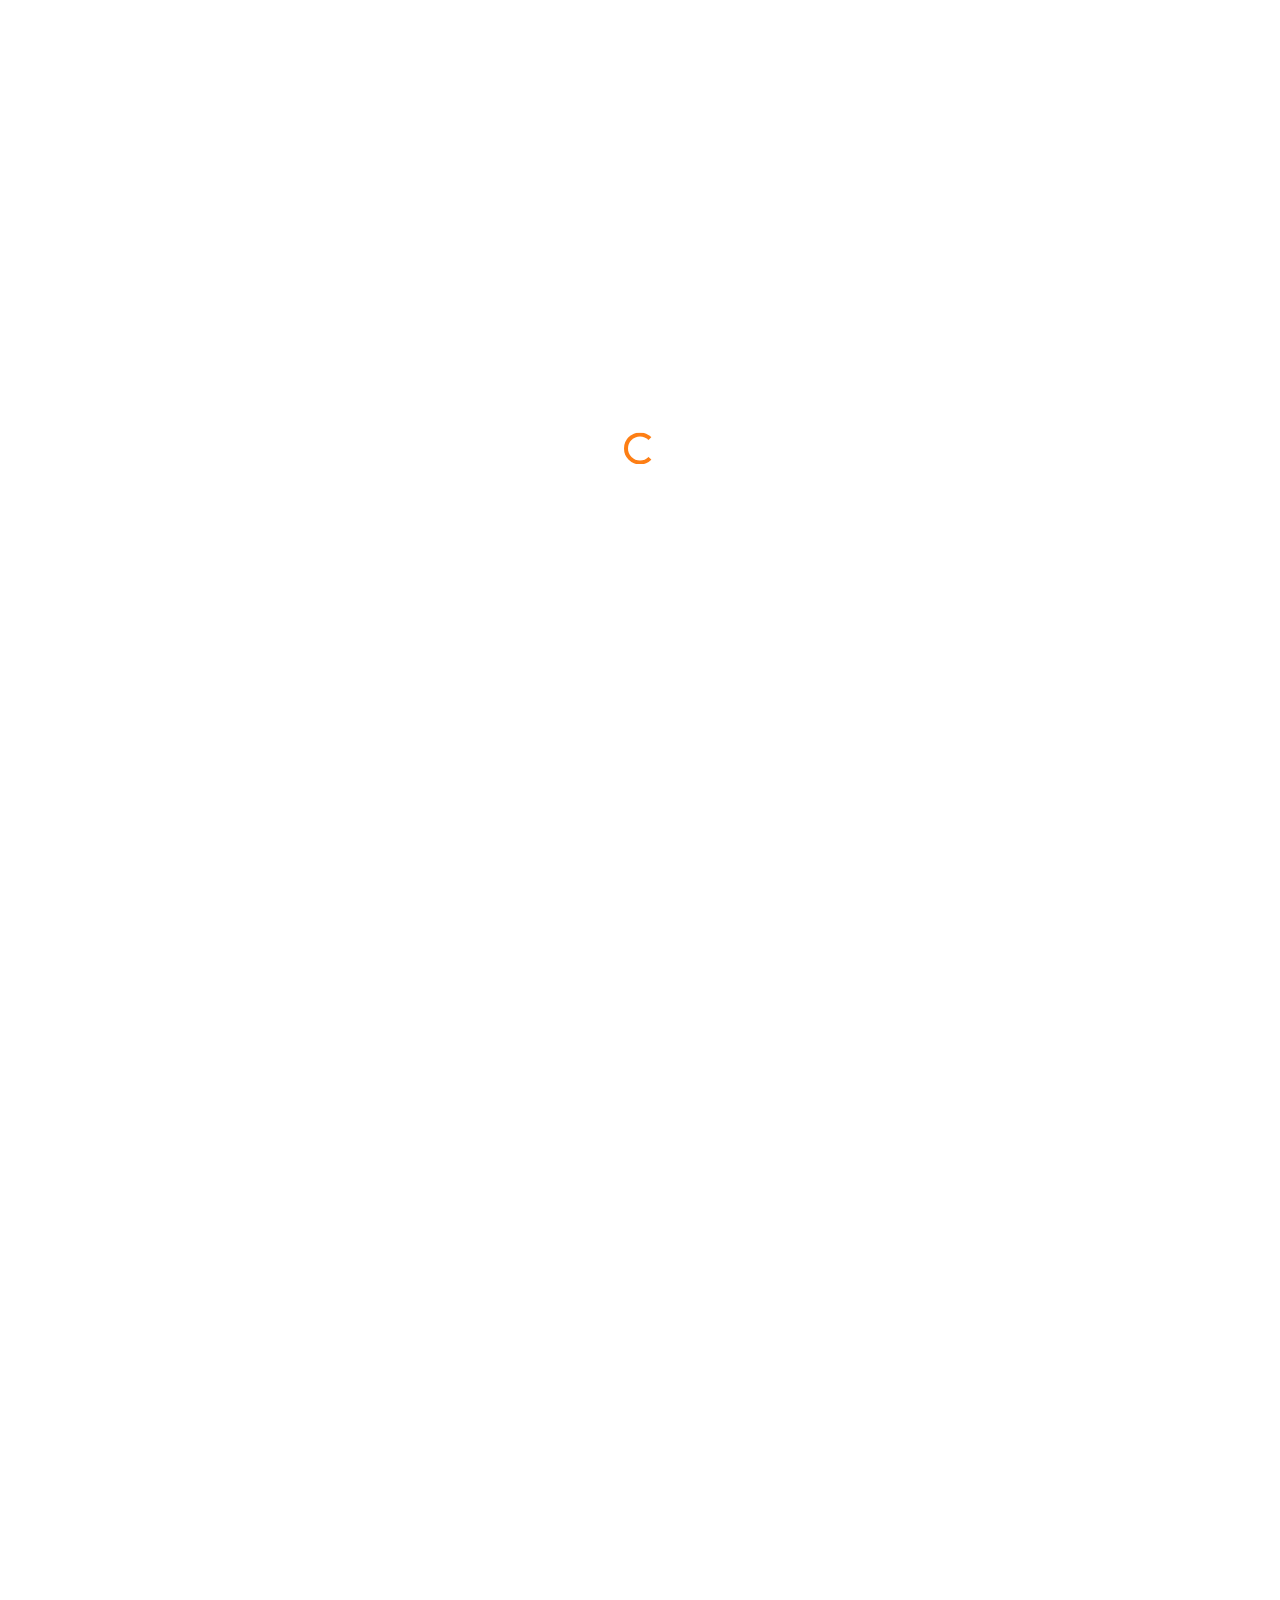
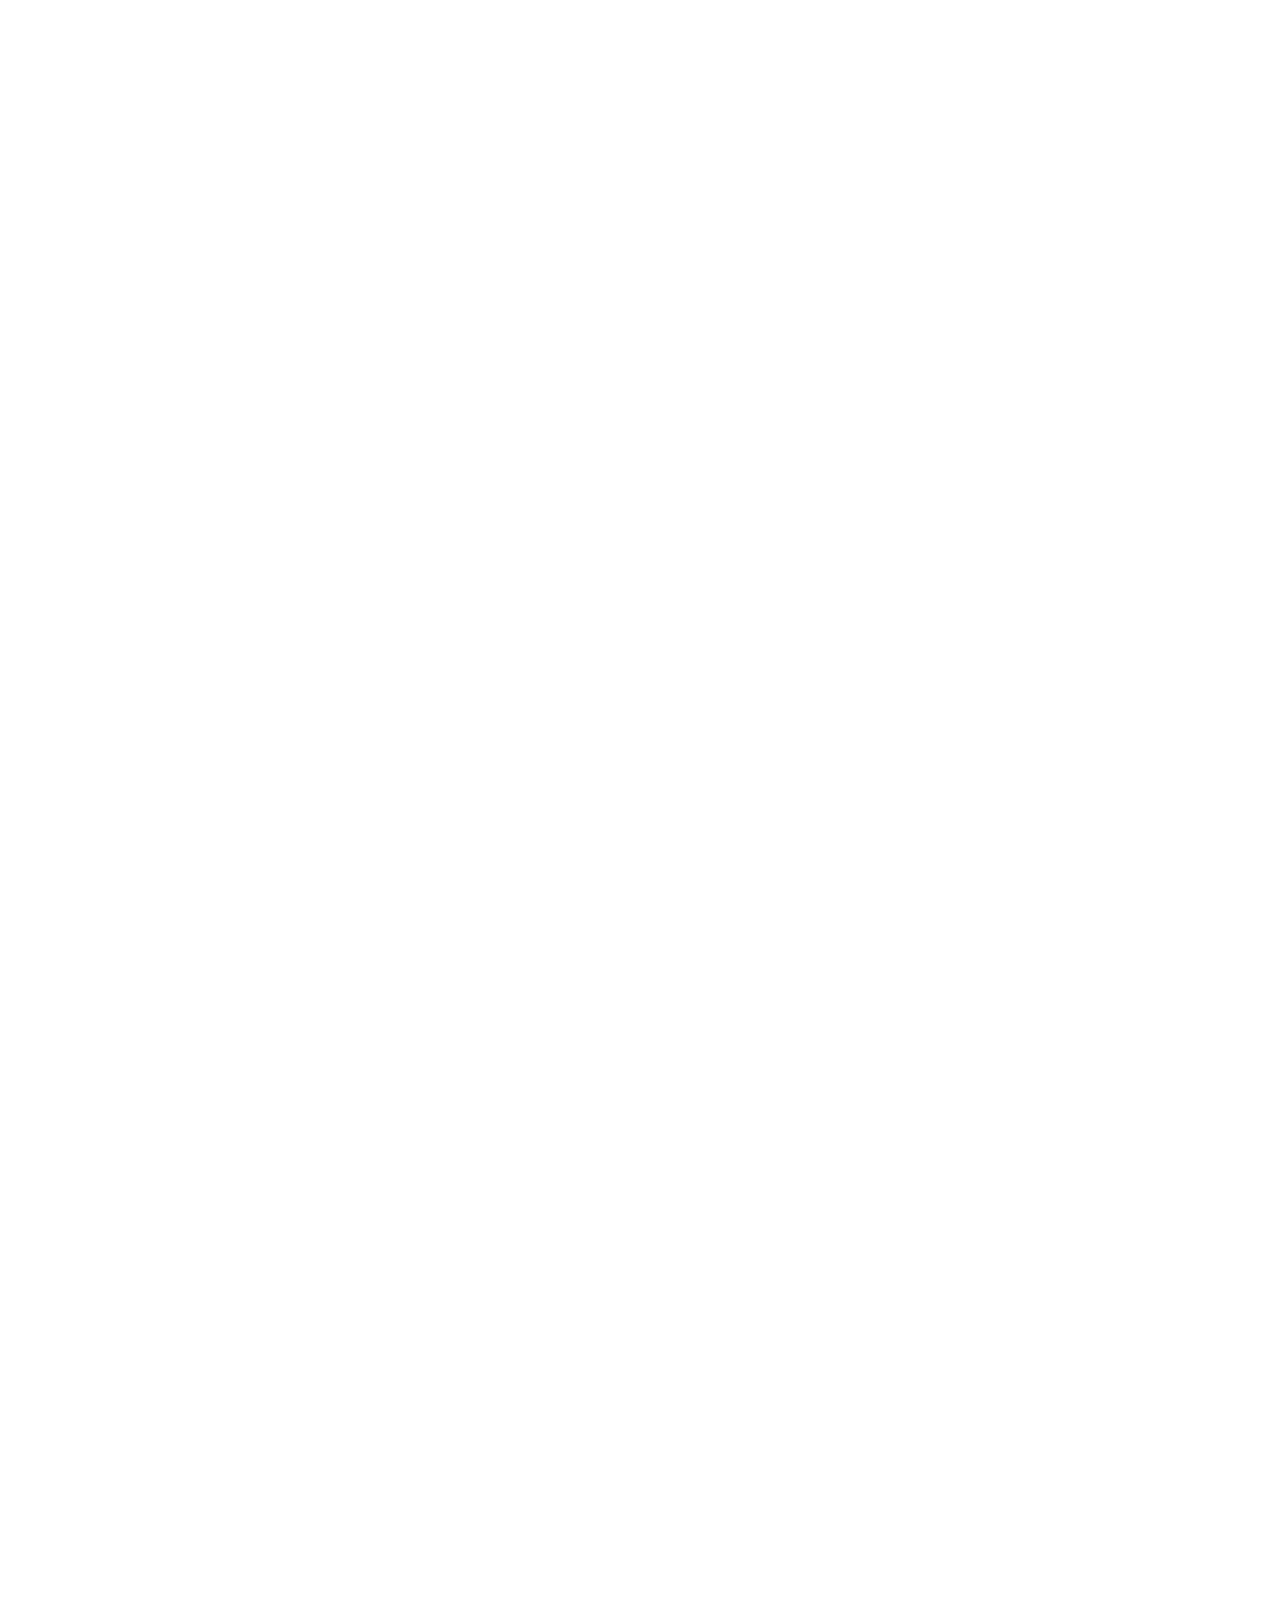
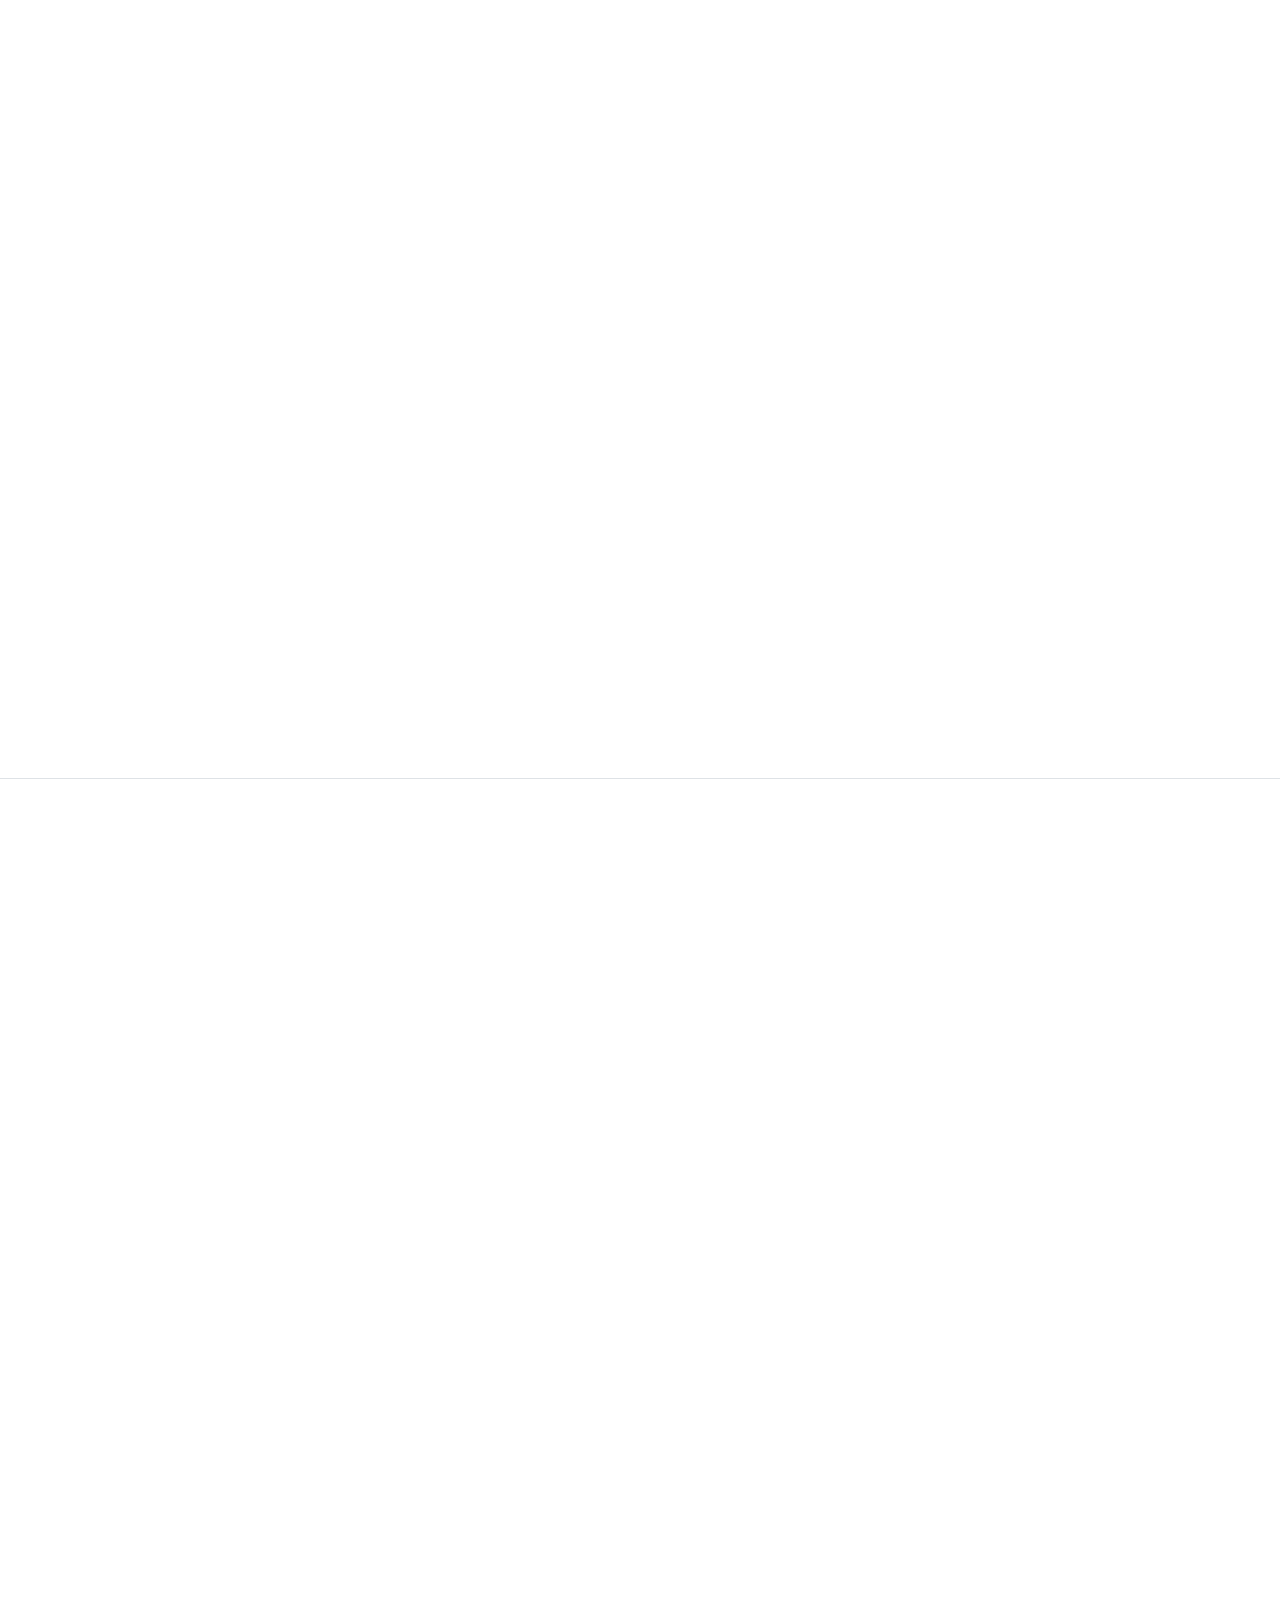
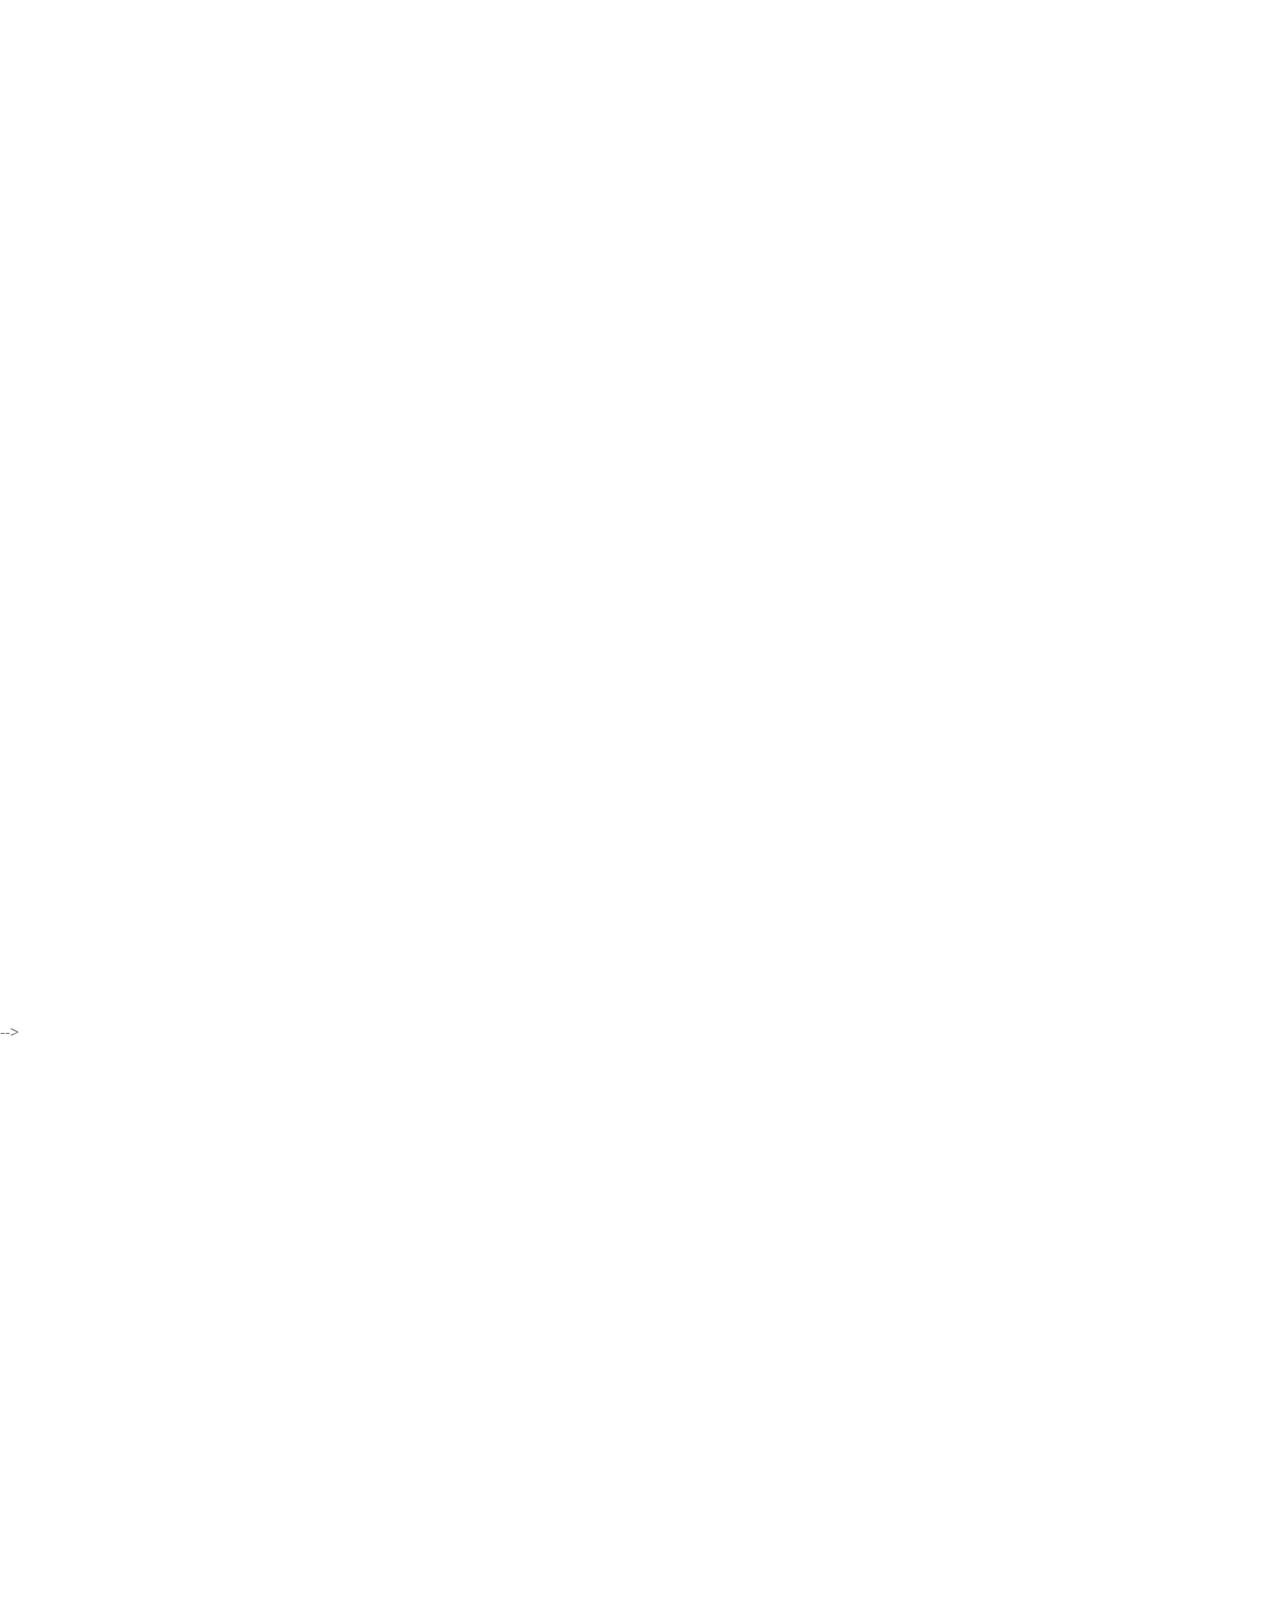
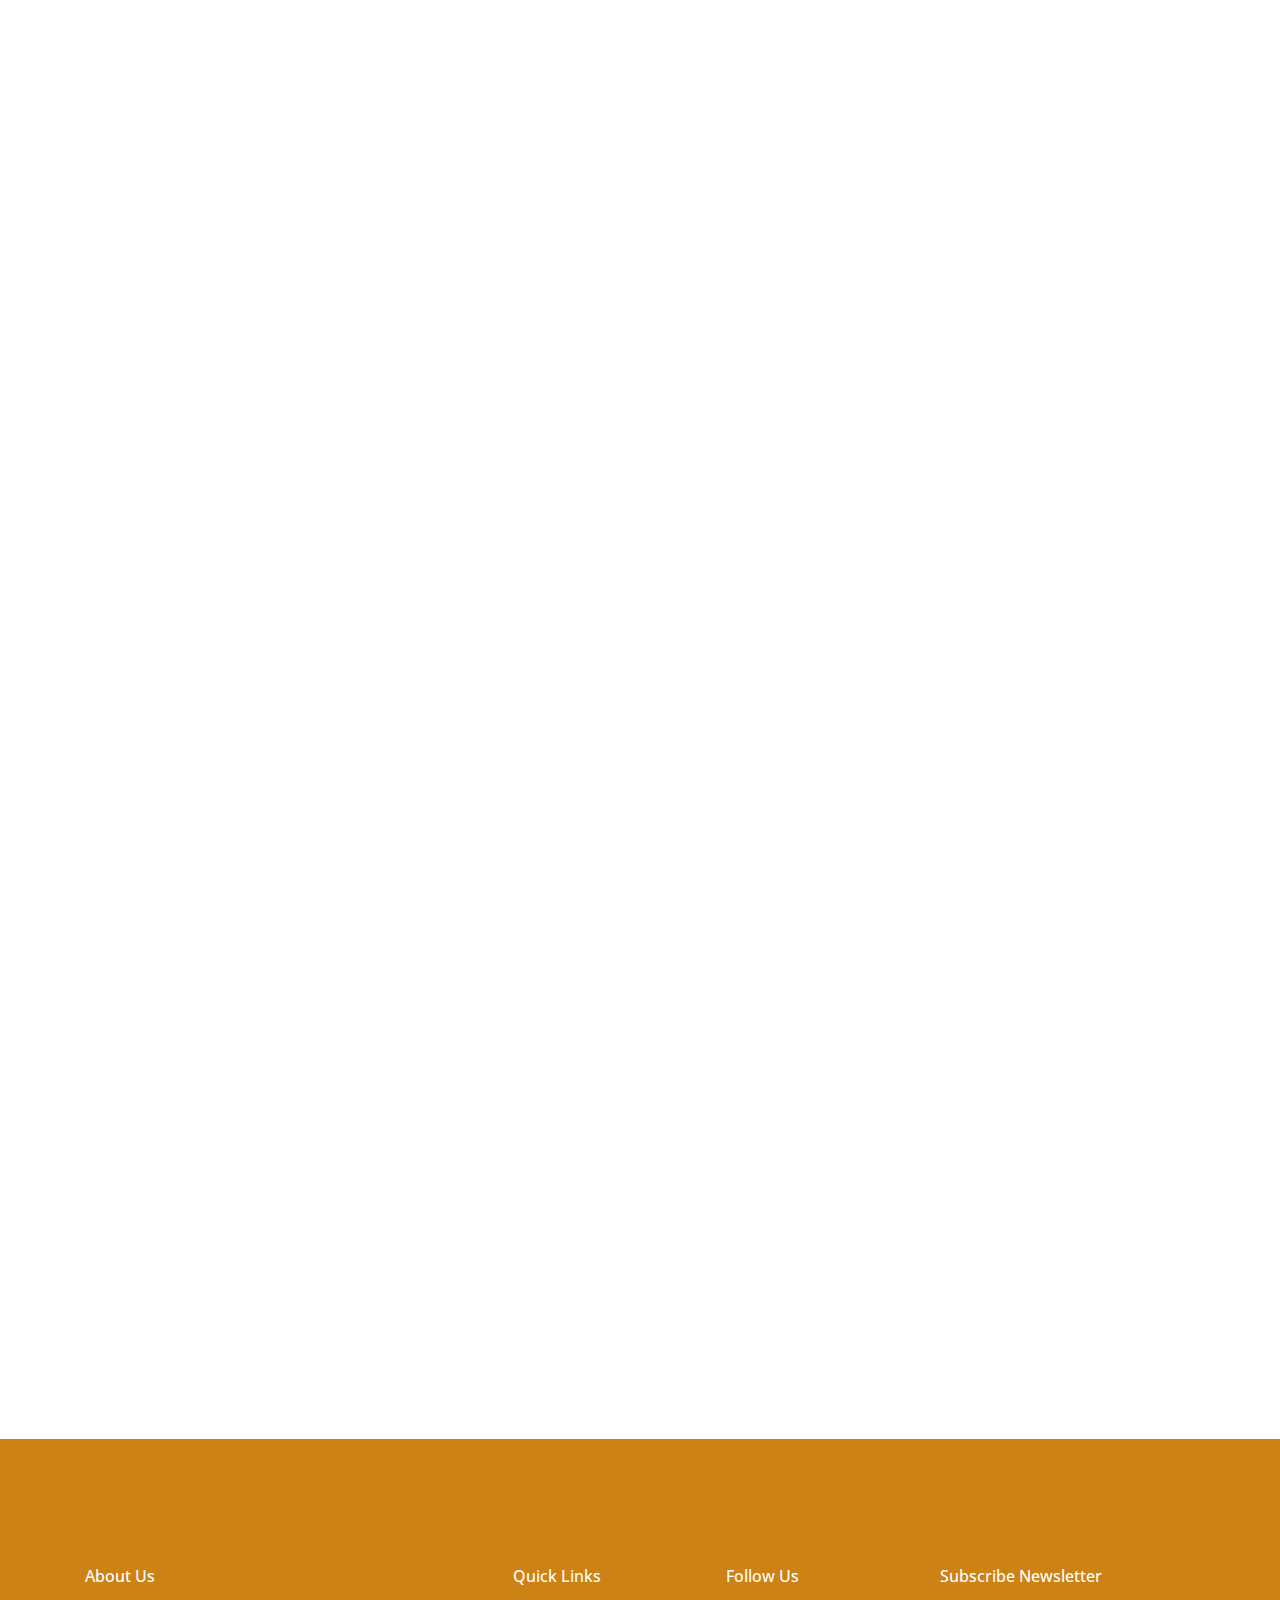
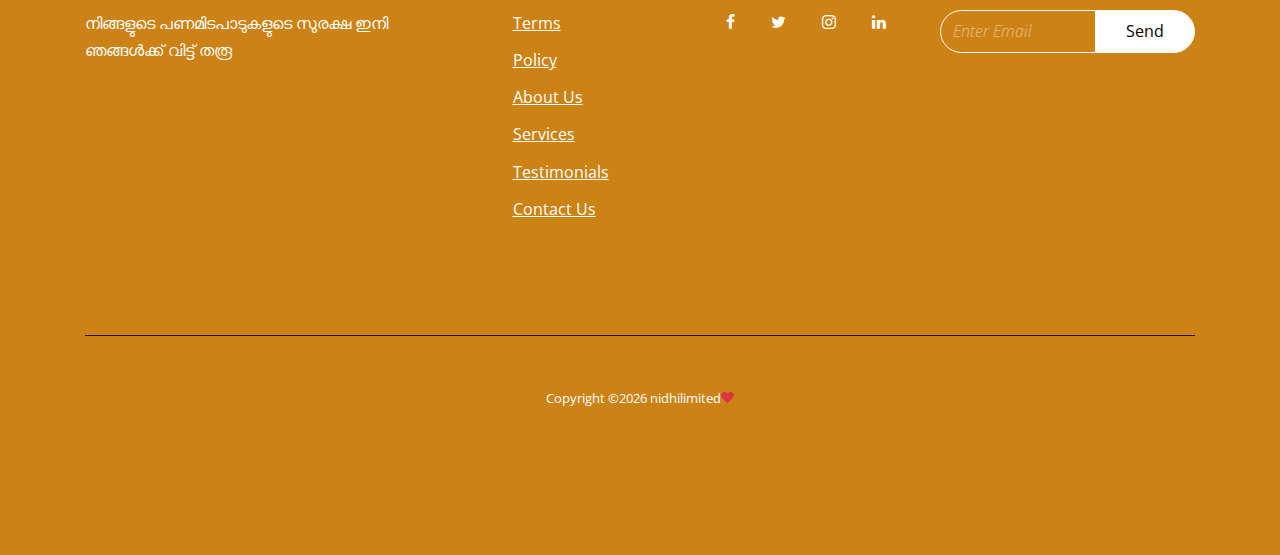
<file: index.html>
<!doctype html>
<html lang="en">
  <head>
    <title>NIDHI &mdash;</title>
    <meta charset="utf-8">
    <meta name="viewport" content="width=device-width, initial-scale=1, shrink-to-fit=no">    
    
    <link href="https://fonts.googleapis.com/css?family=Open+Sans:300,400,700" rel="stylesheet">
    <link rel="stylesheet" href="fonts/icomoon/style.css">

    <link rel="stylesheet" href="css/bootstrap.min.css">
    <link rel="stylesheet" href="css/jquery-ui.css">
    <link rel="stylesheet" href="css/owl.carousel.min.css">
    <link rel="stylesheet" href="css/owl.theme.default.min.css">
    <link rel="stylesheet" href="css/owl.theme.default.min.css">

    <link rel="stylesheet" href="css/jquery.fancybox.min.css">

    <link rel="stylesheet" href="css/bootstrap-datepicker.css">

    <link rel="stylesheet" href="fonts/flaticon/font/flaticon.css">

    <link rel="stylesheet" href="css/aos.css">

    <link rel="stylesheet" href="css/style.css">
    
  </head>
  <body data-spy="scroll" data-target=".site-navbar-target" data-offset="300">
  

  <div id="overlayer"></div>
  <div class="loader">
    <div class="spinner-border text-primary" role="status">
      <span class="sr-only">Loading...</span>
    </div>
  </div>


  <div class="site-wrap">

    <div class="site-mobile-menu site-navbar-target">
      <div class="site-mobile-menu-header">
        <div class="site-mobile-menu-close mt-3">
          <span class="icon-close2 js-menu-toggle"></span>
        </div>
      </div>
      <div class="site-mobile-menu-body"></div>
    </div>
   
    
    <header class="site-navbar js-sticky-header site-navbar-target" role="banner">

      <div class="container">
        <div class="row align-items-center">
          
          <div class="col-6 col-xl-2">
            <h1 class="mb-0 site-logo"><a href="index.html" class="h2 mb-0">നിധി<span class="text-primary"></span> </a></h1>
          </div>

          <div class="col-12 col-md-10 d-none d-xl-block">
            <nav class="site-navigation position-relative text-right" role="navigation">

              <ul class="site-menu main-menu js-clone-nav mr-auto d-none d-lg-block">
                <li><a href="#home-section" class="nav-link">ഹോം </a></li>
                <li class="has-children">
                  <a href="#about-section" class="nav-link">വിവരങ്ങൾ</a>
                  <ul class="dropdown">
                    <li><a href="#team-section" class="nav-link">ടീം</a></li>
                    <!-- <li><a href="#pricing-section" class="nav-link">Pricing</a></li> -->
                    <li><a href="#faq-section" class="nav-link">ചോദ്യങ്ങൾ</a></li>
                    <li><a href="#gallery-section" class="nav-link">ഗ്യാലറി</a></li>
                    <li><a href="#services-section" class="nav-link">സർവീസസ്</a></li>
                    <li><a href="#testimonials-section" class="nav-link">ടെസ്റ്റിമോണിയൽസ്</a></li>
                    <li class="has-children">
                      <a href="#">കൂടുതൽ വിവരങ്ങൾ</a>
                      <ul class="dropdown">
                        <li><a href="#">വിവരം 1 </a></li>
                        <li><a href="#">വിവരം 2</a></li>
                        <li><a href="#">വിവരം 3</a></li>
                      </ul>
                    </li>
                  </ul>
                </li>
                
                
                <li><a href="#blog-section" class="nav-link">വാർത്തകൾ</a></li>
                <li><a href="#contact-section" class="nav-link">ബന്ധപെടുക</a></li>
                <li class="social"><a href="#contact-section" class="nav-link"><span class="icon-facebook"></span></a></li>
                <li class="social"><a href="#contact-section" class="nav-link"><span class="icon-twitter"></span></a></li>
                <li class="social"><a href="#contact-section" class="nav-link"><span class="icon-linkedin"></span></a></li>
              </ul>
            </nav>
          </div>


          <div class="col-6 d-inline-block d-xl-none ml-md-0 py-3" style="position: relative; top: 3px;"><a href="#" class="site-menu-toggle js-menu-toggle float-right"><span class="icon-menu h3"></span></a></div>

        </div>
      </div>
      
    </header>

  
     
    <div class="site-blocks-cover overlay" style="background-image: url(images/gold.jpg);" data-aos="fade" id="home-section">

      <div class="container">
        <div class="row align-items-center justify-content-center">

          
          <div class="col-md-10 mt-lg-5 text-center">
            <div class="single-text owl-carousel">
              <div class="slide">
                <h1 class="text-uppercase" data-aos="fade-up">ഗോൾഡ് ലോൺ </h1>
                <p class="mb-5 desc"  data-aos="fade-up" data-aos-delay="100">4 ശതമാനം പലിശ നിരക്കിൽ അതിവേഗത്തിൽ ഗോൾഡ് ലോണുകൾ </p>
                <div data-aos="fade-up" data-aos-delay="100">
                </div>
              </div>

              <div class="slide">
                <h1 class="text-uppercase" data-aos="fade-up">നിധി ലോക്കർ </h1>
                <p class="mb-5 desc"  data-aos="fade-up" data-aos-delay="100">നിങ്ങളുടെ സുരക്ഷയാണ് ഞങ്ങളുടെ കരുതൽ !</p>
              </div>

              <div class="slide">
                <h1 class="text-uppercase" data-aos="fade-up">സേവിങ്ങ്‌സ് അക്കൗണ്ട് </h1>
                <p class="mb-5 desc"  data-aos="fade-up" data-aos-delay="100">സേവിങ്ങ്‌സ് അക്കൗണ്ടുകൾ കാര്യക്ഷേമമായ പ്രവർത്തനത്തിന് !</p>
              </div>

            </div>
          </div>
            
        </div>
      </div>

      <a href="#next" class="mouse smoothscroll">
        <span class="mouse-icon">
          <span class="mouse-wheel"></span>
        </span>
      </a>
    </div>  

    <div class="site-section" id="next">
      <div class="container">
        <div class="row mb-5">
          <div class="col-md-4 text-center" data-aos="fade-up" data-aos-delay="">
            <img src="images/shutterstock_404908750.jpg" class="img-fluid w-15 mb-4">
            <h3 class="card-title">ലോക്കർ സൗകര്യം</h3>
            <p>പണമിടപ്പാടുകൾ സുതാര്യമാക്കാൻ നിധി ലോക്കർ സൗകര്യം</p>
          </div>
          <div class="col-md-4 text-center" data-aos="fade-up" data-aos-delay="100">
            <img src="images/goldloan.jpg" class="img-fluid w-20 mb-4">
            <h3 class="card-title">ഗോൾഡ് ലോൺ</h3>
            <p> മിതമായ പലിശ നിരക്കിൽ അതിവേഗത്തിൽ ഗോൾഡ് ലോണുകൾ</p>
          </div>
          <div class="col-md-4 text-center" data-aos="fade-up" data-aos-delay="200">
            <img src="images/investment-gold.jpg" alt="Free Website Template by Free-Template.co" class="img-fluid w-20 mb-4">
            <h3 class="card-title">സേവിങ്ങ്‌സ് അക്കൗണ്ട്</h3>
            <p>നിങ്ങളുടെ പണമിടപാടുകളുടെ സുരക്ഷ ഇനി ഞങ്ങൾക്ക് വിട്ട് തരൂ  </p>
          </div>

        </div>

        <div class="row">
          <div class="col-lg-6 mb-5" data-aos="fade-up" data-aos-delay="">
            <figure class="circle-bg">
            <img src="images/about_2.jpg" alt="Free Website Template by Free-Template.co" class="img-fluid">
            </figure>
          </div>
          <div class="col-lg-5 ml-auto" data-aos="fade-up" data-aos-delay="100">
            <div class="mb-4">
              <h3 class="h3 mb-4 text-black">പലിശ നിരക്ക്  </h3>
              <p>നിങ്ങളുടെ ഗോൾഡിൻറെ  കൃത്യമായ പലിശ നിരക്കുകൾ അറിയുവാൻ</p>
              
            </div>
              
            <div class="mb-4">
              <ul class="list-unstyled ul-check success">
                <li>4 % പലിശ<li>
                <li>അതിവേഗ സേവനം</li>
                <!-- <li>Consectetur adipisicing elit</li> -->
              </ul>
              
            </div>

            <div class="mb-4">
              <form action="#">
                <div class="form-group d-flex align-items-center">
                  <input type="text" class="form-control mr-2" placeholder="Enter your email">
                  <input type="submit" class="btn btn-primary" value="Submit Email">
                </div>
              </form>
            </div>

            
            
          </div>
        </div>
      </div>
    </div>

    
    <div class="site-section cta-big-image" id="about-section">
      <div class="container">
        <div class="row mb-5 justify-content-center">
          <div class="col-md-8 text-center">
            <h2 class="section-title mb-3" data-aos="fade-up" data-aos-delay="">ഞങ്ങളെ കുറിച്ചറിയുവാൻ </h2>
            <p class="lead" data-aos="fade-up" data-aos-delay="100"> നിങ്ങളുടെ സുരക്ഷയാണ് ഞങ്ങളുടെ കരുതൽ </p>
          </div>
        </div>
        <div class="row">
          <div class="col-lg-6 mb-5" data-aos="fade-up" data-aos-delay="">
            <figure class="circle-bg">
            <img src="images/hero_1.jpg" alt="Free Website Template by Free-Template.co" class="img-fluid">
            </figure>
          </div>
          <div class="col-lg-5 ml-auto" data-aos="fade-up" data-aos-delay="100">
            
            <h3 class="text-black mb-4">പണമാണോ പ്രശ്‌നം  പരിഹാരം ഞങ്ങളിലുണ്ട് </h3>

            <p>ഞങ്ങളുടെ മുൻഗാമികൾ സ്ഥാപിച്ചതും കഴിഞ്ഞ ഏഴ്-എട്ട് വർഷമായി ഡിജിറ്റലിൽ ശ്രദ്ധ കേന്ദ്രീകരിക്കുന്നതുമായ ഒരു ഉറച്ച അടിത്തറയുടെ അടിത്തറയിലാണ് ഞങ്ങളുടെ പ്രകടനം നിർമ്മിച്ചിരിക്കുന്നത്.</p>

            <p>ഉപഭോക്താക്കളുടെ ആവശ്യങ്ങൾക്ക് അനുയോജ്യമായ നൂതന ഉൽപ്പന്നങ്ങൾ പുറത്തിറക്കുന്നത് പുതിയ വഴികൾ കൂടുതൽ ഫലപ്രദമായി പ്രയോജനപ്പെടുത്തുന്നതിനുള്ള കമ്പനിയുടെ തന്ത്രപരമായ കുതിച്ചുചാട്ടത്തെ അടയാളപ്പെടുത്തി</p>
            
          </div>
        </div>    
        
      </div>  
    </div>

    
    <section class="site-section border-bottom" id="team-section">
      <div class="container">
        <div class="row mb-5 justify-content-center">
          <div class="col-md-8 text-center">
            <h2 class="section-title mb-3" data-aos="fade-up" data-aos-delay="">നിധി അംഗങ്ങൾ </h2>
            <p class="lead" data-aos="fade-up" data-aos-delay="100">നിങ്ങളുടെ സുരക്ഷക്ക്  ഞങ്ങളുടെ കരുതൽ /p>
          </div>
        </div>
        <div class="row">
          

          <div class="col-md-6 col-lg-3 mb-4" data-aos="fade-up" data-aos-delay="">
            <div class="team-member">
              <figure>
                <ul class="social">
                  <li><a href="#"><span class="icon-facebook"></span></a></li>
                  <li><a href="#"><span class="icon-twitter"></span></a></li>
                  <li><a href="#"><span class="icon-linkedin"></span></a></li>
                  <li><a href="#"><span class="icon-instagram"></span></a></li>
                </ul>
                <img src="images/person_5.jpg" alt="Image" class="img-fluid">
              </figure>
              <div class="p-3">
                <h3>Kaiara Spencer</h3>
                <span class="position">Finance Manager</span>
              </div>
            </div>
          </div>

          <div class="col-md-6 col-lg-3 mb-4" data-aos="fade-up" data-aos-delay="100">
            <div class="team-member">
              <figure>
                <ul class="social">
                  <li><a href="#"><span class="icon-facebook"></span></a></li>
                  <li><a href="#"><span class="icon-twitter"></span></a></li>
                  <li><a href="#"><span class="icon-linkedin"></span></a></li>
                  <li><a href="#"><span class="icon-instagram"></span></a></li>
                </ul>
                <img src="images/person_6.jpg" alt="Image" class="img-fluid">
              </figure>
              <div class="p-3">
                <h3>Dave Simpson</h3>
                <span class="position">Marketing Manager</span>
              </div>
            </div>
          </div>

          <div class="col-md-6 col-lg-3 mb-4" data-aos="fade-up" data-aos-delay="200">
            <div class="team-member">
              <figure>
                <ul class="social">
                  <li><a href="#"><span class="icon-facebook"></span></a></li>
                  <li><a href="#"><span class="icon-twitter"></span></a></li>
                  <li><a href="#"><span class="icon-linkedin"></span></a></li>
                  <li><a href="#"><span class="icon-instagram"></span></a></li>
                </ul>
                <img src="images/person_7.jpg" alt="Image" class="img-fluid">
              </figure>
              <div class="p-3">
                <h3>Ben Thompson</h3>
                <span class="position">Accountant</span>
              </div>
            </div>
          </div>

          <div class="col-md-6 col-lg-3 mb-4" data-aos="fade-up" data-aos-delay="300">
            <div class="team-member">
              <figure>
                <ul class="social">
                  <li><a href="#"><span class="icon-facebook"></span></a></li>
                  <li><a href="#"><span class="icon-twitter"></span></a></li>
                  <li><a href="#"><span class="icon-linkedin"></span></a></li>
                  <li><a href="#"><span class="icon-instagram"></span></a></li>
                </ul>
                <img src="images/person_8.jpg" alt="Image" class="img-fluid">
              </figure>
              <div class="p-3">
                <h3>Kyla Stewart</h3>
                <span class="position">Accountant</span>
              </div>
            </div>
          </div>

          <div class="col-md-6 col-lg-3 mb-4" data-aos="fade-up" data-aos-delay="">
            <div class="team-member">
              <figure>
                <ul class="social">
                  <li><a href="#"><span class="icon-facebook"></span></a></li>
                  <li><a href="#"><span class="icon-twitter"></span></a></li>
                  <li><a href="#"><span class="icon-linkedin"></span></a></li>
                  <li><a href="#"><span class="icon-instagram"></span></a></li>
                </ul>
                <img src="images/person_1.jpg" alt="Image" class="img-fluid">
              </figure>
              <div class="p-3">
                <h3>Kaiara Spencer</h3>
                <span class="position">Accountant</span>
              </div>
            </div>
          </div>

          <div class="col-md-6 col-lg-3 mb-4" data-aos="fade-up" data-aos-delay="100">
            <div class="team-member">
              <figure>
                <ul class="social">
                  <li><a href="#"><span class="icon-facebook"></span></a></li>
                  <li><a href="#"><span class="icon-twitter"></span></a></li>
                  <li><a href="#"><span class="icon-linkedin"></span></a></li>
                  <li><a href="#"><span class="icon-instagram"></span></a></li>
                </ul>
                <img src="images/person_2.jpg" alt="Image" class="img-fluid">
              </figure>
              <div class="p-3">
                <h3>Dave Simpson</h3>
                <span class="position">Bank Teller</span>
              </div>
            </div>
          </div>

          <div class="col-md-6 col-lg-3 mb-4" data-aos="fade-up" data-aos-delay="200">
            <div class="team-member">
              <figure>
                <ul class="social">
                  <li><a href="#"><span class="icon-facebook"></span></a></li>
                  <li><a href="#"><span class="icon-twitter"></span></a></li>
                  <li><a href="#"><span class="icon-linkedin"></span></a></li>
                  <li><a href="#"><span class="icon-instagram"></span></a></li>
                </ul>
                <img src="images/person_3.jpg" alt="Image" class="img-fluid">
              </figure>
              <div class="p-3">
                <h3>Ben Thompson</h3>
                <span class="position">Bank Teller</span>
              </div>
            </div>
          </div>

          <div class="col-md-6 col-lg-3 mb-4" data-aos="fade-up" data-aos-delay="300">
            <div class="team-member">
              <figure>
                <ul class="social">
                  <li><a href="#"><span class="icon-facebook"></span></a></li>
                  <li><a href="#"><span class="icon-twitter"></span></a></li>
                  <li><a href="#"><span class="icon-linkedin"></span></a></li>
                  <li><a href="#"><span class="icon-instagram"></span></a></li>
                </ul>
                <img src="images/person_4.jpg" alt="Image" class="img-fluid">
              </figure>
              <div class="p-3">
                <h3>Chris Stewart</h3>
                <span class="position">Bank Teller</span>
              </div>
            </div>
          </div>


          
        </div>
      </div>
    </section>

    <section class="site-section" id="gallery-section" data-aos="fade">
      

      <div class="container">

        <div class="row mb-3">
          <div class="col-12 text-center">
            <h2 class="section-title mb-3">ഗ്യാലറി </h2>
          </div>
        </div>

        <div class="row justify-content-center mb-5">
          <div id="filters" class="filters text-center button-group col-md-7">
            <button class="btn btn-primary active" data-filter="*">പരിപാടികൾ</button>
            <button class="btn btn-primary" data-filter=".web">കലാപരിപാടികൾ </button>
            <button class="btn btn-primary" data-filter=".design">സെമിനാർ</button>
            <button class="btn btn-primary" data-filter=".brand">മീററ്റിങ്സ്  </button>
          </div>
        </div>  
        
        <div id="posts" class="row no-gutter">
          <div class="item web col-sm-6 col-md-4 col-lg-4 col-xl-3 mb-4">
            <a href="images/img_1.jpg" class="item-wrap fancybox">
              <span class="icon-search2"></span>
              <img class="img-fluid" src="images/img_1.jpg">
            </a>
          </div>
          <div class="item web col-sm-6 col-md-4 col-lg-4 col-xl-3 mb-4">
            <a href="images/img_2.jpg" class="item-wrap fancybox" data-fancybox="gallery2">
              <span class="icon-search2"></span>
              <img class="img-fluid" src="images/img_2.jpg">
            </a>
          </div>

          <div class="item brand col-sm-6 col-md-4 col-lg-4 col-xl-3 mb-4">
            <a href="images/img_3.jpg" class="item-wrap fancybox" data-fancybox="gallery2">
              <span class="icon-search2"></span>
              <img class="img-fluid" src="images/img_3.jpg">
            </a>
          </div>

          <div class="item design col-sm-6 col-md-4 col-lg-4 col-xl-3 mb-4">

            <a href="images/img_4.jpg" class="item-wrap fancybox" data-fancybox="gallery2">
              <span class="icon-search2"></span>
              <img class="img-fluid" src="images/img_4.jpg">
            </a>

          </div>

          <div class="item web col-sm-6 col-md-4 col-lg-4 col-xl-3 mb-4">
            <a href="images/img_5.jpg" class="item-wrap fancybox" data-fancybox="gallery2">
              <span class="icon-search2"></span>
              <img class="img-fluid" src="images/img_5.jpg">
            </a>
          </div>

          <div class="item brand col-sm-6 col-md-4 col-lg-4 col-xl-3 mb-4">
            <a href="images/img_1.jpg" class="item-wrap fancybox" data-fancybox="gallery2">
              <span class="icon-search2"></span>
              <img class="img-fluid" src="images/img_1.jpg">
            </a>
          </div>

          <div class="item web col-sm-6 col-md-4 col-lg-4 col-xl-3 mb-4">
            <a href="images/img_2.jpg" class="item-wrap fancybox" data-fancybox="gallery2">
              <span class="icon-search2"></span>
              <img class="img-fluid" src="images/img_2.jpg">
            </a>
          </div>

          <div class="item design col-sm-6 col-md-4 col-lg-4 col-xl-3 mb-4">
            <a href="images/img_3.jpg" class="item-wrap fancybox" data-fancybox="gallery2">
              <span class="icon-search2"></span>
              <img class="img-fluid" src="images/img_3.jpg">
            </a>
          </div>

          <div class="item web col-sm-6 col-md-4 col-lg-4 col-xl-3 mb-4">
            <a href="images/img_4.jpg" class="item-wrap fancybox" data-fancybox="gallery2">
              <span class="icon-search2"></span>
              <img class="img-fluid" src="images/img_4.jpg">
            </a>
          </div>

          <div class="item design col-sm-6 col-md-4 col-lg-4 col-xl-3 mb-4">
            <a href="images/img_5.jpg" class="item-wrap fancybox" data-fancybox="gallery2">
              <span class="icon-search2"></span>
              <img class="img-fluid" src="images/img_5.jpg">
            </a>
          </div>

          <div class="item brand col-sm-6 col-md-4 col-lg-4 col-xl-3 mb-4">
            <a href="images/img_1.jpg" class="item-wrap fancybox" data-fancybox="gallery2">
              <span class="icon-search2"></span>
              <img class="img-fluid" src="images/img_1.jpg">
            </a>
          </div>

          <div class="item design col-sm-6 col-md-4 col-lg-4 col-xl-3 mb-4">
            <a href="images/img_2.jpg" class="item-wrap fancybox" data-fancybox="gallery2">
              <span class="icon-search2"></span>
              <img class="img-fluid" src="images/img_2.jpg">
            </a>
          </div>

          
        </div>
      </div>

    </section>


    <section class="site-section">
      <div class="container">

        <div class="row mb-5 justify-content-center">
          <div class="col-md-7 text-center">
            <h2 class="section-title mb-3" data-aos="fade-up" data-aos-delay="">പ്രവർത്തനങ്ങൾ </h2>
            <p class="lead" data-aos="fade-up" data-aos-delay="100">നിങ്ങളുടെ പണമിടപാടുകളുടെ സുരക്ഷ ഇനി ഞങ്ങൾക്ക് വിട്ട് തരൂ</p>
          </div>
        </div>
        
        <div class="row align-items-lg-center" >
          <div class="col-lg-6 mb-5" data-aos="fade-up" data-aos-delay="">

            <div class="owl-carousel slide-one-item-alt">
              <img src="images/slide_1.jpg" alt="Image" class="img-fluid">
              <img src="images/slide_2.jpg" alt="Image" class="img-fluid">
              <img src="images/slide_3.jpg" alt="Image" class="img-fluid">
            </div>
            <div class="custom-direction">
              <a href="#" class="custom-prev"><span><span class="icon-keyboard_backspace"></span></span></a><a href="#" class="custom-next"><span><span class="icon-keyboard_backspace"></span></span></a>
            </div>

          </div>
          <div class="col-lg-5 ml-auto" data-aos="fade-up" data-aos-delay="100">
            
            <div class="owl-carousel slide-one-item-alt-text">
              <div>
                <h2 class="section-title mb-3">01.ഗോൾഡ് ലോൺ</h2>
                <p>മിതമായ പലിശ നിരക്കിൽ അതിവേഗത്തിൽ ഗോൾഡ് ലോണുകൾ </p>

                <p><a href="#" class="btn btn-primary mr-2 mb-2">കൂടുതൽ വിവരങ്ങൾക്ക് </a></p>
              </div>
              <div>
                <h2 class="section-title mb-3">02. നിധി ലോക്കർ</h2>
                <p>പണമിടപ്പാടുകൾ സുതാര്യമാക്കാൻ നിധി ലോക്കർ സൗകര്യം</p>
                <p><a href="#" class="btn btn-primary mr-2 mb-2">കൂടുതൽ വിവരങ്ങൾക്ക് </a></p>
              </div>
              <div>
                <h2 class="section-title mb-3">03.സേവിങ്സ് അക്കൗണ്ട് </h2>
                <p>സേവിങ്ങ്‌സ് അക്കൗണ്ടുകൾ കാര്യക്ഷേമമായ പ്രവർത്തനത്തിന്</p>

                <p><a href="#" class="btn btn-primary mr-2 mb-2">കൂടുതൽ വിവരങ്ങൾക്ക് </a></p>
              </div>
              
            </div>
            
          </div>
        </div>
      </div>
    </section>

    
    

    <!-- <section class="site-section border-bottom bg-light" id="services-section">
      <div class="container">
        <div class="row mb-5">
          <div class="col-12 text-center" data-aos="fade">
            <h2 class="section-title mb-3">Our Services</h2>
          </div>
        </div>
        <div class="row align-items-stretch">
          <div class="col-md-6 col-lg-4 mb-4 mb-lg-4" data-aos="fade-up">
            <div class="unit-4">
              <div class="unit-4-icon">
                <img src="images/flaticon-svg/svg/001-wallet.svg" alt="Free Website Template by Free-Template.co" class="img-fluid w-25 mb-4">
              </div>
              <div>
                <h3>Business Consulting</h3>
                <p>A small river named Duden flows by their place and supplies it with the necessary regelialia.</p>
                <p><a href="#">Learn More</a></p>
              </div>
            </div>
          </div>
          <div class="col-md-6 col-lg-4 mb-4 mb-lg-4" data-aos="fade-up" data-aos-delay="100">
            <div class="unit-4">
              <div class="unit-4-icon">
                <img src="images/flaticon-svg/svg/006-credit-card.svg" alt="Free Website Template by Free-Template.co" class="img-fluid w-25 mb-4">
              </div>
              <div>
                <h3>Credit Card</h3>
                <p>A small river named Duden flows by their place and supplies it with the necessary regelialia.</p>
                <p><a href="#">Learn More</a></p>
              </div>
            </div>
          </div>
          <div class="col-md-6 col-lg-4 mb-4 mb-lg-4" data-aos="fade-up" data-aos-delay="200">
            <div class="unit-4">
              <div class="unit-4-icon">
                <img src="images/flaticon-svg/svg/002-rich.svg" alt="Free Website Template by Free-Template.co" class="img-fluid w-25 mb-4">
              </div>
              <div>
                <h3>Income Monitoring</h3>
                <p>A small river named Duden flows by their place and supplies it with the necessary regelialia.</p>
                <p><a href="#">Learn More</a></p>
              </div>
            </div>
          </div>
 -->

          <!-- <div class="col-md-6 col-lg-4 mb-4 mb-lg-4" data-aos="fade-up" data-aos-delay="">
            <div class="unit-4">
              <div class="unit-4-icon">
                <img src="images/flaticon-svg/svg/003-notes.svg" alt="Free Website Template by Free-Template.co" class="img-fluid w-25 mb-4">
              </div>
              <div>
                <h3>Insurance Consulting</h3>
                <p>A small river named Duden flows by their place and supplies it with the necessary regelialia.</p>
                <p><a href="#">Learn More</a></p>
              </div>
            </div>
          </div>
          <div class="col-md-6 col-lg-4 mb-4 mb-lg-4" data-aos="fade-up" data-aos-delay="100">
            <div class="unit-4">
              <div class="unit-4-icon">
                <img src="images/flaticon-svg/svg/004-cart.svg" alt="Free Website Template by Free-Template.co" class="img-fluid w-25 mb-4">
              </div>
              <div>
                <h3>Financial Investment</h3>
                <p>A small river named Duden flows by their place and supplies it with the necessary regelialia.</p>
                <p><a href="#">Learn More</a></p>
              </div>
            </div>
          </div>
          <div class="col-md-6 col-lg-4 mb-4 mb-lg-4" data-aos="fade-up" data-aos-delay="200">
            <div class="unit-4">
              <div class="unit-4-icon">
                <img src="images/flaticon-svg/svg/005-megaphone.svg" alt="Free Website Template by Free-Template.co" class="img-fluid w-25 mb-4">
              </div>
              <div>
                <h3>Financial Management</h3>
                <p>A small river named Duden flows by their place and supplies it with the necessary regelialia.</p>
                <p><a href="#">Learn More</a></p>
              </div>
            </div>
          </div>

        </div>
      </div>
    </section> -->

    <!-- <section class="site-section testimonial-wrap" id="testimonials-section" data-aos="fade">
      <div class="container">
        <div class="row mb-5">
          <div class="col-12 text-center">
            <h2 class="section-title mb-3">Happy Customers</h2>
          </div>
        </div>
      </div>
      <div class="slide-one-item home-slider owl-carousel">
          <div>
            <div class="testimonial">
              
              <blockquote class="mb-5">
                <p>&ldquo;Far far away, behind the word mountains, far from the countries Vokalia and Consonantia, there live the blind texts. Separated they live in Bookmarksgrove right at the coast of the Semantics, a large language ocean.&rdquo;</p>
              </blockquote>

              <figure class="mb-4 d-flex align-items-center justify-content-center">
                <div><img src="images/person_3.jpg" alt="Image" class="w-50 img-fluid mb-3"></div>
                <p>John Smith</p>
              </figure>
            </div>
          </div>
          <div>
            <div class="testimonial">

              <blockquote class="mb-5">
                <p>&ldquo;A small river named Duden flows by their place and supplies it with the necessary regelialia. It is a paradisematic country, in which roasted parts of sentences fly into your mouth.&rdquo;</p>
              </blockquote>
              <figure class="mb-4 d-flex align-items-center justify-content-center">
                <div><img src="images/person_2.jpg" alt="Image" class="w-50 img-fluid mb-3"></div>
                <p>Christine Aguilar</p>
              </figure>
              
            </div>
          </div>

          <div>
            <div class="testimonial">

              <blockquote class="mb-5">
                <p>&ldquo;Even the all-powerful Pointing has no control about the blind texts it is an almost unorthographic life One day however a small line of blind text by the name of Lorem Ipsum decided to leave for the far World of Grammar.&rdquo;</p>
              </blockquote>
              <figure class="mb-4 d-flex align-items-center justify-content-center">
                <div><img src="images/person_4.jpg" alt="Image" class="w-50 img-fluid mb-3"></div>
                <p>Robert Spears</p>
              </figure>

              
            </div>
          </div>

          <div>
            <div class="testimonial">

              <blockquote class="mb-5">
                <p>&ldquo;The Big Oxmox advised her not to do so, because there were thousands of bad Commas, wild Question Marks and devious Semikoli, but the Little Blind Text didn’t listen. She packed her seven versalia, put her initial into the belt and made herself on the way.&rdquo;</p>
              </blockquote>
              <figure class="mb-4 d-flex align-items-center justify-content-center">
                <div><img src="images/person_4.jpg" alt="Image" class="w-50 img-fluid mb-3"></div>
                <p>Bruce Rogers</p>
              </figure>

            </div>
          </div>

        </div>
    </section>

    <section class="site-section bg-light" id="pricing-section">
      <div class="container">
        <div class="row mb-5">
          <div class="col-12 text-center" data-aos="fade-up">
            <h2 class="section-title mb-3">Pricing</h2>
          </div>
        </div>
        <div class="row mb-5">
          <div class="col-md-6 mb-4 mb-lg-0 col-lg-4" data-aos="fade-up" data-aos-delay="">
            <div class="pricing">
              <h3 class="text-center text-black">Basic</h3>
              <div class="price text-center mb-4 ">
                <span><span>$47</span> / year</span>
              </div>
              <ul class="list-unstyled ul-check success mb-5">
                
                <li>Officia quaerat eaque neque</li>
                <li>Possimus aut consequuntur incidunt</li>
                <li class="remove">Lorem ipsum dolor sit amet</li>
                <li class="remove">Consectetur adipisicing elit</li>
                <li class="remove">Dolorum esse odio quas architecto sint</li>
              </ul>
              <p class="text-center">
                <a href="#" class="btn btn-secondary">Buy Now</a>
              </p>
            </div>
          </div>

          <div class="col-md-6 mb-4 mb-lg-0 col-lg-4 pricing-popular" data-aos="fade-up" data-aos-delay="100">
            <div class="pricing">
              <h3 class="text-center text-black">Premium</h3>
              <div class="price text-center mb-4 ">
                <span><span>$200</span> / year</span>
              </div>
              <ul class="list-unstyled ul-check success mb-5">
                
                <li>Officia quaerat eaque neque</li>
                <li>Possimus aut consequuntur incidunt</li>
                <li>Lorem ipsum dolor sit amet</li>
                <li>Consectetur adipisicing elit</li>
                <li class="remove">Dolorum esse odio quas architecto sint</li>
              </ul>
              <p class="text-center">
                <a href="#" class="btn btn-primary">Buy Now</a>
              </p>
            </div>
          </div>

          <div class="col-md-6 mb-4 mb-lg-0 col-lg-4" data-aos="fade-up" data-aos-delay="200">
            <div class="pricing">
              <h3 class="text-center text-black">Professional</h3>
              <div class="price text-center mb-4 ">
                <span><span>$750</span> / year</span>
              </div>
              <ul class="list-unstyled ul-check success mb-5">
                
                <li>Officia quaerat eaque neque</li>
                <li>Possimus aut consequuntur incidunt</li>
                <li>Lorem ipsum dolor sit amet</li>
                <li>Consectetur adipisicing elit</li>
                <li>Dolorum esse odio quas architecto sint</li>
              </ul>
              <p class="text-center">
                <a href="#" class="btn btn-secondary">Buy Now</a>
              </p>
            </div>
          </div>
        </div> -->
        
        <!-- <div class="row site-section" id="faq-section">
          <div class="col-12 text-center" data-aos="fade">
            <h2 class="section-title">ചോദ്യങ്ങൾ</h2>
          </div>
        </div>
        <div class="row">
          <div class="col-lg-6">
            
            <div class="mb-5" data-aos="fade-up" data-aos-delay="100">
            <h3 class="text-black h4 mb-4">ഗോൾഡ് ലോൺ ന്റെ  പലിശ ?</h3>
            <p>Far far away, behind the word mountains, far from the countries Vokalia and Consonantia, there live the blind texts. Separated they live in Bookmarksgrove right at the coast of the Semantics, a large language ocean.</p>
            </div>
            
            <div class="mb-5" data-aos="fade-up" data-aos-delay="100">
              <h3 class="text-black h4 mb-4">ഗോൾഡ് ലോൺ ന്റെ  പലിശ?</h3>
              <p>Far far away, behind the word mountains, far from the countries Vokalia and Consonantia, there live the blind texts. Separated they live in Bookmarksgrove right at the coast of the Semantics, a large language ocean.</p>
            </div>

            <div class="mb-5" data-aos="fade-up" data-aos-delay="100">
            <h3 class="text-black h4 mb-4">ഗോൾഡ് ലോൺ ന്റെ  പലിശ?</h3>
            <p>Far far away, behind the word mountains, far from the countries Vokalia and Consonantia, there live the blind texts. Separated they live in Bookmarksgrove right at the coast of the Semantics, a large language ocean.</p>
            </div>
            
            <!-- <!-- <div class="mb-5" data-aos="fade-up" data-aos-delay="100">
              <h3 class="text-black h4 mb-4">What available is refund period?</h3>
              <p>Far far away, behind the word mountains, far from the countries Vokalia and Consonantia, there live the blind texts. Separated they live in Bookmarksgrove right at the coast of the Semantics, a large language ocean.</p>
            </div>
          </div>
          <div class="col-lg-6"> -->
<!-- 
            <div class="mb-5" data-aos="fade-up" data-aos-delay="100">
              <h3 class="text-black h4 mb-4">Where are you from?</h3>
              <p>Voluptatum nobis obcaecati perferendis dolor totam unde dolores quod maxime corporis officia et. Distinctio assumenda minima maiores.</p>
            </div>
            
            <div class="mb-5" data-aos="fade-up" data-aos-delay="100">
              <h3 class="text-black h4 mb-4">What is your opening time?</h3>
              <p>Far far away, behind the word mountains, far from the countries Vokalia and Consonantia, there live the blind texts. Separated they live in Bookmarksgrove right at the coast of the Semantics, a large language ocean.</p>
            </div>

            <div class="mb-5" data-aos="fade-up" data-aos-delay="100">
            <h3 class="text-black h4 mb-4">Can I accept both Paypal and Stripe?</h3>
            <p>Far far away, behind the word mountains, far from the countries Vokalia and Consonantia, there live the blind texts. Separated they live in Bookmarksgrove right at the coast of the Semantics, a large language ocean.</p>
            </div>
            
            <div class="mb-5" data-aos="fade-up" data-aos-delay="100">
              <h3 class="text-black h4 mb-4">What available is refund period?</h3>
              <p>Far far away, behind the word mountains, far from the countries Vokalia and Consonantia, there live the blind texts. Separated they live in Bookmarksgrove right at the coast of the Semantics, a large language ocean.</p>
            </div> -->
          </div>
        </div>
      </div>
    </section> -->

    <section class="site-section" id="about-section">
      <div class="container">

        <div class="row">
          <div class="col-lg-6 mb-5" data-aos="fade-up" data-aos-delay="">
            <figure class="circle-bg">
            <img src="images/hero_1.jpg" alt="Free Website Template by Free-Template.co" class="img-fluid">
            </figure>
          </div>
          <div class="col-lg-5 ml-auto" data-aos="fade-up" data-aos-delay="100">
            

            <div class="row">

              
              
              <div class="col-12 mb-4" data-aos="fade-up" data-aos-delay="">
                <div class="unit-4 d-flex">
                  <div class="unit-4-icon mr-4 mb-3"><span class="text-primary flaticon-head"></span></div>
                  <div>
                    <h3>ഗോൾഡ് ലോൺ</h3>
                    <p>നിങ്ങളുടെ ഗോൾഡിൻറെ  കൃത്യമായ പലിശ നിരക്കുകൾ അറിയുവാൻ  നിരക്ക്</p>
                    <p class="mb-0"><a href="#">കൂടുതൽ വിവരങ്ങൾക്ക്</a></p>
                  </div>
                </div>
              </div>
              <div class="col-12 mb-4" data-aos="fade-up" data-aos-delay="100">
                <div class="unit-4 d-flex">
                  <div class="unit-4-icon mr-4 mb-3"><span class="text-primary flaticon-smartphone"></span></div>
                  <div>
                    <h3>നിധി ലോക്കർ</h3>
                    <p>നിങ്ങളുടെ പണമിടപാടുകളുടെ സുരക്ഷ ഇനി ഞങ്ങൾക്ക് വിട്ട് തരൂ </p>
                    <p class="mb-0"><a href="#">കൂടുതൽ വിവരങ്ങൾക്ക്  </a></p>
                  </div>
                </div>
              </div>
            </div>


            
          </div>
        </div>

        
      </div>
    </section>
  
    
    

    <!-- <section class="site-section" id="blog-section">
      <div class="container">
        <div class="row mb-5">
          <div class="col-12 text-center" data-aos="fade">
            <h2 class="section-title mb-3">Our Blog</h2>
          </div>
        </div>

        <div class="row">
          <div class="col-md-6 col-lg-4 mb-4 mb-lg-4" data-aos="fade-up" data-aos-delay="">
            <div class="h-entry">
              <a href="single.html">
                <img src="images/img_1.jpg" alt="Image" class="img-fluid">
              </a>
              <h2 class="font-size-regular"><a href="#">A Basic Guide to Starting a Franchise in the Philippines</a></h2>
              <div class="meta mb-4">Ham Brook <span class="mx-2">&bullet;</span> Jan 18, 2019<span class="mx-2">&bullet;</span> <a href="#">News</a></div>
              <p>Lorem ipsum dolor sit amet consectetur adipisicing elit. Natus eligendi nobis ea maiores sapiente veritatis reprehenderit suscipit quaerat rerum voluptatibus a eius.</p>
              <p><a href="#">Continue Reading...</a></p>
            </div> 
          </div>
          <div class="col-md-6 col-lg-4 mb-4 mb-lg-4" data-aos="fade-up" data-aos-delay="100">
            <div class="h-entry">
              <a href="single.html">
                <img src="images/img_4.jpg" alt="Image" class="img-fluid">
              </a>
              <h2 class="font-size-regular"><a href="#">A Basic Guide to Starting a Franchise in the Philippines</a></h2>
              <div class="meta mb-4">James Phelps <span class="mx-2">&bullet;</span> Jan 18, 2019<span class="mx-2">&bullet;</span> <a href="#">News</a></div>
              <p>Lorem ipsum dolor sit amet consectetur adipisicing elit. Natus eligendi nobis ea maiores sapiente veritatis reprehenderit suscipit quaerat rerum voluptatibus a eius.</p>
              <p><a href="#">Continue Reading...</a></p>
            </div>
          </div>
          <div class="col-md-6 col-lg-4 mb-4 mb-lg-4" data-aos="fade-up" data-aos-delay="200">
            <div class="h-entry">
              <a href="single.html">
                <img src="images/img_3.jpg" alt="Image" class="img-fluid">
              </a>
              <h2 class="font-size-regular"><a href="#">A Basic Guide to Starting a Franchise in the Philippines</a></h2>
              <div class="meta mb-4">James Phelps <span class="mx-2">&bullet;</span> Jan 18, 2019<span class="mx-2">&bullet;</span> <a href="#">News</a></div>
              <p>Lorem ipsum dolor sit amet consectetur adipisicing elit. Natus eligendi nobis ea maiores sapiente veritatis reprehenderit suscipit quaerat rerum voluptatibus a eius.</p>
              <p><a href="#">Continue Reading...</a></p>
            </div> 
          </div>
          
        </div>
      </div>
    </section> -->

   


    <section class="site-section bg-light" id="contact-section" data-aos="fade">
      <div class="container">
        <div class="row mb-5">
          <div class="col-12 text-center">
            <h2 class="section-title mb-3">കൂടുതൽ വിവരങ്ങൾക്ക്</h2>
          </div>
        </div>
        <div class="row mb-5">
          


          <div class="col-md-4 text-center">
            <p class="mb-4">
              <span class="icon-room d-block h2 text-primary"></span>
              <span>നിധി,കാക്കനാട്,എറണാകുളം,കൊച്ചി</span>
            </p>
          </div>
          <div class="col-md-4 text-center">
            <p class="mb-4">
              <span class="icon-phone d-block h2 text-primary"></span>
              <a href="#">1234567890</a>
            </p>
          </div>
          <div class="col-md-4 text-center">
            <p class="mb-0">
              <span class="icon-mail_outline d-block h2 text-primary"></span>
              <a href="#">nidhilimited@gmail.com</a>
            </p>
          </div>
        </div>
        <div class="row">
          <div class="col-md-12 mb-5">

            

            <form action="#" class="p-5 bg-white">
              
              <h2 class="h4 text-black mb-5">Contact Form</h2> 

              <div class="row form-group">
                <div class="col-md-6 mb-3 mb-md-0">
                  <label class="text-black" for="fname">First Name</label>
                  <input type="text" id="fname" class="form-control">
                </div>
                <div class="col-md-6">
                  <label class="text-black" for="lname">Last Name</label>
                  <input type="text" id="lname" class="form-control">
                </div>
              </div>

              <div class="row form-group">
                
                <div class="col-md-12">
                  <label class="text-black" for="email">Email</label> 
                  <input type="email" id="email" class="form-control">
                </div>
              </div>

              <div class="row form-group">
                
                <div class="col-md-12">
                  <label class="text-black" for="subject">Subject</label> 
                  <input type="subject" id="subject" class="form-control">
                </div>
              </div>

              <div class="row form-group">
                <div class="col-md-12">
                  <label class="text-black" for="message">Message</label> 
                  <textarea name="message" id="message" cols="30" rows="7" class="form-control" placeholder="Write your notes or questions here..."></textarea>
                </div>
              </div>

              <div class="row form-group">
                <div class="col-md-12">
                  <input type="submit" value="Send Message" class="btn btn-primary btn-md text-white">
                </div>
              </div>

  
            </form>
          </div>
          
        </div>
      </div>
    </section>

    
    <footer class="site-footer">
      <div class="container">
        <div class="row">
          <div class="col-md-9">
            <div class="row">
              <div class="col-md-5">
                <h2 class="footer-heading mb-4">About Us</h2>
                <p>നിങ്ങളുടെ പണമിടപാടുകളുടെ സുരക്ഷ ഇനി ഞങ്ങൾക്ക് വിട്ട് തരൂ </p>
              </div>
              <div class="col-md-3 ml-auto">
                <h2 class="footer-heading mb-4">Quick Links</h2>
                <ul class="list-unstyled">
                  <li><a href="#about-section" class="smoothscroll">Terms</a></li>
                  <li><a href="#about-section" class="smoothscroll">Policy</a></li>
                  <li><a href="#about-section" class="smoothscroll">About Us</a></li>
                  <li><a href="#services-section" class="smoothscroll">Services</a></li>
                  <li><a href="#testimonials-section" class="smoothscroll">Testimonials</a></li>
                  <li><a href="#contact-section" class="smoothscroll">Contact Us</a></li>
                </ul>
              </div>
              <div class="col-md-3 footer-social">
                <h2 class="footer-heading mb-4">Follow Us</h2>
                <a href="#" class="pl-0 pr-3"><span class="icon-facebook"></span></a>
                <a href="#" class="pl-3 pr-3"><span class="icon-twitter"></span></a>
                <a href="#" class="pl-3 pr-3"><span class="icon-instagram"></span></a>
                <a href="#" class="pl-3 pr-3"><span class="icon-linkedin"></span></a>
              </div>
            </div>
          </div>
          <div class="col-md-3">
            <h2 class="footer-heading mb-4">Subscribe Newsletter</h2>
            <form action="#" method="post" class="footer-subscribe">
              <div class="input-group mb-3">
                <input type="text" class="form-control border-secondary text-white bg-transparent" placeholder="Enter Email" aria-label="Enter Email" aria-describedby="button-addon2">
                <div class="input-group-append">
                  <button class="btn btn-primary text-black" type="button" id="button-addon2">Send</button>
                </div>
              </div>
            </form>
          </div>
        </div>
        <div class="row pt-5 mt-5 text-center">
          <div class="col-md-12">
            <div class="border-top pt-5">
              <p class="copyright"><small>
              <!-- Link back to Colorlib can't be removed. Template is licensed under CC BY 3.0. -->
            Copyright &copy;<script>document.write(new Date().getFullYear());</script> nidhilimited<i class="icon-heart text-danger" aria-hidden="true"></i></a>
            <!-- Link back to Colorlib can't be removed. Template is licensed under CC BY 3.0. --></small></p>
        
            </div>
          </div>
          
        </div>
      </div>
    </footer>

  </div> <!-- .site-wrap -->

  <script src="js/jquery-3.3.1.min.js"></script>
  <script src="js/jquery-ui.js"></script>
  <script src="js/popper.min.js"></script>
  <script src="js/bootstrap.min.js"></script>
  <script src="js/owl.carousel.min.js"></script>
  <script src="js/jquery.countdown.min.js"></script>
  <script src="js/jquery.easing.1.3.js"></script>
  <script src="js/aos.js"></script>
  <script src="js/jquery.fancybox.min.js"></script>
  <script src="js/jquery.sticky.js"></script>
  <script src="js/isotope.pkgd.min.js"></script>

  
  <script src="js/main.js"></script>

  
  </body>
</html>
</file>
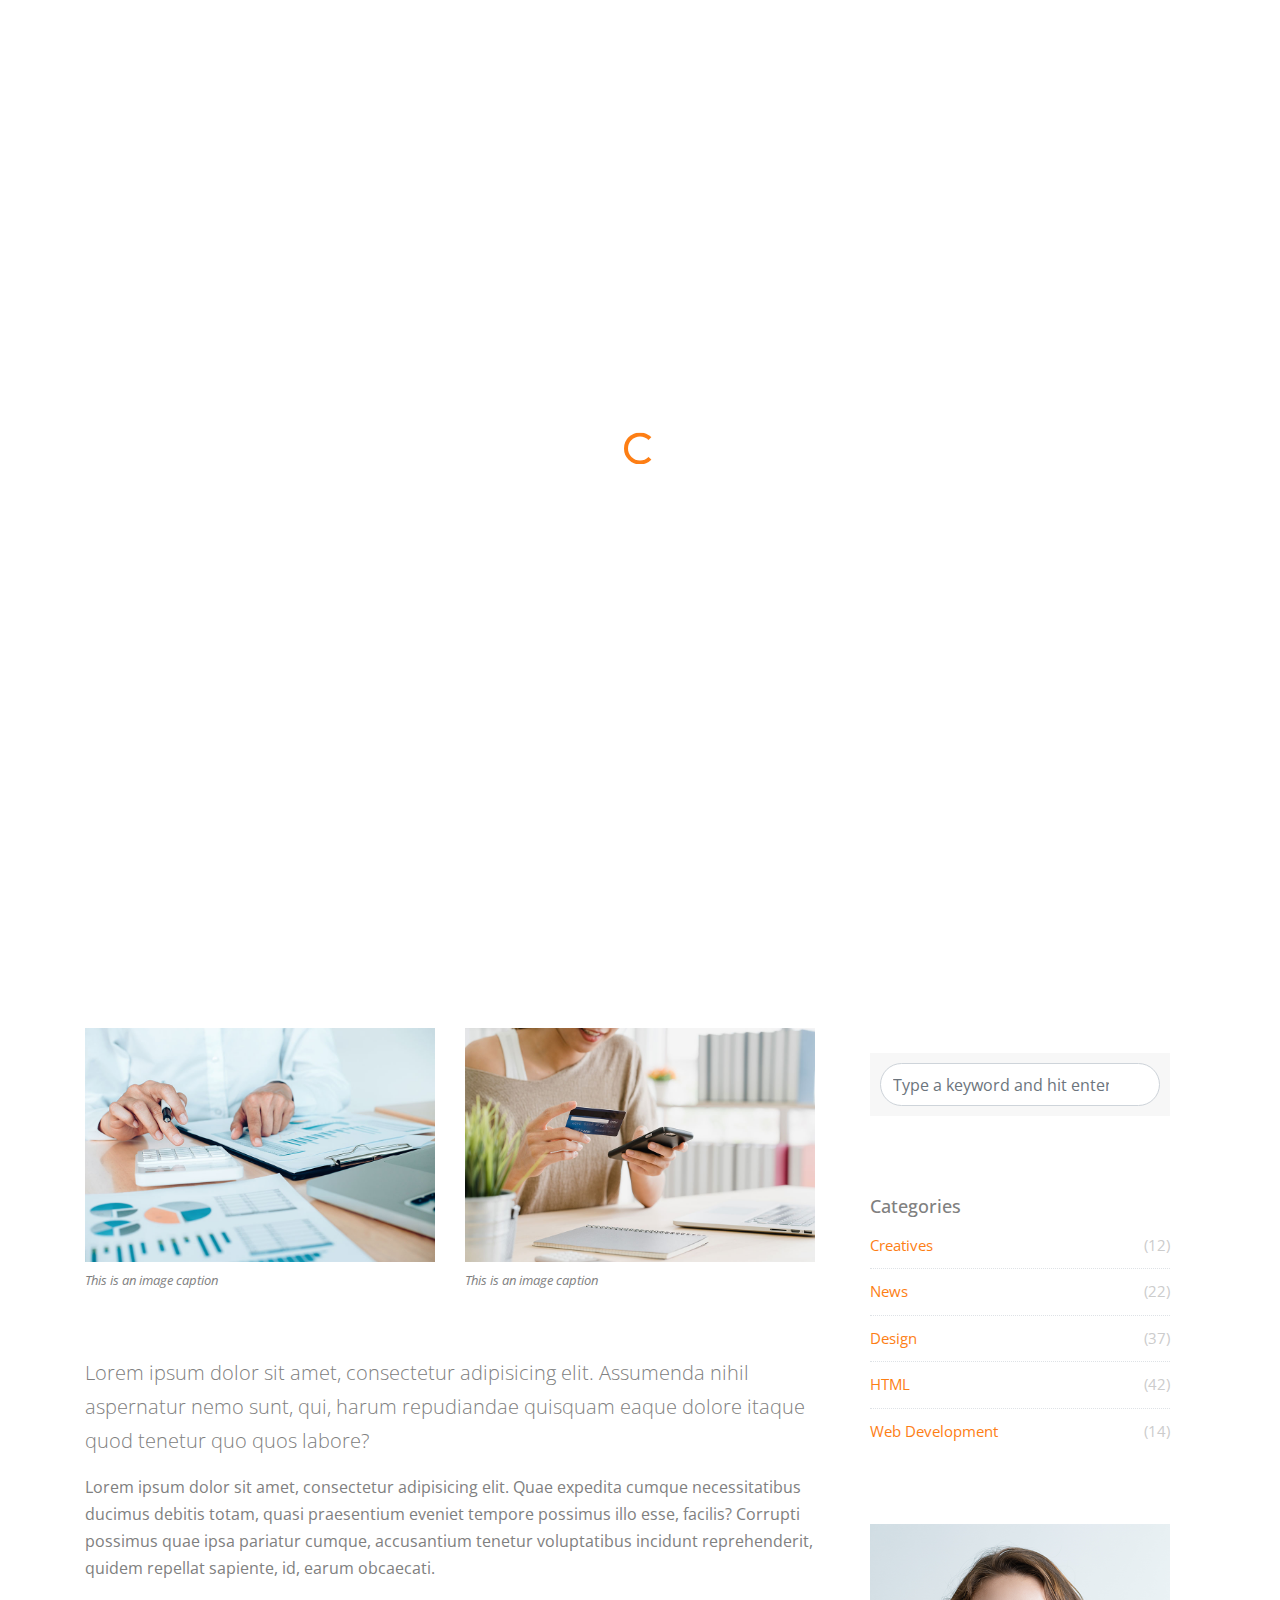
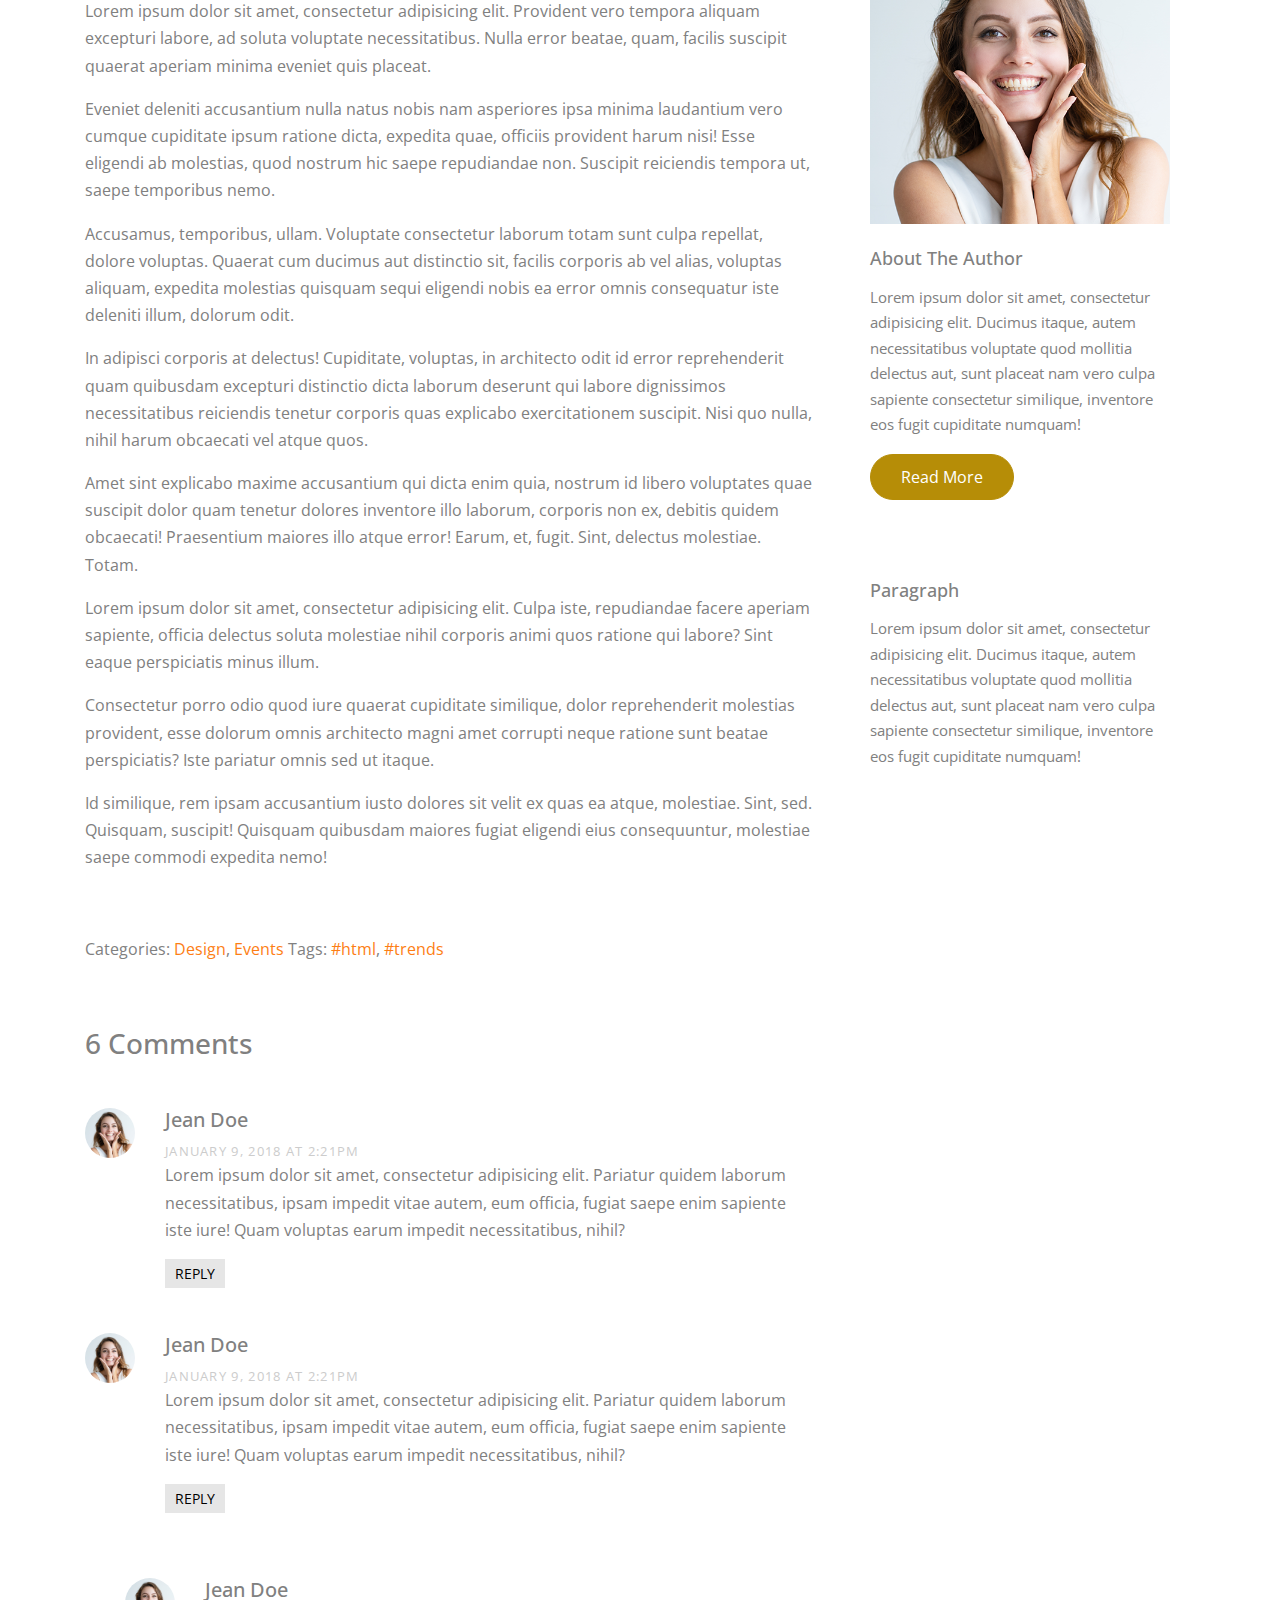
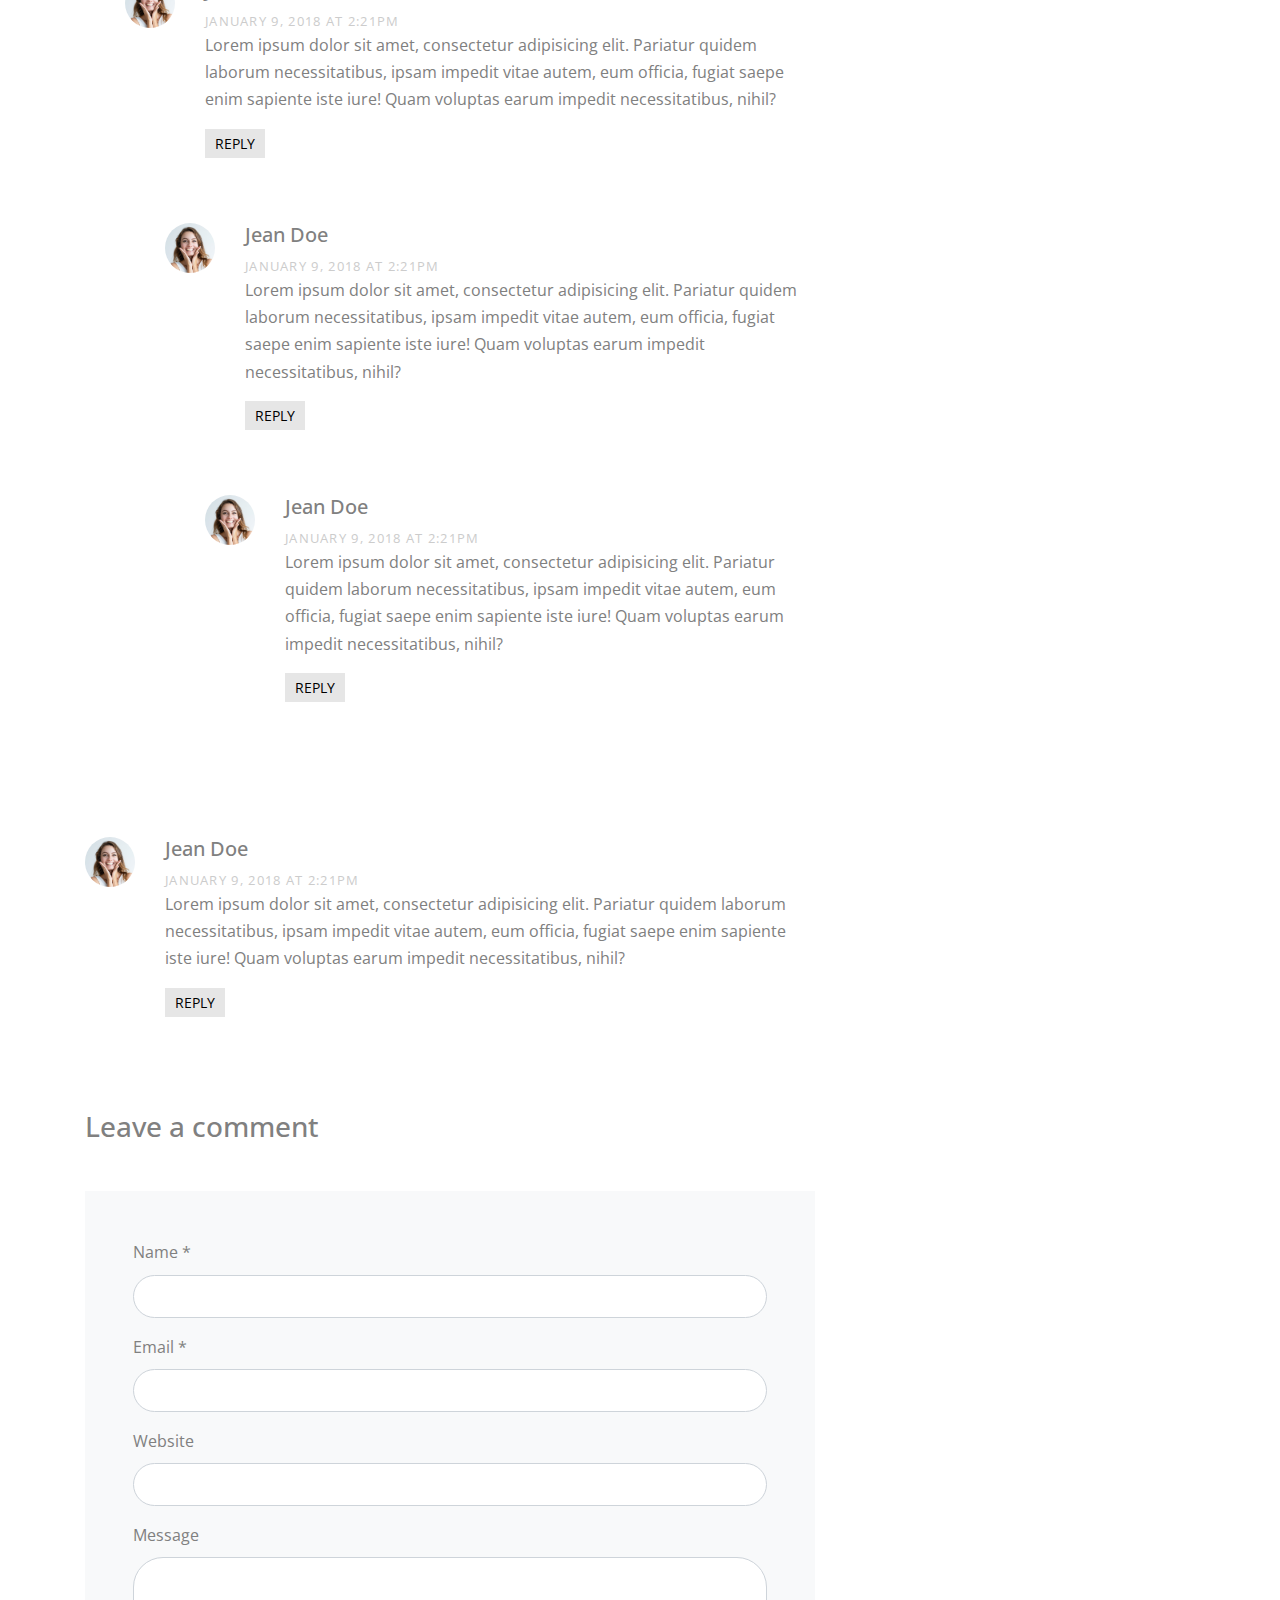
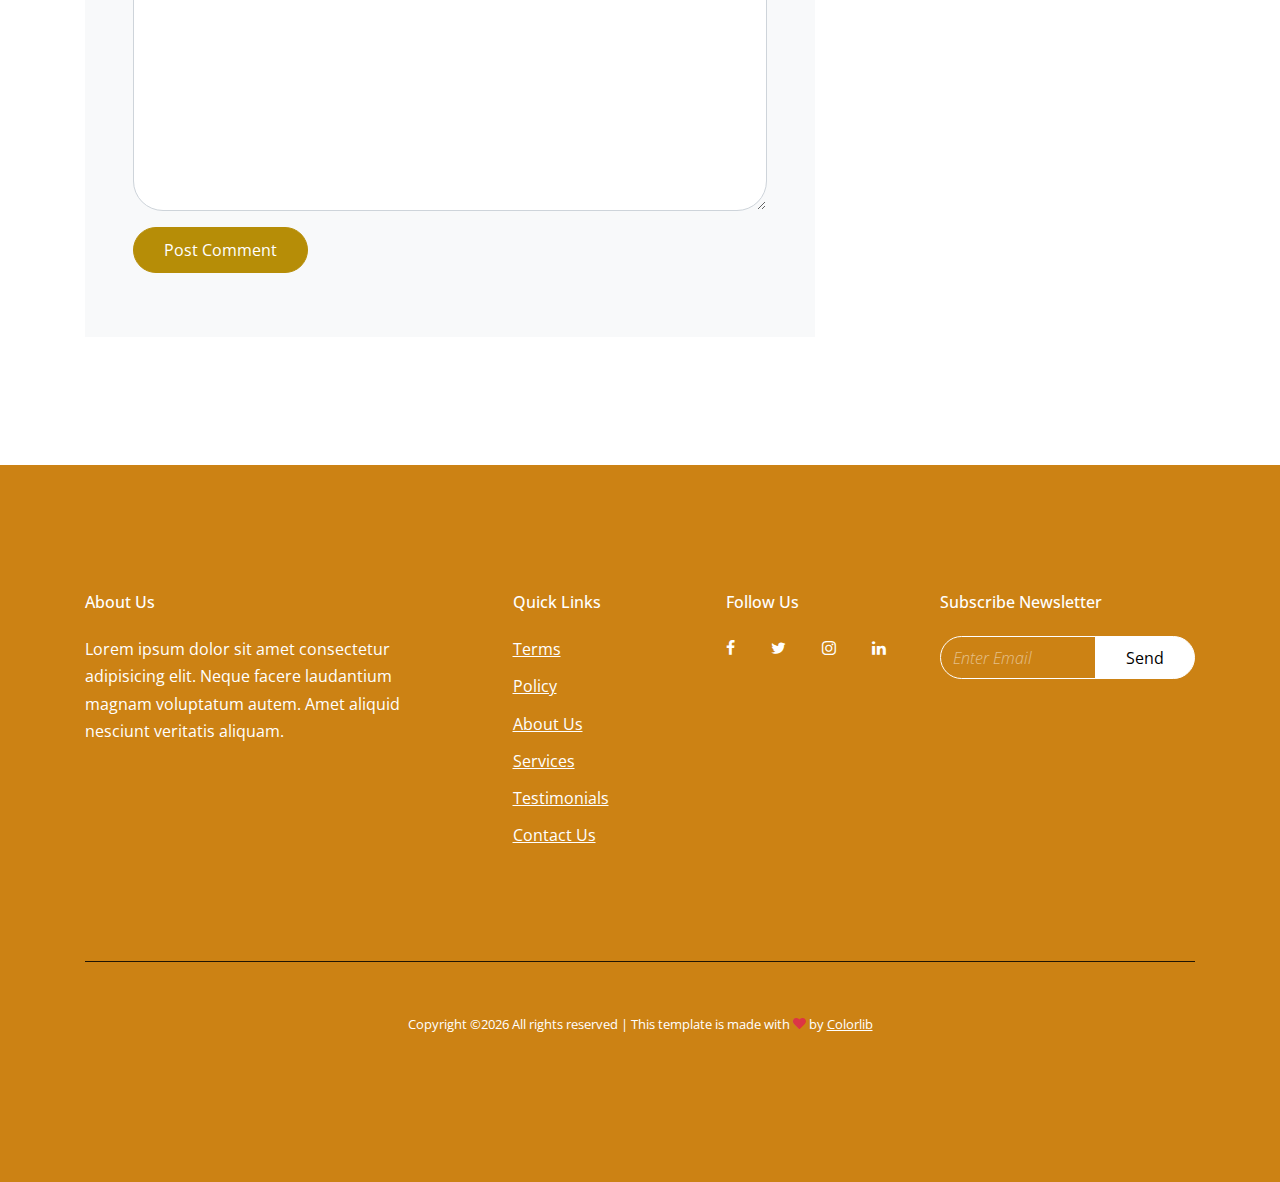
<file: single.html>
<!doctype html>
<html lang="en">
  <head>
    <title>Banker &mdash; Website Template by Colorlib</title>
    <meta charset="utf-8">
    <meta name="viewport" content="width=device-width, initial-scale=1, shrink-to-fit=no">    
    
    <link href="https://fonts.googleapis.com/css?family=Open+Sans:300,400,700" rel="stylesheet">
    <link rel="stylesheet" href="fonts/icomoon/style.css">

    <link rel="stylesheet" href="css/bootstrap.min.css">
    <link rel="stylesheet" href="css/jquery-ui.css">
    <link rel="stylesheet" href="css/owl.carousel.min.css">
    <link rel="stylesheet" href="css/owl.theme.default.min.css">
    <link rel="stylesheet" href="css/owl.theme.default.min.css">

    <link rel="stylesheet" href="css/jquery.fancybox.min.css">

    <link rel="stylesheet" href="css/bootstrap-datepicker.css">

    <link rel="stylesheet" href="fonts/flaticon/font/flaticon.css">

    <link rel="stylesheet" href="css/aos.css">

    <link rel="stylesheet" href="css/style.css">
    
  </head>
  <body data-spy="scroll" data-target=".site-navbar-target" data-offset="300">
  

  <div id="overlayer"></div>
  <div class="loader">
    <div class="spinner-border text-primary" role="status">
      <span class="sr-only">Loading...</span>
    </div>
  </div>


  <div class="site-wrap">

    <div class="site-mobile-menu site-navbar-target">
      <div class="site-mobile-menu-header">
        <div class="site-mobile-menu-close mt-3">
          <span class="icon-close2 js-menu-toggle"></span>
        </div>
      </div>
      <div class="site-mobile-menu-body"></div>
    </div>
   
    
    <header class="site-navbar js-sticky-header site-navbar-target" role="banner">

      <div class="container">
        <div class="row align-items-center">
          
          <div class="col-6 col-xl-2">
            <h1 class="mb-0 site-logo"><a href="index.html" class="h2 mb-0">Banker<span class="text-primary">.</span> </a></h1>
          </div>

          <div class="col-12 col-md-10 d-none d-xl-block">
            <nav class="site-navigation position-relative text-right" role="navigation">

              <ul class="site-menu main-menu js-clone-nav mr-auto d-none d-lg-block">
                <li><a href="index.html#home-section" class="nav-link">Home</a></li>
                <li class="has-children">
                  <a href="index.html#about-section" class="nav-link">About Us</a>
                  <ul class="dropdown">
                    <li><a href="index.html#team-section" class="nav-link">Team</a></li>
                    <li><a href="index.html#pricing-section" class="nav-link">Pricing</a></li>
                    <li><a href="index.html#faq-section" class="nav-link">FAQ</a></li>
                    <li><a href="index.html#gallery-section" class="nav-link">Gallery</a></li>
                    <li><a href="index.html#services-section" class="nav-link">Services</a></li>
                    <li><a href="index.html#testimonials-section" class="nav-link">Testimonials</a></li>
                    <li class="has-children">
                      <a href="#">More Links</a>
                      <ul class="dropdown">
                        <li><a href="#">Menu One</a></li>
                        <li><a href="#">Menu Two</a></li>
                        <li><a href="#">Menu Three</a></li>
                      </ul>
                    </li>
                  </ul>
                </li>
                
                
                <li><a href="index.html#blog-section" class="nav-link">Blog</a></li>
                <li><a href="index.html#contact-section" class="nav-link">Contact</a></li>
                <li class="social"><a href="index.html#contact-section" class="nav-link"><span class="icon-facebook"></span></a></li>
                <li class="social"><a href="index.html#contact-section" class="nav-link"><span class="icon-twitter"></span></a></li>
                <li class="social"><a href="index.html#contact-section" class="nav-link"><span class="icon-linkedin"></span></a></li>
              </ul>
            </nav>
          </div>


          <div class="col-6 d-inline-block d-xl-none ml-md-0 py-3" style="position: relative; top: 3px;"><a href="#" class="site-menu-toggle js-menu-toggle float-right"><span class="icon-menu h3"></span></a></div>

        </div>
      </div>
      
    </header>

  
     
    <div class="site-blocks-cover overlay" style="background-image: url(images/about_2.jpg);" data-aos="fade">
      <div class="container">
        <div class="row align-items-center justify-content-center">

          
              <div class="col-md-8 mt-lg-5 text-center">
                <h1>A Basic Guide to Starting a Franchise in the NYC</h1>
                <p class="post-meta">March 21, 2019 &bull; Posted by <a href="#">Admin</a> in <a href="#">Events</a></p>
                
              </div>
            
        </div>
      </div>
    </div>  

    
    
    <section class="site-section">
      <div class="container">
        <div class="row">
          <div class="col-md-8 blog-content">
            <div class="row mb-5">
              <div class="col-lg-6">
                <figure><img src="images/img_3.jpg" alt="Free Website Template by Free-Template.co" class="img-fluid">
                  <figcaption>This is an image caption</figcaption></figure>
              </div>
              <div class="col-lg-6">
                <figure><img src="images/img_4.jpg" alt="Free Website Template by Free-Template.co" class="img-fluid">
                  <figcaption>This is an image caption</figcaption></figure>
              </div>
            </div>
            <p class="lead">Lorem ipsum dolor sit amet, consectetur adipisicing elit. Assumenda nihil aspernatur nemo sunt, qui, harum repudiandae quisquam eaque dolore itaque quod tenetur quo quos labore?</p>
            <p>Lorem ipsum dolor sit amet, consectetur adipisicing elit. Quae expedita cumque necessitatibus ducimus debitis totam, quasi praesentium eveniet tempore possimus illo esse, facilis? Corrupti possimus quae ipsa pariatur cumque, accusantium tenetur voluptatibus incidunt reprehenderit, quidem repellat sapiente, id, earum obcaecati.</p>

            <blockquote><p>Lorem ipsum dolor sit amet, consectetur adipisicing elit. Provident vero tempora aliquam excepturi labore, ad soluta voluptate necessitatibus. Nulla error beatae, quam, facilis suscipit quaerat aperiam minima eveniet quis placeat.</p></blockquote>

            <p>Eveniet deleniti accusantium nulla natus nobis nam asperiores ipsa minima laudantium vero cumque cupiditate ipsum ratione dicta, expedita quae, officiis provident harum nisi! Esse eligendi ab molestias, quod nostrum hic saepe repudiandae non. Suscipit reiciendis tempora ut, saepe temporibus nemo.</p>
            <p>Accusamus, temporibus, ullam. Voluptate consectetur laborum totam sunt culpa repellat, dolore voluptas. Quaerat cum ducimus aut distinctio sit, facilis corporis ab vel alias, voluptas aliquam, expedita molestias quisquam sequi eligendi nobis ea error omnis consequatur iste deleniti illum, dolorum odit.</p>
            <p>In adipisci corporis at delectus! Cupiditate, voluptas, in architecto odit id error reprehenderit quam quibusdam excepturi distinctio dicta laborum deserunt qui labore dignissimos necessitatibus reiciendis tenetur corporis quas explicabo exercitationem suscipit. Nisi quo nulla, nihil harum obcaecati vel atque quos.</p>
            <p>Amet sint explicabo maxime accusantium qui dicta enim quia, nostrum id libero voluptates quae suscipit dolor quam tenetur dolores inventore illo laborum, corporis non ex, debitis quidem obcaecati! Praesentium maiores illo atque error! Earum, et, fugit. Sint, delectus molestiae. Totam.</p>

            <p>Lorem ipsum dolor sit amet, consectetur adipisicing elit. Culpa iste, repudiandae facere aperiam sapiente, officia delectus soluta molestiae nihil corporis animi quos ratione qui labore? Sint eaque perspiciatis minus illum.</p>
            <p>Consectetur porro odio quod iure quaerat cupiditate similique, dolor reprehenderit molestias provident, esse dolorum omnis architecto magni amet corrupti neque ratione sunt beatae perspiciatis? Iste pariatur omnis sed ut itaque.</p>
            <p>Id similique, rem ipsam accusantium iusto dolores sit velit ex quas ea atque, molestiae. Sint, sed. Quisquam, suscipit! Quisquam quibusdam maiores fugiat eligendi eius consequuntur, molestiae saepe commodi expedita nemo!</p>
            <div class="pt-5">
              <p>Categories:  <a href="#">Design</a>, <a href="#">Events</a>  Tags: <a href="#">#html</a>, <a href="#">#trends</a></p>
            </div>


            <div class="pt-5">
              <h3 class="mb-5">6 Comments</h3>
              <ul class="comment-list">
                <li class="comment">
                  <div class="vcard bio">
                    <img src="images/person_1.jpg" alt="Free Website Template by Free-Template.co">
                  </div>
                  <div class="comment-body">
                    <h3>Jean Doe</h3>
                    <div class="meta">January 9, 2018 at 2:21pm</div>
                    <p>Lorem ipsum dolor sit amet, consectetur adipisicing elit. Pariatur quidem laborum necessitatibus, ipsam impedit vitae autem, eum officia, fugiat saepe enim sapiente iste iure! Quam voluptas earum impedit necessitatibus, nihil?</p>
                    <p><a href="#" class="reply">Reply</a></p>
                  </div>
                </li>

                <li class="comment">
                  <div class="vcard bio">
                    <img src="images/person_1.jpg" alt="Image placeholder">
                  </div>
                  <div class="comment-body">
                    <h3>Jean Doe</h3>
                    <div class="meta">January 9, 2018 at 2:21pm</div>
                    <p>Lorem ipsum dolor sit amet, consectetur adipisicing elit. Pariatur quidem laborum necessitatibus, ipsam impedit vitae autem, eum officia, fugiat saepe enim sapiente iste iure! Quam voluptas earum impedit necessitatibus, nihil?</p>
                    <p><a href="#" class="reply">Reply</a></p>
                  </div>

                  <ul class="children">
                    <li class="comment">
                      <div class="vcard bio">
                        <img src="images/person_1.jpg" alt="Image placeholder">
                      </div>
                      <div class="comment-body">
                        <h3>Jean Doe</h3>
                        <div class="meta">January 9, 2018 at 2:21pm</div>
                        <p>Lorem ipsum dolor sit amet, consectetur adipisicing elit. Pariatur quidem laborum necessitatibus, ipsam impedit vitae autem, eum officia, fugiat saepe enim sapiente iste iure! Quam voluptas earum impedit necessitatibus, nihil?</p>
                        <p><a href="#" class="reply">Reply</a></p>
                      </div>


                      <ul class="children">
                        <li class="comment">
                          <div class="vcard bio">
                            <img src="images/person_1.jpg" alt="Image placeholder">
                          </div>
                          <div class="comment-body">
                            <h3>Jean Doe</h3>
                            <div class="meta">January 9, 2018 at 2:21pm</div>
                            <p>Lorem ipsum dolor sit amet, consectetur adipisicing elit. Pariatur quidem laborum necessitatibus, ipsam impedit vitae autem, eum officia, fugiat saepe enim sapiente iste iure! Quam voluptas earum impedit necessitatibus, nihil?</p>
                            <p><a href="#" class="reply">Reply</a></p>
                          </div>

                            <ul class="children">
                              <li class="comment">
                                <div class="vcard bio">
                                  <img src="images/person_1.jpg" alt="Image placeholder">
                                </div>
                                <div class="comment-body">
                                  <h3>Jean Doe</h3>
                                  <div class="meta">January 9, 2018 at 2:21pm</div>
                                  <p>Lorem ipsum dolor sit amet, consectetur adipisicing elit. Pariatur quidem laborum necessitatibus, ipsam impedit vitae autem, eum officia, fugiat saepe enim sapiente iste iure! Quam voluptas earum impedit necessitatibus, nihil?</p>
                                  <p><a href="#" class="reply">Reply</a></p>
                                </div>
                              </li>
                            </ul>
                        </li>
                      </ul>
                    </li>
                  </ul>
                </li>

                <li class="comment">
                  <div class="vcard bio">
                    <img src="images/person_1.jpg" alt="Image placeholder">
                  </div>
                  <div class="comment-body">
                    <h3>Jean Doe</h3>
                    <div class="meta">January 9, 2018 at 2:21pm</div>
                    <p>Lorem ipsum dolor sit amet, consectetur adipisicing elit. Pariatur quidem laborum necessitatibus, ipsam impedit vitae autem, eum officia, fugiat saepe enim sapiente iste iure! Quam voluptas earum impedit necessitatibus, nihil?</p>
                    <p><a href="#" class="reply">Reply</a></p>
                  </div>
                </li>
              </ul>
              <!-- END comment-list -->
              
              <div class="comment-form-wrap pt-5">
                <h3 class="mb-5">Leave a comment</h3>
                <form action="#" class="p-5 bg-light">
                  <div class="form-group">
                    <label for="name">Name *</label>
                    <input type="text" class="form-control" id="name">
                  </div>
                  <div class="form-group">
                    <label for="email">Email *</label>
                    <input type="email" class="form-control" id="email">
                  </div>
                  <div class="form-group">
                    <label for="website">Website</label>
                    <input type="url" class="form-control" id="website">
                  </div>

                  <div class="form-group">
                    <label for="message">Message</label>
                    <textarea name="" id="message" cols="30" rows="10" class="form-control"></textarea>
                  </div>
                  <div class="form-group">
                    <input type="submit" value="Post Comment" class="btn btn-primary">
                  </div>

                </form>
              </div>
            </div>

          </div>
          <div class="col-md-4 sidebar">
            <div class="sidebar-box">
              <form action="#" class="search-form">
                <div class="form-group">
                  <span class="icon fa fa-search"></span>
                  <input type="text" class="form-control" placeholder="Type a keyword and hit enter">
                </div>
              </form>
            </div>
            <div class="sidebar-box">
              <div class="categories">
                <h3>Categories</h3>
                <li><a href="#">Creatives <span>(12)</span></a></li>
                <li><a href="#">News <span>(22)</span></a></li>
                <li><a href="#">Design <span>(37)</span></a></li>
                <li><a href="#">HTML <span>(42)</span></a></li>
                <li><a href="#">Web Development <span>(14)</span></a></li>
              </div>
            </div>
            <div class="sidebar-box">
              <img src="images/person_1.jpg" alt="Image placeholder" class="img-fluid mb-4">
              <h3>About The Author</h3>
              <p>Lorem ipsum dolor sit amet, consectetur adipisicing elit. Ducimus itaque, autem necessitatibus voluptate quod mollitia delectus aut, sunt placeat nam vero culpa sapiente consectetur similique, inventore eos fugit cupiditate numquam!</p>
              <p><a href="#" class="btn btn-primary btn-sm">Read More</a></p>
            </div>

            <div class="sidebar-box">
              <h3>Paragraph</h3>
              <p>Lorem ipsum dolor sit amet, consectetur adipisicing elit. Ducimus itaque, autem necessitatibus voluptate quod mollitia delectus aut, sunt placeat nam vero culpa sapiente consectetur similique, inventore eos fugit cupiditate numquam!</p>
            </div>
          </div>
        </div>
      </div>
    </section>

    
    <footer class="site-footer">
      <div class="container">
        <div class="row">
          <div class="col-md-9">
            <div class="row">
              <div class="col-md-5">
                <h2 class="footer-heading mb-4">About Us</h2>
                <p>Lorem ipsum dolor sit amet consectetur adipisicing elit. Neque facere laudantium magnam voluptatum autem. Amet aliquid nesciunt veritatis aliquam.</p>
              </div>
              <div class="col-md-3 ml-auto">
                <h2 class="footer-heading mb-4">Quick Links</h2>
                <ul class="list-unstyled">
                  <li><a href="#about-section" class="smoothscroll">Terms</a></li>
                  <li><a href="#about-section" class="smoothscroll">Policy</a></li>
                  <li><a href="#about-section" class="smoothscroll">About Us</a></li>
                  <li><a href="#services-section" class="smoothscroll">Services</a></li>
                  <li><a href="#testimonials-section" class="smoothscroll">Testimonials</a></li>
                  <li><a href="#contact-section" class="smoothscroll">Contact Us</a></li>
                </ul>
              </div>
              <div class="col-md-3 footer-social">
                <h2 class="footer-heading mb-4">Follow Us</h2>
                <a href="#" class="pl-0 pr-3"><span class="icon-facebook"></span></a>
                <a href="#" class="pl-3 pr-3"><span class="icon-twitter"></span></a>
                <a href="#" class="pl-3 pr-3"><span class="icon-instagram"></span></a>
                <a href="#" class="pl-3 pr-3"><span class="icon-linkedin"></span></a>
              </div>
            </div>
          </div>
          <div class="col-md-3">
            <h2 class="footer-heading mb-4">Subscribe Newsletter</h2>
            <form action="#" method="post" class="footer-subscribe">
              <div class="input-group mb-3">
                <input type="text" class="form-control border-secondary text-white bg-transparent" placeholder="Enter Email" aria-label="Enter Email" aria-describedby="button-addon2">
                <div class="input-group-append">
                  <button class="btn btn-primary text-black" type="button" id="button-addon2">Send</button>
                </div>
              </div>
            </form>
          </div>
        </div>
        <div class="row pt-5 mt-5 text-center">
          <div class="col-md-12">
            <div class="border-top pt-5">
              <p class="copyright"><small>
              <!-- Link back to Colorlib can't be removed. Template is licensed under CC BY 3.0. -->
            Copyright &copy;<script>document.write(new Date().getFullYear());</script> All rights reserved | This template is made with <i class="icon-heart text-danger" aria-hidden="true"></i> by <a href="https://colorlib.com" target="_blank" >Colorlib</a>
            <!-- Link back to Colorlib can't be removed. Template is licensed under CC BY 3.0. --></small></p>
        
            </div>
          </div>
          
        </div>
      </div>
    </footer>

  </div> <!-- .site-wrap -->

  <script src="js/jquery-3.3.1.min.js"></script>
  <script src="js/jquery-ui.js"></script>
  <script src="js/popper.min.js"></script>
  <script src="js/bootstrap.min.js"></script>
  <script src="js/owl.carousel.min.js"></script>
  <script src="js/jquery.countdown.min.js"></script>
  <script src="js/jquery.easing.1.3.js"></script>
  <script src="js/aos.js"></script>
  <script src="js/jquery.fancybox.min.js"></script>
  <script src="js/jquery.sticky.js"></script>
  <script src="js/isotope.pkgd.min.js"></script>

  
  <script src="js/main.js"></script>

  </body>
</html>
</file>
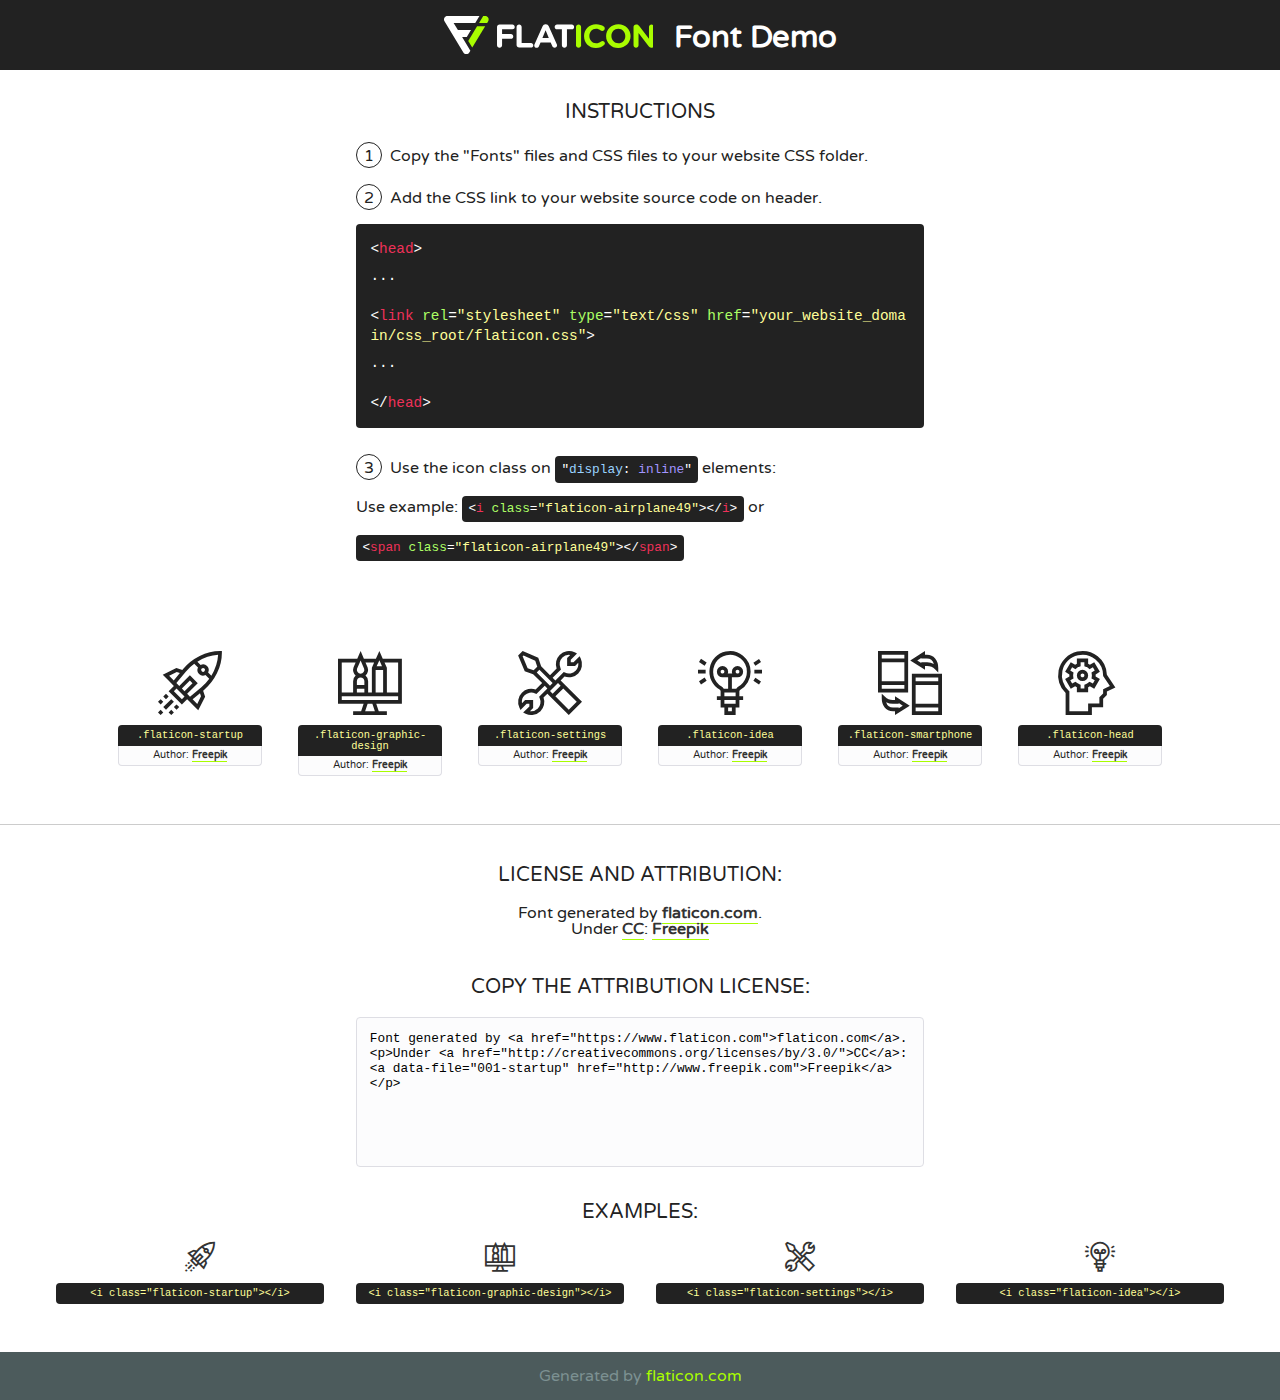
<file: fonts/flaticon/font/flaticon.html>
<!DOCTYPE html>
<!--
  Flaticon icon font: Flaticon
  Creation date: 03/04/2019 06:02
-->
<html>
<!DOCTYPE html>
<html>

<head>
    <title>Flaticon WebFont</title>
    <link href="http://fonts.googleapis.com/css?family=Varela+Round" rel="stylesheet" type="text/css" />
    <link rel="stylesheet" type="text/css" href="flaticon.css">
    <meta charset="UTF-8">
    <style>
    html, body, div, span, applet, object, iframe,
    h1, h2, h3, h4, h5, h6, p, blockquote, pre,
    a, abbr, acronym, address, big, cite, code,
    del, dfn, em, img, ins, kbd, q, s, samp,
    small, strike, strong, sub, sup, tt, var,
    b, u, i, center,
    dl, dt, dd, ol, ul, li,
    fieldset, form, label, legend,
    table, caption, tbody, tfoot, thead, tr, th, td,
    article, aside, canvas, details, embed, 
    figure, figcaption, footer, header, hgroup, 
    menu, nav, output, ruby, section, summary,
    time, mark, audio, video {
        margin: 0;
        padding: 0;
        border: 0;
        font-size: 100%;
        font: inherit;
        vertical-align: baseline;
    }
    /* HTML5 display-role reset for older browsers */
    article, aside, details, figcaption, figure, 
    footer, header, hgroup, menu, nav, section {
        display: block;
    }
    body {
        line-height: 1;
    }
    ol, ul {
        list-style: none;
    }
    blockquote, q {
        quotes: none;
    }
    blockquote:before, blockquote:after,
    q:before, q:after {
        content: '';
        content: none;
    }
    table {
        border-collapse: collapse;
        border-spacing: 0;
    }
    body {
        font-family: 'Varela Round', Helvetica, Arial, sans-serif;
        font-size: 16px;
        color: #222;
    }
    a {
        color: #333;
        border-bottom: 1px solid #a9fd00;
        font-weight: bold;
        text-decoration: none;
    }
    * {
        -moz-box-sizing: border-box;
        -webkit-box-sizing: border-box;
        box-sizing: border-box;
        margin: 0;
        padding: 0;
    }
    [class^="flaticon-"]:before, [class*=" flaticon-"]:before, [class^="flaticon-"]:after, [class*=" flaticon-"]:after {
        font-family: Flaticon;
        font-size: 30px;
        font-style: normal;
        margin-left: 20px;
        color: #333;
    }
    .wrapper {
        max-width: 600px;
        margin: auto;
        padding: 0 1em;
    }
    .title {
        font-size: 1.25em;
        text-align: center;
        margin-bottom: 1em;
        text-transform: uppercase;
    }
    header {
        text-align: center;
        background-color: #222;
        color: #fff;
        padding: 1em;
    }
    header .logo {
        width: 210px;
        height: 38px;
        display: inline-block;
        vertical-align: middle;
        margin-right: 1em;
        border: none;
    }
    header strong {
        font-size: 1.95em;
        font-weight: bold;
        vertical-align: middle;
        margin-top: 5px;
        display: inline-block;
    }
    .demo {
        margin: 2em auto;
        line-height: 1.25em;
    }
    .demo ul li {
        margin-bottom: 1em;
    }
    .demo ul li .num {
        color: #222;
        border-radius: 20px;
        display: inline-block;
        width: 26px;
        padding: 3px;
        height: 26px;
        text-align: center;
        margin-right: 0.5em;
        border: 1px solid #222;
    }
    .demo ul li code {
        background-color: #222;
        border-radius: 4px;
        padding: 0.25em 0.5em;
        display: inline-block;
        color: #fff;
        font-family: Consolas,Monaco,Lucida Console,Liberation Mono,DejaVu Sans Mono,Bitstream Vera Sans Mono,Courier New, monospace;
        font-weight: lighter;
        margin-top: 1em;
        font-size: 0.8em;
        word-break: break-all;
    }
    .demo ul li code.big {
        padding: 1em;
        font-size: 0.9em;
    }
    .demo ul li code .red {
        color: #EF3159;
    }
    .demo ul li code .green {
        color: #ACFF65;
    }
    .demo ul li code .yellow {
        color: #FFFF99;
    }
    .demo ul li code .blue {
        color: #99D3FF;
    }
    .demo ul li code .purple {
        color: #A295FF;
    }
    .demo ul li code .dots {
        margin-top: 0.5em;
        display: block;
    }
    #glyphs {
        border-bottom: 1px solid #ccc;
        padding: 2em 0;
        text-align: center;
    }
    .glyph {
        display: inline-block;
        width: 9em;
        margin: 1em;
        text-align: center;
        vertical-align: top;
        background: #FFF;
    }
    .glyph .glyph-icon {
        padding: 10px;
        display: block;
        font-family:"Flaticon";
        font-size: 64px;
        line-height: 1;
    }
    .glyph .glyph-icon:before {
        font-size: 64px;
        color: #222;
        margin-left: 0;
    }
    .class-name {
        font-size: 0.65em;
        background-color: #222;
        color: #fff;
        border-radius: 4px 4px 0 0;
        padding: 0.5em;
        color: #FFFF99;
        font-family: Consolas,Monaco,Lucida Console,Liberation Mono,DejaVu Sans Mono,Bitstream Vera Sans Mono,Courier New, monospace;
    }
    .author-name {
        font-size: 0.6em;
        background-color: #fcfcfd;
        border: 1px solid #DEDEE4;
        border-top: 0;
        border-radius: 0 0 4px 4px;
        padding: 0.5em;
    }
    .class-name:last-child {
        font-size: 10px;
        color:#888;
    }
    .class-name:last-child a {
        font-size: 10px;
        color:#555;
    }
    .class-name:last-child a:hover {
        color:#a9fd00;
    }
    .glyph > input {
        display: block;
        width: 100px;
        margin: 5px auto;
        text-align: center;
        font-size: 12px;
        cursor: text;
    }
    .glyph > input.icon-input {
        font-family:"Flaticon";
        font-size: 16px;
        margin-bottom: 10px;
    }
    .attribution .title {
        margin-top: 2em;
    }
    .attribution textarea {
        background-color: #fcfcfd;
        padding: 1em;
        border: none;
        box-shadow: none;
        border: 1px solid #DEDEE4;
        border-radius: 4px;
        resize: none;
        width: 100%;
        height: 150px;
        font-size: 0.8em;
        font-family: Consolas,Monaco,Lucida Console,Liberation Mono,DejaVu Sans Mono,Bitstream Vera Sans Mono,Courier New, monospace;
        -webkit-appearance: none;
    }
    .iconsuse {
        margin: 2em auto;
        text-align: center;
        max-width: 1200px;
    }
    .iconsuse:after {
        content: '';
        display: table;
        clear: both;
    }
    .iconsuse .image {
        float: left;
        width: 25%;
        padding: 0 1em;
    }
    .iconsuse .image p {
        margin-bottom: 1em;
    }
    .iconsuse .image span {
        display: block;
        font-size: 0.65em;
        background-color: #222;
        color: #fff;
        border-radius: 4px;
        padding: 0.5em;
        color: #FFFF99;
        margin-top: 1em;
        font-family: Consolas,Monaco,Lucida Console,Liberation Mono,DejaVu Sans Mono,Bitstream Vera Sans Mono,Courier New, monospace;
    }
    #footer {
        text-align: center;
        background-color: #4C5B5C;
        color: #7c9192;
        padding: 1em;
    }
    #footer a {
        border: none;
        color: #a9fd00;
        font-weight: normal;
    }
    @media (max-width: 960px) {
        .iconsuse .image {
            width: 50%;
        }
    }
    @media (max-width: 560px) {
        .iconsuse .image {
            width: 100%;
        }
    }
    </style>
</head>

<body class="characters-off">

    <header>
        <a href="https://www.flaticon.com" target="_blank" class="logo">
            <svg version="1.1" xmlns="http://www.w3.org/2000/svg" xmlns:xlink="http://www.w3.org/1999/xlink" xmlns:a="http://ns.adobe.com/AdobeSVGViewerExtensions/3.0/" viewBox="0 0 560.875 102.036" enable-background="new 0 0 560.875 102.036" xml:space="preserve">
                <defs>
                </defs>
                <g>
                    <g class="letters">
                        <path fill="#ffffff" d="M141.596,29.675c0-3.777,2.985-6.767,6.764-6.767h34.438c3.426,0,6.15,2.728,6.15,6.15
                        c0,3.43-2.724,6.149-6.15,6.149h-27.674v13.091h23.719c3.429,0,6.151,2.724,6.151,6.15c0,3.43-2.723,6.149-6.151,6.149h-23.719
                        v17.574c0,3.773-2.986,6.761-6.764,6.761c-3.779,0-6.764-2.989-6.764-6.761V29.675z"></path>
                        <path fill="#ffffff" d="M193.844,29.149c0-3.781,2.985-6.767,6.764-6.767c3.776,0,6.763,2.985,6.763,6.767v42.957h25.039
                        c3.426,0,6.149,2.726,6.149,6.153c0,3.425-2.723,6.15-6.149,6.15h-31.802c-3.779,0-6.764-2.986-6.764-6.768V29.149z"></path>
                        <path fill="#ffffff" d="M241.891,75.71l21.438-48.407c1.492-3.341,4.215-5.357,7.906-5.357h0.792
                        c3.686,0,6.323,2.017,7.815,5.357l21.439,48.407c0.436,0.967,0.701,1.845,0.701,2.723c0,3.602-2.809,6.501-6.414,6.501
                        c-3.161,0-5.269-1.845-6.499-4.655l-4.132-9.661h-27.059l-4.301,10.102c-1.144,2.631-3.426,4.214-6.237,4.214
                        c-3.517,0-6.24-2.81-6.24-6.325C241.1,77.64,241.451,76.677,241.891,75.71z M279.932,58.666l-8.521-20.297l-8.526,20.297H279.932
                        z"></path>
                        <path fill="#ffffff" d="M314.864,35.387H301.86c-3.429,0-6.239-2.813-6.239-6.238c0-3.429,2.811-6.24,6.239-6.24h39.533
                        c3.426,0,6.237,2.811,6.237,6.24c0,3.425-2.811,6.238-6.237,6.238h-13.001v42.785c0,3.773-2.99,6.761-6.764,6.761
                        c-3.779,0-6.764-2.989-6.764-6.761V35.387z"></path>
                        <path fill="#A9FD00" d="M352.615,29.149c0-3.781,2.985-6.767,6.767-6.767c3.774,0,6.761,2.985,6.761,6.767v49.024
                        c0,3.773-2.987,6.761-6.761,6.761c-3.781,0-6.767-2.989-6.767-6.761V29.149z"></path>
                        <path fill="#A9FD00" d="M374.132,53.836v-0.179c0-17.481,13.178-31.801,32.065-31.801c9.22,0,15.459,2.458,20.557,6.238
                        c1.402,1.054,2.637,2.985,2.637,5.357c0,3.692-2.985,6.59-6.681,6.59c-1.845,0-3.071-0.702-4.044-1.319
                        c-3.776-2.813-7.729-4.393-12.562-4.393c-10.364,0-17.831,8.611-17.831,19.154v0.173c0,10.542,7.291,19.329,17.831,19.329
                        c5.715,0,9.492-1.756,13.359-4.834c1.049-0.874,2.458-1.491,4.039-1.491c3.429,0,6.325,2.813,6.325,6.236
                        c0,2.106-1.056,3.78-2.282,4.834c-5.539,4.834-12.036,7.733-21.878,7.733C387.572,85.464,374.132,71.493,374.132,53.836z"></path>
                        <path fill="#A9FD00" d="M433.009,53.836v-0.179c0-17.481,13.79-31.801,32.766-31.801c18.981,0,32.592,14.143,32.592,31.628v0.173
                        c0,17.483-13.785,31.807-32.769,31.807C446.625,85.464,433.009,71.32,433.009,53.836z M484.224,53.836v-0.179
                        c0-10.539-7.725-19.326-18.626-19.326c-10.893,0-18.449,8.611-18.449,19.154v0.173c0,10.542,7.73,19.329,18.626,19.329
                        C476.676,72.986,484.224,64.378,484.224,53.836z"></path>
                        <path fill="#A9FD00" d="M506.233,29.321c0-3.774,2.99-6.763,6.767-6.763h1.401c3.252,0,5.183,1.583,7.029,3.953l26.093,34.265
                        V29.059c0-3.692,2.99-6.677,6.681-6.677c3.683,0,6.671,2.985,6.671,6.677v48.934c0,3.78-2.987,6.765-6.764,6.765h-0.436
                        c-3.257,0-5.188-1.581-7.034-3.953l-27.056-35.492v32.944c0,3.687-2.985,6.676-6.678,6.676c-3.683,0-6.673-2.989-6.673-6.676
                        V29.321z"></path>
                    </g>
                    <g class="insignia">
                        <path fill="#ffffff" d="M48.372,56.137h12.517l11.156-18.537H37.186L25.688,18.539h57.825L94.668,0H9.271
                        C5.925,0,2.842,1.801,1.198,4.716c-1.644,2.907-1.593,6.482,0.134,9.343l50.38,83.501c1.678,2.781,4.689,4.476,7.938,4.476
                        c3.246,0,6.257-1.695,7.935-4.476l2.898-4.804L48.372,56.137z"></path>
                        <g class="i">
                            <path fill="#A9FD00" d="M93.575,18.539h0.031v0.004l21.652,0.004l2.705-4.488c1.727-2.861,1.778-6.436,0.133-9.343
                            C116.454,1.801,113.371,0,110.026,0h-5.294L93.575,18.539z"></path>
                            <polygon fill="#A9FD00" points="88.291,27.356 64.725,66.486 75.519,84.404 109.942,27.356"></polygon>
                        </g>
                    </g>
                </g>
            </svg>
        </a>
        <strong>Font Demo</strong>
    </header>


    <section class="demo wrapper">

        <p class="title">Instructions</p>

        <ul>
            <li>
                <span class="num">1</span>Copy the "Fonts" files and CSS files to your website CSS folder.
            </li>
            <li>
                <span class="num">2</span>Add the CSS link to your website source code on header.
                <code class="big">
                    &lt;<span class="red">head</span>&gt;
                    <br/><span class="dots">...</span>
                    <br/>&lt;<span class="red">link</span> <span class="green">rel</span>=<span class="yellow">"stylesheet"</span> <span class="green">type</span>=<span class="yellow">"text/css"</span> <span class="green">href</span>=<span class="yellow">"your_website_domain/css_root/flaticon.css"</span>&gt;
                    <br/><span class="dots">...</span>
                    <br/>&lt;/<span class="red">head</span>&gt;
                </code>
            </li>

            <li>
                <p>
                    <span class="num">3</span>Use the icon class on <code>"<span class="blue">display</span>:<span class="purple"> inline</span>"</code> elements:
                    <br />
                    Use example: <code>&lt;<span class="red">i</span> <span class="green">class</span>=<span class="yellow">&quot;flaticon-airplane49&quot;</span>&gt;&lt;/<span class="red">i</span>&gt;</code> or <code>&lt;<span class="red">span</span> <span class="green">class</span>=<span class="yellow">&quot;flaticon-airplane49&quot;</span>&gt;&lt;/<span class="red">span</span>&gt;</code>
            </li>
        </ul>

    </section>




   <section id="glyphs">          
    
      
        <div class="glyph"><div class="glyph-icon flaticon-startup"></div>
            <div class="class-name">.flaticon-startup</div>
            <div class="author-name">Author: <a data-file="001-startup" href="http://www.freepik.com">Freepik</a> </div> 
        </div>        
        
        <div class="glyph"><div class="glyph-icon flaticon-graphic-design"></div>
            <div class="class-name">.flaticon-graphic-design</div>
            <div class="author-name">Author: <a data-file="002-graphic-design" href="http://www.freepik.com">Freepik</a> </div> 
        </div>        
        
        <div class="glyph"><div class="glyph-icon flaticon-settings"></div>
            <div class="class-name">.flaticon-settings</div>
            <div class="author-name">Author: <a data-file="003-settings" href="http://www.freepik.com">Freepik</a> </div> 
        </div>        
        
        <div class="glyph"><div class="glyph-icon flaticon-idea"></div>
            <div class="class-name">.flaticon-idea</div>
            <div class="author-name">Author: <a data-file="004-idea" href="http://www.freepik.com">Freepik</a> </div> 
        </div>        
        
        <div class="glyph"><div class="glyph-icon flaticon-smartphone"></div>
            <div class="class-name">.flaticon-smartphone</div>
            <div class="author-name">Author: <a data-file="005-smartphone" href="http://www.freepik.com">Freepik</a> </div> 
        </div>        
        
        <div class="glyph"><div class="glyph-icon flaticon-head"></div>
            <div class="class-name">.flaticon-head</div>
            <div class="author-name">Author: <a data-file="006-head" href="http://www.freepik.com">Freepik</a> </div> 
        </div>        
        

    </section>



    <section class="attribution wrapper"   style="text-align:center;">

      <div class="title">License and attribution:</div><div class="attrDiv">Font generated by <a href="https://www.flaticon.com">flaticon.com</a>. <div><p>Under <a href="http://creativecommons.org/licenses/by/3.0/">CC</a>: <a data-file="001-startup" href="http://www.freepik.com">Freepik</a></p>  </div>
      </div>
      <div class="title">Copy the Attribution License:</div>

    <textarea onclick="this.focus();this.select();">Font generated by &lt;a href=&quot;https://www.flaticon.com&quot;&gt;flaticon.com&lt;/a&gt;. <p>Under <a href="http://creativecommons.org/licenses/by/3.0/">CC</a>: <a data-file="001-startup" href="http://www.freepik.com">Freepik</a></p>  
     </textarea>

    </section>

    <section class="iconsuse">

          <div class="title">Examples:</div>            
             
            <div class="image">
                <p>
                    <i class="glyph-icon flaticon-startup"></i> 
                    <span>&lt;i class=&quot;flaticon-startup&quot;&gt;&lt;/i&gt;</span>
                </p>
            </div>
            
            <div class="image">
                <p>
                    <i class="glyph-icon flaticon-graphic-design"></i> 
                    <span>&lt;i class=&quot;flaticon-graphic-design&quot;&gt;&lt;/i&gt;</span>
                </p>
            </div>
            
            <div class="image">
                <p>
                    <i class="glyph-icon flaticon-settings"></i> 
                    <span>&lt;i class=&quot;flaticon-settings&quot;&gt;&lt;/i&gt;</span>
                </p>
            </div>
            
            <div class="image">
                <p>
                    <i class="glyph-icon flaticon-idea"></i> 
                    <span>&lt;i class=&quot;flaticon-idea&quot;&gt;&lt;/i&gt;</span>
                </p>
            </div>
                       
        </div>
                            
    </section>

<div id="footer">
    <div>Generated by <a href="https://www.flaticon.com">flaticon.com</a>
    </div>
</div>



</body>
</html>
</file>
<file: fonts/icomoon/style.css>
@font-face {
  font-family: 'icomoon';
  src:  url('fonts/icomoon.eot?10si43');
  src:  url('fonts/icomoon.eot?10si43#iefix') format('embedded-opentype'),
    url('fonts/icomoon.ttf?10si43') format('truetype'),
    url('fonts/icomoon.woff?10si43') format('woff'),
    url('fonts/icomoon.svg?10si43#icomoon') format('svg');
  font-weight: normal;
  font-style: normal;
}

[class^="icon-"], [class*=" icon-"] {
  /* use !important to prevent issues with browser extensions that change fonts */
  font-family: 'icomoon' !important;
  speak: none;
  font-style: normal;
  font-weight: normal;
  font-variant: normal;
  text-transform: none;
  line-height: 1;

  /* Better Font Rendering =========== */
  -webkit-font-smoothing: antialiased;
  -moz-osx-font-smoothing: grayscale;
}

.icon-asterisk:before {
  content: "\f069";
}
.icon-plus:before {
  content: "\f067";
}
.icon-question:before {
  content: "\f128";
}
.icon-minus:before {
  content: "\f068";
}
.icon-glass:before {
  content: "\f000";
}
.icon-music:before {
  content: "\f001";
}
.icon-search:before {
  content: "\f002";
}
.icon-envelope-o:before {
  content: "\f003";
}
.icon-heart:before {
  content: "\f004";
}
.icon-star:before {
  content: "\f005";
}
.icon-star-o:before {
  content: "\f006";
}
.icon-user:before {
  content: "\f007";
}
.icon-film:before {
  content: "\f008";
}
.icon-th-large:before {
  content: "\f009";
}
.icon-th:before {
  content: "\f00a";
}
.icon-th-list:before {
  content: "\f00b";
}
.icon-check:before {
  content: "\f00c";
}
.icon-close:before {
  content: "\f00d";
}
.icon-remove:before {
  content: "\f00d";
}
.icon-times:before {
  content: "\f00d";
}
.icon-search-plus:before {
  content: "\f00e";
}
.icon-search-minus:before {
  content: "\f010";
}
.icon-power-off:before {
  content: "\f011";
}
.icon-signal:before {
  content: "\f012";
}
.icon-cog:before {
  content: "\f013";
}
.icon-gear:before {
  content: "\f013";
}
.icon-trash-o:before {
  content: "\f014";
}
.icon-home:before {
  content: "\f015";
}
.icon-file-o:before {
  content: "\f016";
}
.icon-clock-o:before {
  content: "\f017";
}
.icon-road:before {
  content: "\f018";
}
.icon-download:before {
  content: "\f019";
}
.icon-arrow-circle-o-down:before {
  content: "\f01a";
}
.icon-arrow-circle-o-up:before {
  content: "\f01b";
}
.icon-inbox:before {
  content: "\f01c";
}
.icon-play-circle-o:before {
  content: "\f01d";
}
.icon-repeat:before {
  content: "\f01e";
}
.icon-rotate-right:before {
  content: "\f01e";
}
.icon-refresh:before {
  content: "\f021";
}
.icon-list-alt:before {
  content: "\f022";
}
.icon-lock:before {
  content: "\f023";
}
.icon-flag:before {
  content: "\f024";
}
.icon-headphones:before {
  content: "\f025";
}
.icon-volume-off:before {
  content: "\f026";
}
.icon-volume-down:before {
  content: "\f027";
}
.icon-volume-up:before {
  content: "\f028";
}
.icon-qrcode:before {
  content: "\f029";
}
.icon-barcode:before {
  content: "\f02a";
}
.icon-tag:before {
  content: "\f02b";
}
.icon-tags:before {
  content: "\f02c";
}
.icon-book:before {
  content: "\f02d";
}
.icon-bookmark:before {
  content: "\f02e";
}
.icon-print:before {
  content: "\f02f";
}
.icon-camera:before {
  content: "\f030";
}
.icon-font:before {
  content: "\f031";
}
.icon-bold:before {
  content: "\f032";
}
.icon-italic:before {
  content: "\f033";
}
.icon-text-height:before {
  content: "\f034";
}
.icon-text-width:before {
  content: "\f035";
}
.icon-align-left:before {
  content: "\f036";
}
.icon-align-center:before {
  content: "\f037";
}
.icon-align-right:before {
  content: "\f038";
}
.icon-align-justify:before {
  content: "\f039";
}
.icon-list:before {
  content: "\f03a";
}
.icon-dedent:before {
  content: "\f03b";
}
.icon-outdent:before {
  content: "\f03b";
}
.icon-indent:before {
  content: "\f03c";
}
.icon-video-camera:before {
  content: "\f03d";
}
.icon-image:before {
  content: "\f03e";
}
.icon-photo:before {
  content: "\f03e";
}
.icon-picture-o:before {
  content: "\f03e";
}
.icon-pencil:before {
  content: "\f040";
}
.icon-map-marker:before {
  content: "\f041";
}
.icon-adjust:before {
  content: "\f042";
}
.icon-tint:before {
  content: "\f043";
}
.icon-edit:before {
  content: "\f044";
}
.icon-pencil-square-o:before {
  content: "\f044";
}
.icon-share-square-o:before {
  content: "\f045";
}
.icon-check-square-o:before {
  content: "\f046";
}
.icon-arrows:before {
  content: "\f047";
}
.icon-step-backward:before {
  content: "\f048";
}
.icon-fast-backward:before {
  content: "\f049";
}
.icon-backward:before {
  content: "\f04a";
}
.icon-play:before {
  content: "\f04b";
}
.icon-pause:before {
  content: "\f04c";
}
.icon-stop:before {
  content: "\f04d";
}
.icon-forward:before {
  content: "\f04e";
}
.icon-fast-forward:before {
  content: "\f050";
}
.icon-step-forward:before {
  content: "\f051";
}
.icon-eject:before {
  content: "\f052";
}
.icon-chevron-left:before {
  content: "\f053";
}
.icon-chevron-right:before {
  content: "\f054";
}
.icon-plus-circle:before {
  content: "\f055";
}
.icon-minus-circle:before {
  content: "\f056";
}
.icon-times-circle:before {
  content: "\f057";
}
.icon-check-circle:before {
  content: "\f058";
}
.icon-question-circle:before {
  content: "\f059";
}
.icon-info-circle:before {
  content: "\f05a";
}
.icon-crosshairs:before {
  content: "\f05b";
}
.icon-times-circle-o:before {
  content: "\f05c";
}
.icon-check-circle-o:before {
  content: "\f05d";
}
.icon-ban:before {
  content: "\f05e";
}
.icon-arrow-left:before {
  content: "\f060";
}
.icon-arrow-right:before {
  content: "\f061";
}
.icon-arrow-up:before {
  content: "\f062";
}
.icon-arrow-down:before {
  content: "\f063";
}
.icon-mail-forward:before {
  content: "\f064";
}
.icon-share:before {
  content: "\f064";
}
.icon-expand:before {
  content: "\f065";
}
.icon-compress:before {
  content: "\f066";
}
.icon-exclamation-circle:before {
  content: "\f06a";
}
.icon-gift:before {
  content: "\f06b";
}
.icon-leaf:before {
  content: "\f06c";
}
.icon-fire:before {
  content: "\f06d";
}
.icon-eye:before {
  content: "\f06e";
}
.icon-eye-slash:before {
  content: "\f070";
}
.icon-exclamation-triangle:before {
  content: "\f071";
}
.icon-warning:before {
  content: "\f071";
}
.icon-plane:before {
  content: "\f072";
}
.icon-calendar:before {
  content: "\f073";
}
.icon-random:before {
  content: "\f074";
}
.icon-comment:before {
  content: "\f075";
}
.icon-magnet:before {
  content: "\f076";
}
.icon-chevron-up:before {
  content: "\f077";
}
.icon-chevron-down:before {
  content: "\f078";
}
.icon-retweet:before {
  content: "\f079";
}
.icon-shopping-cart:before {
  content: "\f07a";
}
.icon-folder:before {
  content: "\f07b";
}
.icon-folder-open:before {
  content: "\f07c";
}
.icon-arrows-v:before {
  content: "\f07d";
}
.icon-arrows-h:before {
  content: "\f07e";
}
.icon-bar-chart:before {
  content: "\f080";
}
.icon-bar-chart-o:before {
  content: "\f080";
}
.icon-twitter-square:before {
  content: "\f081";
}
.icon-facebook-square:before {
  content: "\f082";
}
.icon-camera-retro:before {
  content: "\f083";
}
.icon-key:before {
  content: "\f084";
}
.icon-cogs:before {
  content: "\f085";
}
.icon-gears:before {
  content: "\f085";
}
.icon-comments:before {
  content: "\f086";
}
.icon-thumbs-o-up:before {
  content: "\f087";
}
.icon-thumbs-o-down:before {
  content: "\f088";
}
.icon-star-half:before {
  content: "\f089";
}
.icon-heart-o:before {
  content: "\f08a";
}
.icon-sign-out:before {
  content: "\f08b";
}
.icon-linkedin-square:before {
  content: "\f08c";
}
.icon-thumb-tack:before {
  content: "\f08d";
}
.icon-external-link:before {
  content: "\f08e";
}
.icon-sign-in:before {
  content: "\f090";
}
.icon-trophy:before {
  content: "\f091";
}
.icon-github-square:before {
  content: "\f092";
}
.icon-upload:before {
  content: "\f093";
}
.icon-lemon-o:before {
  content: "\f094";
}
.icon-phone:before {
  content: "\f095";
}
.icon-square-o:before {
  content: "\f096";
}
.icon-bookmark-o:before {
  content: "\f097";
}
.icon-phone-square:before {
  content: "\f098";
}
.icon-twitter:before {
  content: "\f099";
}
.icon-facebook:before {
  content: "\f09a";
}
.icon-facebook-f:before {
  content: "\f09a";
}
.icon-github:before {
  content: "\f09b";
}
.icon-unlock:before {
  content: "\f09c";
}
.icon-credit-card:before {
  content: "\f09d";
}
.icon-feed:before {
  content: "\f09e";
}
.icon-rss:before {
  content: "\f09e";
}
.icon-hdd-o:before {
  content: "\f0a0";
}
.icon-bullhorn:before {
  content: "\f0a1";
}
.icon-bell-o:before {
  content: "\f0a2";
}
.icon-certificate:before {
  content: "\f0a3";
}
.icon-hand-o-right:before {
  content: "\f0a4";
}
.icon-hand-o-left:before {
  content: "\f0a5";
}
.icon-hand-o-up:before {
  content: "\f0a6";
}
.icon-hand-o-down:before {
  content: "\f0a7";
}
.icon-arrow-circle-left:before {
  content: "\f0a8";
}
.icon-arrow-circle-right:before {
  content: "\f0a9";
}
.icon-arrow-circle-up:before {
  content: "\f0aa";
}
.icon-arrow-circle-down:before {
  content: "\f0ab";
}
.icon-globe:before {
  content: "\f0ac";
}
.icon-wrench:before {
  content: "\f0ad";
}
.icon-tasks:before {
  content: "\f0ae";
}
.icon-filter:before {
  content: "\f0b0";
}
.icon-briefcase:before {
  content: "\f0b1";
}
.icon-arrows-alt:before {
  content: "\f0b2";
}
.icon-group:before {
  content: "\f0c0";
}
.icon-users:before {
  content: "\f0c0";
}
.icon-chain:before {
  content: "\f0c1";
}
.icon-link:before {
  content: "\f0c1";
}
.icon-cloud:before {
  content: "\f0c2";
}
.icon-flask:before {
  content: "\f0c3";
}
.icon-cut:before {
  content: "\f0c4";
}
.icon-scissors:before {
  content: "\f0c4";
}
.icon-copy:before {
  content: "\f0c5";
}
.icon-files-o:before {
  content: "\f0c5";
}
.icon-paperclip:before {
  content: "\f0c6";
}
.icon-floppy-o:before {
  content: "\f0c7";
}
.icon-save:before {
  content: "\f0c7";
}
.icon-square:before {
  content: "\f0c8";
}
.icon-bars:before {
  content: "\f0c9";
}
.icon-navicon:before {
  content: "\f0c9";
}
.icon-reorder:before {
  content: "\f0c9";
}
.icon-list-ul:before {
  content: "\f0ca";
}
.icon-list-ol:before {
  content: "\f0cb";
}
.icon-strikethrough:before {
  content: "\f0cc";
}
.icon-underline:before {
  content: "\f0cd";
}
.icon-table:before {
  content: "\f0ce";
}
.icon-magic:before {
  content: "\f0d0";
}
.icon-truck:before {
  content: "\f0d1";
}
.icon-pinterest:before {
  content: "\f0d2";
}
.icon-pinterest-square:before {
  content: "\f0d3";
}
.icon-google-plus-square:before {
  content: "\f0d4";
}
.icon-google-plus:before {
  content: "\f0d5";
}
.icon-money:before {
  content: "\f0d6";
}
.icon-caret-down:before {
  content: "\f0d7";
}
.icon-caret-up:before {
  content: "\f0d8";
}
.icon-caret-left:before {
  content: "\f0d9";
}
.icon-caret-right:before {
  content: "\f0da";
}
.icon-columns:before {
  content: "\f0db";
}
.icon-sort:before {
  content: "\f0dc";
}
.icon-unsorted:before {
  content: "\f0dc";
}
.icon-sort-desc:before {
  content: "\f0dd";
}
.icon-sort-down:before {
  content: "\f0dd";
}
.icon-sort-asc:before {
  content: "\f0de";
}
.icon-sort-up:before {
  content: "\f0de";
}
.icon-envelope:before {
  content: "\f0e0";
}
.icon-linkedin:before {
  content: "\f0e1";
}
.icon-rotate-left:before {
  content: "\f0e2";
}
.icon-undo:before {
  content: "\f0e2";
}
.icon-gavel:before {
  content: "\f0e3";
}
.icon-legal:before {
  content: "\f0e3";
}
.icon-dashboard:before {
  content: "\f0e4";
}
.icon-tachometer:before {
  content: "\f0e4";
}
.icon-comment-o:before {
  content: "\f0e5";
}
.icon-comments-o:before {
  content: "\f0e6";
}
.icon-bolt:before {
  content: "\f0e7";
}
.icon-flash:before {
  content: "\f0e7";
}
.icon-sitemap:before {
  content: "\f0e8";
}
.icon-umbrella:before {
  content: "\f0e9";
}
.icon-clipboard:before {
  content: "\f0ea";
}
.icon-paste:before {
  content: "\f0ea";
}
.icon-lightbulb-o:before {
  content: "\f0eb";
}
.icon-exchange:before {
  content: "\f0ec";
}
.icon-cloud-download:before {
  content: "\f0ed";
}
.icon-cloud-upload:before {
  content: "\f0ee";
}
.icon-user-md:before {
  content: "\f0f0";
}
.icon-stethoscope:before {
  content: "\f0f1";
}
.icon-suitcase:before {
  content: "\f0f2";
}
.icon-bell:before {
  content: "\f0f3";
}
.icon-coffee:before {
  content: "\f0f4";
}
.icon-cutlery:before {
  content: "\f0f5";
}
.icon-file-text-o:before {
  content: "\f0f6";
}
.icon-building-o:before {
  content: "\f0f7";
}
.icon-hospital-o:before {
  content: "\f0f8";
}
.icon-ambulance:before {
  content: "\f0f9";
}
.icon-medkit:before {
  content: "\f0fa";
}
.icon-fighter-jet:before {
  content: "\f0fb";
}
.icon-beer:before {
  content: "\f0fc";
}
.icon-h-square:before {
  content: "\f0fd";
}
.icon-plus-square:before {
  content: "\f0fe";
}
.icon-angle-double-left:before {
  content: "\f100";
}
.icon-angle-double-right:before {
  content: "\f101";
}
.icon-angle-double-up:before {
  content: "\f102";
}
.icon-angle-double-down:before {
  content: "\f103";
}
.icon-angle-left:before {
  content: "\f104";
}
.icon-angle-right:before {
  content: "\f105";
}
.icon-angle-up:before {
  content: "\f106";
}
.icon-angle-down:before {
  content: "\f107";
}
.icon-desktop:before {
  content: "\f108";
}
.icon-laptop:before {
  content: "\f109";
}
.icon-tablet:before {
  content: "\f10a";
}
.icon-mobile:before {
  content: "\f10b";
}
.icon-mobile-phone:before {
  content: "\f10b";
}
.icon-circle-o:before {
  content: "\f10c";
}
.icon-quote-left:before {
  content: "\f10d";
}
.icon-quote-right:before {
  content: "\f10e";
}
.icon-spinner:before {
  content: "\f110";
}
.icon-circle:before {
  content: "\f111";
}
.icon-mail-reply:before {
  content: "\f112";
}
.icon-reply:before {
  content: "\f112";
}
.icon-github-alt:before {
  content: "\f113";
}
.icon-folder-o:before {
  content: "\f114";
}
.icon-folder-open-o:before {
  content: "\f115";
}
.icon-smile-o:before {
  content: "\f118";
}
.icon-frown-o:before {
  content: "\f119";
}
.icon-meh-o:before {
  content: "\f11a";
}
.icon-gamepad:before {
  content: "\f11b";
}
.icon-keyboard-o:before {
  content: "\f11c";
}
.icon-flag-o:before {
  content: "\f11d";
}
.icon-flag-checkered:before {
  content: "\f11e";
}
.icon-terminal:before {
  content: "\f120";
}
.icon-code:before {
  content: "\f121";
}
.icon-mail-reply-all:before {
  content: "\f122";
}
.icon-reply-all:before {
  content: "\f122";
}
.icon-star-half-empty:before {
  content: "\f123";
}
.icon-star-half-full:before {
  content: "\f123";
}
.icon-star-half-o:before {
  content: "\f123";
}
.icon-location-arrow:before {
  content: "\f124";
}
.icon-crop:before {
  content: "\f125";
}
.icon-code-fork:before {
  content: "\f126";
}
.icon-chain-broken:before {
  content: "\f127";
}
.icon-unlink:before {
  content: "\f127";
}
.icon-info:before {
  content: "\f129";
}
.icon-exclamation:before {
  content: "\f12a";
}
.icon-superscript:before {
  content: "\f12b";
}
.icon-subscript:before {
  content: "\f12c";
}
.icon-eraser:before {
  content: "\f12d";
}
.icon-puzzle-piece:before {
  content: "\f12e";
}
.icon-microphone:before {
  content: "\f130";
}
.icon-microphone-slash:before {
  content: "\f131";
}
.icon-shield:before {
  content: "\f132";
}
.icon-calendar-o:before {
  content: "\f133";
}
.icon-fire-extinguisher:before {
  content: "\f134";
}
.icon-rocket:before {
  content: "\f135";
}
.icon-maxcdn:before {
  content: "\f136";
}
.icon-chevron-circle-left:before {
  content: "\f137";
}
.icon-chevron-circle-right:before {
  content: "\f138";
}
.icon-chevron-circle-up:before {
  content: "\f139";
}
.icon-chevron-circle-down:before {
  content: "\f13a";
}
.icon-html5:before {
  content: "\f13b";
}
.icon-css3:before {
  content: "\f13c";
}
.icon-anchor:before {
  content: "\f13d";
}
.icon-unlock-alt:before {
  content: "\f13e";
}
.icon-bullseye:before {
  content: "\f140";
}
.icon-ellipsis-h:before {
  content: "\f141";
}
.icon-ellipsis-v:before {
  content: "\f142";
}
.icon-rss-square:before {
  content: "\f143";
}
.icon-play-circle:before {
  content: "\f144";
}
.icon-ticket:before {
  content: "\f145";
}
.icon-minus-square:before {
  content: "\f146";
}
.icon-minus-square-o:before {
  content: "\f147";
}
.icon-level-up:before {
  content: "\f148";
}
.icon-level-down:before {
  content: "\f149";
}
.icon-check-square:before {
  content: "\f14a";
}
.icon-pencil-square:before {
  content: "\f14b";
}
.icon-external-link-square:before {
  content: "\f14c";
}
.icon-share-square:before {
  content: "\f14d";
}
.icon-compass:before {
  content: "\f14e";
}
.icon-caret-square-o-down:before {
  content: "\f150";
}
.icon-toggle-down:before {
  content: "\f150";
}
.icon-caret-square-o-up:before {
  content: "\f151";
}
.icon-toggle-up:before {
  content: "\f151";
}
.icon-caret-square-o-right:before {
  content: "\f152";
}
.icon-toggle-right:before {
  content: "\f152";
}
.icon-eur:before {
  content: "\f153";
}
.icon-euro:before {
  content: "\f153";
}
.icon-gbp:before {
  content: "\f154";
}
.icon-dollar:before {
  content: "\f155";
}
.icon-usd:before {
  content: "\f155";
}
.icon-inr:before {
  content: "\f156";
}
.icon-rupee:before {
  content: "\f156";
}
.icon-cny:before {
  content: "\f157";
}
.icon-jpy:before {
  content: "\f157";
}
.icon-rmb:before {
  content: "\f157";
}
.icon-yen:before {
  content: "\f157";
}
.icon-rouble:before {
  content: "\f158";
}
.icon-rub:before {
  content: "\f158";
}
.icon-ruble:before {
  content: "\f158";
}
.icon-krw:before {
  content: "\f159";
}
.icon-won:before {
  content: "\f159";
}
.icon-bitcoin:before {
  content: "\f15a";
}
.icon-btc:before {
  content: "\f15a";
}
.icon-file:before {
  content: "\f15b";
}
.icon-file-text:before {
  content: "\f15c";
}
.icon-sort-alpha-asc:before {
  content: "\f15d";
}
.icon-sort-alpha-desc:before {
  content: "\f15e";
}
.icon-sort-amount-asc:before {
  content: "\f160";
}
.icon-sort-amount-desc:before {
  content: "\f161";
}
.icon-sort-numeric-asc:before {
  content: "\f162";
}
.icon-sort-numeric-desc:before {
  content: "\f163";
}
.icon-thumbs-up:before {
  content: "\f164";
}
.icon-thumbs-down:before {
  content: "\f165";
}
.icon-youtube-square:before {
  content: "\f166";
}
.icon-youtube:before {
  content: "\f167";
}
.icon-xing:before {
  content: "\f168";
}
.icon-xing-square:before {
  content: "\f169";
}
.icon-youtube-play:before {
  content: "\f16a";
}
.icon-dropbox:before {
  content: "\f16b";
}
.icon-stack-overflow:before {
  content: "\f16c";
}
.icon-instagram:before {
  content: "\f16d";
}
.icon-flickr:before {
  content: "\f16e";
}
.icon-adn:before {
  content: "\f170";
}
.icon-bitbucket:before {
  content: "\f171";
}
.icon-bitbucket-square:before {
  content: "\f172";
}
.icon-tumblr:before {
  content: "\f173";
}
.icon-tumblr-square:before {
  content: "\f174";
}
.icon-long-arrow-down:before {
  content: "\f175";
}
.icon-long-arrow-up:before {
  content: "\f176";
}
.icon-long-arrow-left:before {
  content: "\f177";
}
.icon-long-arrow-right:before {
  content: "\f178";
}
.icon-apple:before {
  content: "\f179";
}
.icon-windows:before {
  content: "\f17a";
}
.icon-android:before {
  content: "\f17b";
}
.icon-linux:before {
  content: "\f17c";
}
.icon-dribbble:before {
  content: "\f17d";
}
.icon-skype:before {
  content: "\f17e";
}
.icon-foursquare:before {
  content: "\f180";
}
.icon-trello:before {
  content: "\f181";
}
.icon-female:before {
  content: "\f182";
}
.icon-male:before {
  content: "\f183";
}
.icon-gittip:before {
  content: "\f184";
}
.icon-gratipay:before {
  content: "\f184";
}
.icon-sun-o:before {
  content: "\f185";
}
.icon-moon-o:before {
  content: "\f186";
}
.icon-archive:before {
  content: "\f187";
}
.icon-bug:before {
  content: "\f188";
}
.icon-vk:before {
  content: "\f189";
}
.icon-weibo:before {
  content: "\f18a";
}
.icon-renren:before {
  content: "\f18b";
}
.icon-pagelines:before {
  content: "\f18c";
}
.icon-stack-exchange:before {
  content: "\f18d";
}
.icon-arrow-circle-o-right:before {
  content: "\f18e";
}
.icon-arrow-circle-o-left:before {
  content: "\f190";
}
.icon-caret-square-o-left:before {
  content: "\f191";
}
.icon-toggle-left:before {
  content: "\f191";
}
.icon-dot-circle-o:before {
  content: "\f192";
}
.icon-wheelchair:before {
  content: "\f193";
}
.icon-vimeo-square:before {
  content: "\f194";
}
.icon-try:before {
  content: "\f195";
}
.icon-turkish-lira:before {
  content: "\f195";
}
.icon-plus-square-o:before {
  content: "\f196";
}
.icon-space-shuttle:before {
  content: "\f197";
}
.icon-slack:before {
  content: "\f198";
}
.icon-envelope-square:before {
  content: "\f199";
}
.icon-wordpress:before {
  content: "\f19a";
}
.icon-openid:before {
  content: "\f19b";
}
.icon-bank:before {
  content: "\f19c";
}
.icon-institution:before {
  content: "\f19c";
}
.icon-university:before {
  content: "\f19c";
}
.icon-graduation-cap:before {
  content: "\f19d";
}
.icon-mortar-board:before {
  content: "\f19d";
}
.icon-yahoo:before {
  content: "\f19e";
}
.icon-google:before {
  content: "\f1a0";
}
.icon-reddit:before {
  content: "\f1a1";
}
.icon-reddit-square:before {
  content: "\f1a2";
}
.icon-stumbleupon-circle:before {
  content: "\f1a3";
}
.icon-stumbleupon:before {
  content: "\f1a4";
}
.icon-delicious:before {
  content: "\f1a5";
}
.icon-digg:before {
  content: "\f1a6";
}
.icon-pied-piper-pp:before {
  content: "\f1a7";
}
.icon-pied-piper-alt:before {
  content: "\f1a8";
}
.icon-drupal:before {
  content: "\f1a9";
}
.icon-joomla:before {
  content: "\f1aa";
}
.icon-language:before {
  content: "\f1ab";
}
.icon-fax:before {
  content: "\f1ac";
}
.icon-building:before {
  content: "\f1ad";
}
.icon-child:before {
  content: "\f1ae";
}
.icon-paw:before {
  content: "\f1b0";
}
.icon-spoon:before {
  content: "\f1b1";
}
.icon-cube:before {
  content: "\f1b2";
}
.icon-cubes:before {
  content: "\f1b3";
}
.icon-behance:before {
  content: "\f1b4";
}
.icon-behance-square:before {
  content: "\f1b5";
}
.icon-steam:before {
  content: "\f1b6";
}
.icon-steam-square:before {
  content: "\f1b7";
}
.icon-recycle:before {
  content: "\f1b8";
}
.icon-automobile:before {
  content: "\f1b9";
}
.icon-car:before {
  content: "\f1b9";
}
.icon-cab:before {
  content: "\f1ba";
}
.icon-taxi:before {
  content: "\f1ba";
}
.icon-tree:before {
  content: "\f1bb";
}
.icon-spotify:before {
  content: "\f1bc";
}
.icon-deviantart:before {
  content: "\f1bd";
}
.icon-soundcloud:before {
  content: "\f1be";
}
.icon-database:before {
  content: "\f1c0";
}
.icon-file-pdf-o:before {
  content: "\f1c1";
}
.icon-file-word-o:before {
  content: "\f1c2";
}
.icon-file-excel-o:before {
  content: "\f1c3";
}
.icon-file-powerpoint-o:before {
  content: "\f1c4";
}
.icon-file-image-o:before {
  content: "\f1c5";
}
.icon-file-photo-o:before {
  content: "\f1c5";
}
.icon-file-picture-o:before {
  content: "\f1c5";
}
.icon-file-archive-o:before {
  content: "\f1c6";
}
.icon-file-zip-o:before {
  content: "\f1c6";
}
.icon-file-audio-o:before {
  content: "\f1c7";
}
.icon-file-sound-o:before {
  content: "\f1c7";
}
.icon-file-movie-o:before {
  content: "\f1c8";
}
.icon-file-video-o:before {
  content: "\f1c8";
}
.icon-file-code-o:before {
  content: "\f1c9";
}
.icon-vine:before {
  content: "\f1ca";
}
.icon-codepen:before {
  content: "\f1cb";
}
.icon-jsfiddle:before {
  content: "\f1cc";
}
.icon-life-bouy:before {
  content: "\f1cd";
}
.icon-life-buoy:before {
  content: "\f1cd";
}
.icon-life-ring:before {
  content: "\f1cd";
}
.icon-life-saver:before {
  content: "\f1cd";
}
.icon-support:before {
  content: "\f1cd";
}
.icon-circle-o-notch:before {
  content: "\f1ce";
}
.icon-ra:before {
  content: "\f1d0";
}
.icon-rebel:before {
  content: "\f1d0";
}
.icon-resistance:before {
  content: "\f1d0";
}
.icon-empire:before {
  content: "\f1d1";
}
.icon-ge:before {
  content: "\f1d1";
}
.icon-git-square:before {
  content: "\f1d2";
}
.icon-git:before {
  content: "\f1d3";
}
.icon-hacker-news:before {
  content: "\f1d4";
}
.icon-y-combinator-square:before {
  content: "\f1d4";
}
.icon-yc-square:before {
  content: "\f1d4";
}
.icon-tencent-weibo:before {
  content: "\f1d5";
}
.icon-qq:before {
  content: "\f1d6";
}
.icon-wechat:before {
  content: "\f1d7";
}
.icon-weixin:before {
  content: "\f1d7";
}
.icon-paper-plane:before {
  content: "\f1d8";
}
.icon-send:before {
  content: "\f1d8";
}
.icon-paper-plane-o:before {
  content: "\f1d9";
}
.icon-send-o:before {
  content: "\f1d9";
}
.icon-history:before {
  content: "\f1da";
}
.icon-circle-thin:before {
  content: "\f1db";
}
.icon-header:before {
  content: "\f1dc";
}
.icon-paragraph:before {
  content: "\f1dd";
}
.icon-sliders:before {
  content: "\f1de";
}
.icon-share-alt:before {
  content: "\f1e0";
}
.icon-share-alt-square:before {
  content: "\f1e1";
}
.icon-bomb:before {
  content: "\f1e2";
}
.icon-futbol-o:before {
  content: "\f1e3";
}
.icon-soccer-ball-o:before {
  content: "\f1e3";
}
.icon-tty:before {
  content: "\f1e4";
}
.icon-binoculars:before {
  content: "\f1e5";
}
.icon-plug:before {
  content: "\f1e6";
}
.icon-slideshare:before {
  content: "\f1e7";
}
.icon-twitch:before {
  content: "\f1e8";
}
.icon-yelp:before {
  content: "\f1e9";
}
.icon-newspaper-o:before {
  content: "\f1ea";
}
.icon-wifi:before {
  content: "\f1eb";
}
.icon-calculator:before {
  content: "\f1ec";
}
.icon-paypal:before {
  content: "\f1ed";
}
.icon-google-wallet:before {
  content: "\f1ee";
}
.icon-cc-visa:before {
  content: "\f1f0";
}
.icon-cc-mastercard:before {
  content: "\f1f1";
}
.icon-cc-discover:before {
  content: "\f1f2";
}
.icon-cc-amex:before {
  content: "\f1f3";
}
.icon-cc-paypal:before {
  content: "\f1f4";
}
.icon-cc-stripe:before {
  content: "\f1f5";
}
.icon-bell-slash:before {
  content: "\f1f6";
}
.icon-bell-slash-o:before {
  content: "\f1f7";
}
.icon-trash:before {
  content: "\f1f8";
}
.icon-copyright:before {
  content: "\f1f9";
}
.icon-at:before {
  content: "\f1fa";
}
.icon-eyedropper:before {
  content: "\f1fb";
}
.icon-paint-brush:before {
  content: "\f1fc";
}
.icon-birthday-cake:before {
  content: "\f1fd";
}
.icon-area-chart:before {
  content: "\f1fe";
}
.icon-pie-chart:before {
  content: "\f200";
}
.icon-line-chart:before {
  content: "\f201";
}
.icon-lastfm:before {
  content: "\f202";
}
.icon-lastfm-square:before {
  content: "\f203";
}
.icon-toggle-off:before {
  content: "\f204";
}
.icon-toggle-on:before {
  content: "\f205";
}
.icon-bicycle:before {
  content: "\f206";
}
.icon-bus:before {
  content: "\f207";
}
.icon-ioxhost:before {
  content: "\f208";
}
.icon-angellist:before {
  content: "\f209";
}
.icon-cc:before {
  content: "\f20a";
}
.icon-ils:before {
  content: "\f20b";
}
.icon-shekel:before {
  content: "\f20b";
}
.icon-sheqel:before {
  content: "\f20b";
}
.icon-meanpath:before {
  content: "\f20c";
}
.icon-buysellads:before {
  content: "\f20d";
}
.icon-connectdevelop:before {
  content: "\f20e";
}
.icon-dashcube:before {
  content: "\f210";
}
.icon-forumbee:before {
  content: "\f211";
}
.icon-leanpub:before {
  content: "\f212";
}
.icon-sellsy:before {
  content: "\f213";
}
.icon-shirtsinbulk:before {
  content: "\f214";
}
.icon-simplybuilt:before {
  content: "\f215";
}
.icon-skyatlas:before {
  content: "\f216";
}
.icon-cart-plus:before {
  content: "\f217";
}
.icon-cart-arrow-down:before {
  content: "\f218";
}
.icon-diamond:before {
  content: "\f219";
}
.icon-ship:before {
  content: "\f21a";
}
.icon-user-secret:before {
  content: "\f21b";
}
.icon-motorcycle:before {
  content: "\f21c";
}
.icon-street-view:before {
  content: "\f21d";
}
.icon-heartbeat:before {
  content: "\f21e";
}
.icon-venus:before {
  content: "\f221";
}
.icon-mars:before {
  content: "\f222";
}
.icon-mercury:before {
  content: "\f223";
}
.icon-intersex:before {
  content: "\f224";
}
.icon-transgender:before {
  content: "\f224";
}
.icon-transgender-alt:before {
  content: "\f225";
}
.icon-venus-double:before {
  content: "\f226";
}
.icon-mars-double:before {
  content: "\f227";
}
.icon-venus-mars:before {
  content: "\f228";
}
.icon-mars-stroke:before {
  content: "\f229";
}
.icon-mars-stroke-v:before {
  content: "\f22a";
}
.icon-mars-stroke-h:before {
  content: "\f22b";
}
.icon-neuter:before {
  content: "\f22c";
}
.icon-genderless:before {
  content: "\f22d";
}
.icon-facebook-official:before {
  content: "\f230";
}
.icon-pinterest-p:before {
  content: "\f231";
}
.icon-whatsapp:before {
  content: "\f232";
}
.icon-server:before {
  content: "\f233";
}
.icon-user-plus:before {
  content: "\f234";
}
.icon-user-times:before {
  content: "\f235";
}
.icon-bed:before {
  content: "\f236";
}
.icon-hotel:before {
  content: "\f236";
}
.icon-viacoin:before {
  content: "\f237";
}
.icon-train:before {
  content: "\f238";
}
.icon-subway:before {
  content: "\f239";
}
.icon-medium:before {
  content: "\f23a";
}
.icon-y-combinator:before {
  content: "\f23b";
}
.icon-yc:before {
  content: "\f23b";
}
.icon-optin-monster:before {
  content: "\f23c";
}
.icon-opencart:before {
  content: "\f23d";
}
.icon-expeditedssl:before {
  content: "\f23e";
}
.icon-battery:before {
  content: "\f240";
}
.icon-battery-4:before {
  content: "\f240";
}
.icon-battery-full:before {
  content: "\f240";
}
.icon-battery-3:before {
  content: "\f241";
}
.icon-battery-three-quarters:before {
  content: "\f241";
}
.icon-battery-2:before {
  content: "\f242";
}
.icon-battery-half:before {
  content: "\f242";
}
.icon-battery-1:before {
  content: "\f243";
}
.icon-battery-quarter:before {
  content: "\f243";
}
.icon-battery-0:before {
  content: "\f244";
}
.icon-battery-empty:before {
  content: "\f244";
}
.icon-mouse-pointer:before {
  content: "\f245";
}
.icon-i-cursor:before {
  content: "\f246";
}
.icon-object-group:before {
  content: "\f247";
}
.icon-object-ungroup:before {
  content: "\f248";
}
.icon-sticky-note:before {
  content: "\f249";
}
.icon-sticky-note-o:before {
  content: "\f24a";
}
.icon-cc-jcb:before {
  content: "\f24b";
}
.icon-cc-diners-club:before {
  content: "\f24c";
}
.icon-clone:before {
  content: "\f24d";
}
.icon-balance-scale:before {
  content: "\f24e";
}
.icon-hourglass-o:before {
  content: "\f250";
}
.icon-hourglass-1:before {
  content: "\f251";
}
.icon-hourglass-start:before {
  content: "\f251";
}
.icon-hourglass-2:before {
  content: "\f252";
}
.icon-hourglass-half:before {
  content: "\f252";
}
.icon-hourglass-3:before {
  content: "\f253";
}
.icon-hourglass-end:before {
  content: "\f253";
}
.icon-hourglass:before {
  content: "\f254";
}
.icon-hand-grab-o:before {
  content: "\f255";
}
.icon-hand-rock-o:before {
  content: "\f255";
}
.icon-hand-paper-o:before {
  content: "\f256";
}
.icon-hand-stop-o:before {
  content: "\f256";
}
.icon-hand-scissors-o:before {
  content: "\f257";
}
.icon-hand-lizard-o:before {
  content: "\f258";
}
.icon-hand-spock-o:before {
  content: "\f259";
}
.icon-hand-pointer-o:before {
  content: "\f25a";
}
.icon-hand-peace-o:before {
  content: "\f25b";
}
.icon-trademark:before {
  content: "\f25c";
}
.icon-registered:before {
  content: "\f25d";
}
.icon-creative-commons:before {
  content: "\f25e";
}
.icon-gg:before {
  content: "\f260";
}
.icon-gg-circle:before {
  content: "\f261";
}
.icon-tripadvisor:before {
  content: "\f262";
}
.icon-odnoklassniki:before {
  content: "\f263";
}
.icon-odnoklassniki-square:before {
  content: "\f264";
}
.icon-get-pocket:before {
  content: "\f265";
}
.icon-wikipedia-w:before {
  content: "\f266";
}
.icon-safari:before {
  content: "\f267";
}
.icon-chrome:before {
  content: "\f268";
}
.icon-firefox:before {
  content: "\f269";
}
.icon-opera:before {
  content: "\f26a";
}
.icon-internet-explorer:before {
  content: "\f26b";
}
.icon-television:before {
  content: "\f26c";
}
.icon-tv:before {
  content: "\f26c";
}
.icon-contao:before {
  content: "\f26d";
}
.icon-500px:before {
  content: "\f26e";
}
.icon-amazon:before {
  content: "\f270";
}
.icon-calendar-plus-o:before {
  content: "\f271";
}
.icon-calendar-minus-o:before {
  content: "\f272";
}
.icon-calendar-times-o:before {
  content: "\f273";
}
.icon-calendar-check-o:before {
  content: "\f274";
}
.icon-industry:before {
  content: "\f275";
}
.icon-map-pin:before {
  content: "\f276";
}
.icon-map-signs:before {
  content: "\f277";
}
.icon-map-o:before {
  content: "\f278";
}
.icon-map:before {
  content: "\f279";
}
.icon-commenting:before {
  content: "\f27a";
}
.icon-commenting-o:before {
  content: "\f27b";
}
.icon-houzz:before {
  content: "\f27c";
}
.icon-vimeo:before {
  content: "\f27d";
}
.icon-black-tie:before {
  content: "\f27e";
}
.icon-fonticons:before {
  content: "\f280";
}
.icon-reddit-alien:before {
  content: "\f281";
}
.icon-edge:before {
  content: "\f282";
}
.icon-credit-card-alt:before {
  content: "\f283";
}
.icon-codiepie:before {
  content: "\f284";
}
.icon-modx:before {
  content: "\f285";
}
.icon-fort-awesome:before {
  content: "\f286";
}
.icon-usb:before {
  content: "\f287";
}
.icon-product-hunt:before {
  content: "\f288";
}
.icon-mixcloud:before {
  content: "\f289";
}
.icon-scribd:before {
  content: "\f28a";
}
.icon-pause-circle:before {
  content: "\f28b";
}
.icon-pause-circle-o:before {
  content: "\f28c";
}
.icon-stop-circle:before {
  content: "\f28d";
}
.icon-stop-circle-o:before {
  content: "\f28e";
}
.icon-shopping-bag:before {
  content: "\f290";
}
.icon-shopping-basket:before {
  content: "\f291";
}
.icon-hashtag:before {
  content: "\f292";
}
.icon-bluetooth:before {
  content: "\f293";
}
.icon-bluetooth-b:before {
  content: "\f294";
}
.icon-percent:before {
  content: "\f295";
}
.icon-gitlab:before {
  content: "\f296";
}
.icon-wpbeginner:before {
  content: "\f297";
}
.icon-wpforms:before {
  content: "\f298";
}
.icon-envira:before {
  content: "\f299";
}
.icon-universal-access:before {
  content: "\f29a";
}
.icon-wheelchair-alt:before {
  content: "\f29b";
}
.icon-question-circle-o:before {
  content: "\f29c";
}
.icon-blind:before {
  content: "\f29d";
}
.icon-audio-description:before {
  content: "\f29e";
}
.icon-volume-control-phone:before {
  content: "\f2a0";
}
.icon-braille:before {
  content: "\f2a1";
}
.icon-assistive-listening-systems:before {
  content: "\f2a2";
}
.icon-american-sign-language-interpreting:before {
  content: "\f2a3";
}
.icon-asl-interpreting:before {
  content: "\f2a3";
}
.icon-deaf:before {
  content: "\f2a4";
}
.icon-deafness:before {
  content: "\f2a4";
}
.icon-hard-of-hearing:before {
  content: "\f2a4";
}
.icon-glide:before {
  content: "\f2a5";
}
.icon-glide-g:before {
  content: "\f2a6";
}
.icon-sign-language:before {
  content: "\f2a7";
}
.icon-signing:before {
  content: "\f2a7";
}
.icon-low-vision:before {
  content: "\f2a8";
}
.icon-viadeo:before {
  content: "\f2a9";
}
.icon-viadeo-square:before {
  content: "\f2aa";
}
.icon-snapchat:before {
  content: "\f2ab";
}
.icon-snapchat-ghost:before {
  content: "\f2ac";
}
.icon-snapchat-square:before {
  content: "\f2ad";
}
.icon-pied-piper:before {
  content: "\f2ae";
}
.icon-first-order:before {
  content: "\f2b0";
}
.icon-yoast:before {
  content: "\f2b1";
}
.icon-themeisle:before {
  content: "\f2b2";
}
.icon-google-plus-circle:before {
  content: "\f2b3";
}
.icon-google-plus-official:before {
  content: "\f2b3";
}
.icon-fa:before {
  content: "\f2b4";
}
.icon-font-awesome:before {
  content: "\f2b4";
}
.icon-handshake-o:before {
  content: "\f2b5";
}
.icon-envelope-open:before {
  content: "\f2b6";
}
.icon-envelope-open-o:before {
  content: "\f2b7";
}
.icon-linode:before {
  content: "\f2b8";
}
.icon-address-book:before {
  content: "\f2b9";
}
.icon-address-book-o:before {
  content: "\f2ba";
}
.icon-address-card:before {
  content: "\f2bb";
}
.icon-vcard:before {
  content: "\f2bb";
}
.icon-address-card-o:before {
  content: "\f2bc";
}
.icon-vcard-o:before {
  content: "\f2bc";
}
.icon-user-circle:before {
  content: "\f2bd";
}
.icon-user-circle-o:before {
  content: "\f2be";
}
.icon-user-o:before {
  content: "\f2c0";
}
.icon-id-badge:before {
  content: "\f2c1";
}
.icon-drivers-license:before {
  content: "\f2c2";
}
.icon-id-card:before {
  content: "\f2c2";
}
.icon-drivers-license-o:before {
  content: "\f2c3";
}
.icon-id-card-o:before {
  content: "\f2c3";
}
.icon-quora:before {
  content: "\f2c4";
}
.icon-free-code-camp:before {
  content: "\f2c5";
}
.icon-telegram:before {
  content: "\f2c6";
}
.icon-thermometer:before {
  content: "\f2c7";
}
.icon-thermometer-4:before {
  content: "\f2c7";
}
.icon-thermometer-full:before {
  content: "\f2c7";
}
.icon-thermometer-3:before {
  content: "\f2c8";
}
.icon-thermometer-three-quarters:before {
  content: "\f2c8";
}
.icon-thermometer-2:before {
  content: "\f2c9";
}
.icon-thermometer-half:before {
  content: "\f2c9";
}
.icon-thermometer-1:before {
  content: "\f2ca";
}
.icon-thermometer-quarter:before {
  content: "\f2ca";
}
.icon-thermometer-0:before {
  content: "\f2cb";
}
.icon-thermometer-empty:before {
  content: "\f2cb";
}
.icon-shower:before {
  content: "\f2cc";
}
.icon-bath:before {
  content: "\f2cd";
}
.icon-bathtub:before {
  content: "\f2cd";
}
.icon-s15:before {
  content: "\f2cd";
}
.icon-podcast:before {
  content: "\f2ce";
}
.icon-window-maximize:before {
  content: "\f2d0";
}
.icon-window-minimize:before {
  content: "\f2d1";
}
.icon-window-restore:before {
  content: "\f2d2";
}
.icon-times-rectangle:before {
  content: "\f2d3";
}
.icon-window-close:before {
  content: "\f2d3";
}
.icon-times-rectangle-o:before {
  content: "\f2d4";
}
.icon-window-close-o:before {
  content: "\f2d4";
}
.icon-bandcamp:before {
  content: "\f2d5";
}
.icon-grav:before {
  content: "\f2d6";
}
.icon-etsy:before {
  content: "\f2d7";
}
.icon-imdb:before {
  content: "\f2d8";
}
.icon-ravelry:before {
  content: "\f2d9";
}
.icon-eercast:before {
  content: "\f2da";
}
.icon-microchip:before {
  content: "\f2db";
}
.icon-snowflake-o:before {
  content: "\f2dc";
}
.icon-superpowers:before {
  content: "\f2dd";
}
.icon-wpexplorer:before {
  content: "\f2de";
}
.icon-meetup:before {
  content: "\f2e0";
}
.icon-3d_rotation:before {
  content: "\e84d";
}
.icon-ac_unit:before {
  content: "\eb3b";
}
.icon-alarm:before {
  content: "\e855";
}
.icon-access_alarms:before {
  content: "\e191";
}
.icon-schedule:before {
  content: "\e8b5";
}
.icon-accessibility:before {
  content: "\e84e";
}
.icon-accessible:before {
  content: "\e914";
}
.icon-account_balance:before {
  content: "\e84f";
}
.icon-account_balance_wallet:before {
  content: "\e850";
}
.icon-account_box:before {
  content: "\e851";
}
.icon-account_circle:before {
  content: "\e853";
}
.icon-adb:before {
  content: "\e60e";
}
.icon-add:before {
  content: "\e145";
}
.icon-add_a_photo:before {
  content: "\e439";
}
.icon-alarm_add:before {
  content: "\e856";
}
.icon-add_alert:before {
  content: "\e003";
}
.icon-add_box:before {
  content: "\e146";
}
.icon-add_circle:before {
  content: "\e147";
}
.icon-control_point:before {
  content: "\e3ba";
}
.icon-add_location:before {
  content: "\e567";
}
.icon-add_shopping_cart:before {
  content: "\e854";
}
.icon-queue:before {
  content: "\e03c";
}
.icon-add_to_queue:before {
  content: "\e05c";
}
.icon-adjust2:before {
  content: "\e39e";
}
.icon-airline_seat_flat:before {
  content: "\e630";
}
.icon-airline_seat_flat_angled:before {
  content: "\e631";
}
.icon-airline_seat_individual_suite:before {
  content: "\e632";
}
.icon-airline_seat_legroom_extra:before {
  content: "\e633";
}
.icon-airline_seat_legroom_normal:before {
  content: "\e634";
}
.icon-airline_seat_legroom_reduced:before {
  content: "\e635";
}
.icon-airline_seat_recline_extra:before {
  content: "\e636";
}
.icon-airline_seat_recline_normal:before {
  content: "\e637";
}
.icon-flight:before {
  content: "\e539";
}
.icon-airplanemode_inactive:before {
  content: "\e194";
}
.icon-airplay:before {
  content: "\e055";
}
.icon-airport_shuttle:before {
  content: "\eb3c";
}
.icon-alarm_off:before {
  content: "\e857";
}
.icon-alarm_on:before {
  content: "\e858";
}
.icon-album:before {
  content: "\e019";
}
.icon-all_inclusive:before {
  content: "\eb3d";
}
.icon-all_out:before {
  content: "\e90b";
}
.icon-android2:before {
  content: "\e859";
}
.icon-announcement:before {
  content: "\e85a";
}
.icon-apps:before {
  content: "\e5c3";
}
.icon-archive2:before {
  content: "\e149";
}
.icon-arrow_back:before {
  content: "\e5c4";
}
.icon-arrow_downward:before {
  content: "\e5db";
}
.icon-arrow_drop_down:before {
  content: "\e5c5";
}
.icon-arrow_drop_down_circle:before {
  content: "\e5c6";
}
.icon-arrow_drop_up:before {
  content: "\e5c7";
}
.icon-arrow_forward:before {
  content: "\e5c8";
}
.icon-arrow_upward:before {
  content: "\e5d8";
}
.icon-art_track:before {
  content: "\e060";
}
.icon-aspect_ratio:before {
  content: "\e85b";
}
.icon-poll:before {
  content: "\e801";
}
.icon-assignment:before {
  content: "\e85d";
}
.icon-assignment_ind:before {
  content: "\e85e";
}
.icon-assignment_late:before {
  content: "\e85f";
}
.icon-assignment_return:before {
  content: "\e860";
}
.icon-assignment_returned:before {
  content: "\e861";
}
.icon-assignment_turned_in:before {
  content: "\e862";
}
.icon-assistant:before {
  content: "\e39f";
}
.icon-flag2:before {
  content: "\e153";
}
.icon-attach_file:before {
  content: "\e226";
}
.icon-attach_money:before {
  content: "\e227";
}
.icon-attachment:before {
  content: "\e2bc";
}
.icon-audiotrack:before {
  content: "\e3a1";
}
.icon-autorenew:before {
  content: "\e863";
}
.icon-av_timer:before {
  content: "\e01b";
}
.icon-backspace:before {
  content: "\e14a";
}
.icon-cloud_upload:before {
  content: "\e2c3";
}
.icon-battery_alert:before {
  content: "\e19c";
}
.icon-battery_charging_full:before {
  content: "\e1a3";
}
.icon-battery_std:before {
  content: "\e1a5";
}
.icon-battery_unknown:before {
  content: "\e1a6";
}
.icon-beach_access:before {
  content: "\eb3e";
}
.icon-beenhere:before {
  content: "\e52d";
}
.icon-block:before {
  content: "\e14b";
}
.icon-bluetooth2:before {
  content: "\e1a7";
}
.icon-bluetooth_searching:before {
  content: "\e1aa";
}
.icon-bluetooth_connected:before {
  content: "\e1a8";
}
.icon-bluetooth_disabled:before {
  content: "\e1a9";
}
.icon-blur_circular:before {
  content: "\e3a2";
}
.icon-blur_linear:before {
  content: "\e3a3";
}
.icon-blur_off:before {
  content: "\e3a4";
}
.icon-blur_on:before {
  content: "\e3a5";
}
.icon-class:before {
  content: "\e86e";
}
.icon-turned_in:before {
  content: "\e8e6";
}
.icon-turned_in_not:before {
  content: "\e8e7";
}
.icon-border_all:before {
  content: "\e228";
}
.icon-border_bottom:before {
  content: "\e229";
}
.icon-border_clear:before {
  content: "\e22a";
}
.icon-border_color:before {
  content: "\e22b";
}
.icon-border_horizontal:before {
  content: "\e22c";
}
.icon-border_inner:before {
  content: "\e22d";
}
.icon-border_left:before {
  content: "\e22e";
}
.icon-border_outer:before {
  content: "\e22f";
}
.icon-border_right:before {
  content: "\e230";
}
.icon-border_style:before {
  content: "\e231";
}
.icon-border_top:before {
  content: "\e232";
}
.icon-border_vertical:before {
  content: "\e233";
}
.icon-branding_watermark:before {
  content: "\e06b";
}
.icon-brightness_1:before {
  content: "\e3a6";
}
.icon-brightness_2:before {
  content: "\e3a7";
}
.icon-brightness_3:before {
  content: "\e3a8";
}
.icon-brightness_4:before {
  content: "\e3a9";
}
.icon-brightness_low:before {
  content: "\e1ad";
}
.icon-brightness_medium:before {
  content: "\e1ae";
}
.icon-brightness_high:before {
  content: "\e1ac";
}
.icon-brightness_auto:before {
  content: "\e1ab";
}
.icon-broken_image:before {
  content: "\e3ad";
}
.icon-brush:before {
  content: "\e3ae";
}
.icon-bubble_chart:before {
  content: "\e6dd";
}
.icon-bug_report:before {
  content: "\e868";
}
.icon-build:before {
  content: "\e869";
}
.icon-burst_mode:before {
  content: "\e43c";
}
.icon-domain:before {
  content: "\e7ee";
}
.icon-business_center:before {
  content: "\eb3f";
}
.icon-cached:before {
  content: "\e86a";
}
.icon-cake:before {
  content: "\e7e9";
}
.icon-phone2:before {
  content: "\e0cd";
}
.icon-call_end:before {
  content: "\e0b1";
}
.icon-call_made:before {
  content: "\e0b2";
}
.icon-merge_type:before {
  content: "\e252";
}
.icon-call_missed:before {
  content: "\e0b4";
}
.icon-call_missed_outgoing:before {
  content: "\e0e4";
}
.icon-call_received:before {
  content: "\e0b5";
}
.icon-call_split:before {
  content: "\e0b6";
}
.icon-call_to_action:before {
  content: "\e06c";
}
.icon-camera2:before {
  content: "\e3af";
}
.icon-photo_camera:before {
  content: "\e412";
}
.icon-camera_enhance:before {
  content: "\e8fc";
}
.icon-camera_front:before {
  content: "\e3b1";
}
.icon-camera_rear:before {
  content: "\e3b2";
}
.icon-camera_roll:before {
  content: "\e3b3";
}
.icon-cancel:before {
  content: "\e5c9";
}
.icon-redeem:before {
  content: "\e8b1";
}
.icon-card_membership:before {
  content: "\e8f7";
}
.icon-card_travel:before {
  content: "\e8f8";
}
.icon-casino:before {
  content: "\eb40";
}
.icon-cast:before {
  content: "\e307";
}
.icon-cast_connected:before {
  content: "\e308";
}
.icon-center_focus_strong:before {
  content: "\e3b4";
}
.icon-center_focus_weak:before {
  content: "\e3b5";
}
.icon-change_history:before {
  content: "\e86b";
}
.icon-chat:before {
  content: "\e0b7";
}
.icon-chat_bubble:before {
  content: "\e0ca";
}
.icon-chat_bubble_outline:before {
  content: "\e0cb";
}
.icon-check2:before {
  content: "\e5ca";
}
.icon-check_box:before {
  content: "\e834";
}
.icon-check_box_outline_blank:before {
  content: "\e835";
}
.icon-check_circle:before {
  content: "\e86c";
}
.icon-navigate_before:before {
  content: "\e408";
}
.icon-navigate_next:before {
  content: "\e409";
}
.icon-child_care:before {
  content: "\eb41";
}
.icon-child_friendly:before {
  content: "\eb42";
}
.icon-chrome_reader_mode:before {
  content: "\e86d";
}
.icon-close2:before {
  content: "\e5cd";
}
.icon-clear_all:before {
  content: "\e0b8";
}
.icon-closed_caption:before {
  content: "\e01c";
}
.icon-wb_cloudy:before {
  content: "\e42d";
}
.icon-cloud_circle:before {
  content: "\e2be";
}
.icon-cloud_done:before {
  content: "\e2bf";
}
.icon-cloud_download:before {
  content: "\e2c0";
}
.icon-cloud_off:before {
  content: "\e2c1";
}
.icon-cloud_queue:before {
  content: "\e2c2";
}
.icon-code2:before {
  content: "\e86f";
}
.icon-photo_library:before {
  content: "\e413";
}
.icon-collections_bookmark:before {
  content: "\e431";
}
.icon-palette:before {
  content: "\e40a";
}
.icon-colorize:before {
  content: "\e3b8";
}
.icon-comment2:before {
  content: "\e0b9";
}
.icon-compare:before {
  content: "\e3b9";
}
.icon-compare_arrows:before {
  content: "\e915";
}
.icon-laptop2:before {
  content: "\e31e";
}
.icon-confirmation_number:before {
  content: "\e638";
}
.icon-contact_mail:before {
  content: "\e0d0";
}
.icon-contact_phone:before {
  content: "\e0cf";
}
.icon-contacts:before {
  content: "\e0ba";
}
.icon-content_copy:before {
  content: "\e14d";
}
.icon-content_cut:before {
  content: "\e14e";
}
.icon-content_paste:before {
  content: "\e14f";
}
.icon-control_point_duplicate:before {
  content: "\e3bb";
}
.icon-copyright2:before {
  content: "\e90c";
}
.icon-mode_edit:before {
  content: "\e254";
}
.icon-create_new_folder:before {
  content: "\e2cc";
}
.icon-payment:before {
  content: "\e8a1";
}
.icon-crop2:before {
  content: "\e3be";
}
.icon-crop_16_9:before {
  content: "\e3bc";
}
.icon-crop_3_2:before {
  content: "\e3bd";
}
.icon-crop_landscape:before {
  content: "\e3c3";
}
.icon-crop_7_5:before {
  content: "\e3c0";
}
.icon-crop_din:before {
  content: "\e3c1";
}
.icon-crop_free:before {
  content: "\e3c2";
}
.icon-crop_original:before {
  content: "\e3c4";
}
.icon-crop_portrait:before {
  content: "\e3c5";
}
.icon-crop_rotate:before {
  content: "\e437";
}
.icon-crop_square:before {
  content: "\e3c6";
}
.icon-dashboard2:before {
  content: "\e871";
}
.icon-data_usage:before {
  content: "\e1af";
}
.icon-date_range:before {
  content: "\e916";
}
.icon-dehaze:before {
  content: "\e3c7";
}
.icon-delete:before {
  content: "\e872";
}
.icon-delete_forever:before {
  content: "\e92b";
}
.icon-delete_sweep:before {
  content: "\e16c";
}
.icon-description:before {
  content: "\e873";
}
.icon-desktop_mac:before {
  content: "\e30b";
}
.icon-desktop_windows:before {
  content: "\e30c";
}
.icon-details:before {
  content: "\e3c8";
}
.icon-developer_board:before {
  content: "\e30d";
}
.icon-developer_mode:before {
  content: "\e1b0";
}
.icon-device_hub:before {
  content: "\e335";
}
.icon-phonelink:before {
  content: "\e326";
}
.icon-devices_other:before {
  content: "\e337";
}
.icon-dialer_sip:before {
  content: "\e0bb";
}
.icon-dialpad:before {
  content: "\e0bc";
}
.icon-directions:before {
  content: "\e52e";
}
.icon-directions_bike:before {
  content: "\e52f";
}
.icon-directions_boat:before {
  content: "\e532";
}
.icon-directions_bus:before {
  content: "\e530";
}
.icon-directions_car:before {
  content: "\e531";
}
.icon-directions_railway:before {
  content: "\e534";
}
.icon-directions_run:before {
  content: "\e566";
}
.icon-directions_transit:before {
  content: "\e535";
}
.icon-directions_walk:before {
  content: "\e536";
}
.icon-disc_full:before {
  content: "\e610";
}
.icon-dns:before {
  content: "\e875";
}
.icon-not_interested:before {
  content: "\e033";
}
.icon-do_not_disturb_alt:before {
  content: "\e611";
}
.icon-do_not_disturb_off:before {
  content: "\e643";
}
.icon-remove_circle:before {
  content: "\e15c";
}
.icon-dock:before {
  content: "\e30e";
}
.icon-done:before {
  content: "\e876";
}
.icon-done_all:before {
  content: "\e877";
}
.icon-donut_large:before {
  content: "\e917";
}
.icon-donut_small:before {
  content: "\e918";
}
.icon-drafts:before {
  content: "\e151";
}
.icon-drag_handle:before {
  content: "\e25d";
}
.icon-time_to_leave:before {
  content: "\e62c";
}
.icon-dvr:before {
  content: "\e1b2";
}
.icon-edit_location:before {
  content: "\e568";
}
.icon-eject2:before {
  content: "\e8fb";
}
.icon-markunread:before {
  content: "\e159";
}
.icon-enhanced_encryption:before {
  content: "\e63f";
}
.icon-equalizer:before {
  content: "\e01d";
}
.icon-error:before {
  content: "\e000";
}
.icon-error_outline:before {
  content: "\e001";
}
.icon-euro_symbol:before {
  content: "\e926";
}
.icon-ev_station:before {
  content: "\e56d";
}
.icon-insert_invitation:before {
  content: "\e24f";
}
.icon-event_available:before {
  content: "\e614";
}
.icon-event_busy:before {
  content: "\e615";
}
.icon-event_note:before {
  content: "\e616";
}
.icon-event_seat:before {
  content: "\e903";
}
.icon-exit_to_app:before {
  content: "\e879";
}
.icon-expand_less:before {
  content: "\e5ce";
}
.icon-expand_more:before {
  content: "\e5cf";
}
.icon-explicit:before {
  content: "\e01e";
}
.icon-explore:before {
  content: "\e87a";
}
.icon-exposure:before {
  content: "\e3ca";
}
.icon-exposure_neg_1:before {
  content: "\e3cb";
}
.icon-exposure_neg_2:before {
  content: "\e3cc";
}
.icon-exposure_plus_1:before {
  content: "\e3cd";
}
.icon-exposure_plus_2:before {
  content: "\e3ce";
}
.icon-exposure_zero:before {
  content: "\e3cf";
}
.icon-extension:before {
  content: "\e87b";
}
.icon-face:before {
  content: "\e87c";
}
.icon-fast_forward:before {
  content: "\e01f";
}
.icon-fast_rewind:before {
  content: "\e020";
}
.icon-favorite:before {
  content: "\e87d";
}
.icon-favorite_border:before {
  content: "\e87e";
}
.icon-featured_play_list:before {
  content: "\e06d";
}
.icon-featured_video:before {
  content: "\e06e";
}
.icon-sms_failed:before {
  content: "\e626";
}
.icon-fiber_dvr:before {
  content: "\e05d";
}
.icon-fiber_manual_record:before {
  content: "\e061";
}
.icon-fiber_new:before {
  content: "\e05e";
}
.icon-fiber_pin:before {
  content: "\e06a";
}
.icon-fiber_smart_record:before {
  content: "\e062";
}
.icon-get_app:before {
  content: "\e884";
}
.icon-file_upload:before {
  content: "\e2c6";
}
.icon-filter2:before {
  content: "\e3d3";
}
.icon-filter_1:before {
  content: "\e3d0";
}
.icon-filter_2:before {
  content: "\e3d1";
}
.icon-filter_3:before {
  content: "\e3d2";
}
.icon-filter_4:before {
  content: "\e3d4";
}
.icon-filter_5:before {
  content: "\e3d5";
}
.icon-filter_6:before {
  content: "\e3d6";
}
.icon-filter_7:before {
  content: "\e3d7";
}
.icon-filter_8:before {
  content: "\e3d8";
}
.icon-filter_9:before {
  content: "\e3d9";
}
.icon-filter_9_plus:before {
  content: "\e3da";
}
.icon-filter_b_and_w:before {
  content: "\e3db";
}
.icon-filter_center_focus:before {
  content: "\e3dc";
}
.icon-filter_drama:before {
  content: "\e3dd";
}
.icon-filter_frames:before {
  content: "\e3de";
}
.icon-terrain:before {
  content: "\e564";
}
.icon-filter_list:before {
  content: "\e152";
}
.icon-filter_none:before {
  content: "\e3e0";
}
.icon-filter_tilt_shift:before {
  content: "\e3e2";
}
.icon-filter_vintage:before {
  content: "\e3e3";
}
.icon-find_in_page:before {
  content: "\e880";
}
.icon-find_replace:before {
  content: "\e881";
}
.icon-fingerprint:before {
  content: "\e90d";
}
.icon-first_page:before {
  content: "\e5dc";
}
.icon-fitness_center:before {
  content: "\eb43";
}
.icon-flare:before {
  content: "\e3e4";
}
.icon-flash_auto:before {
  content: "\e3e5";
}
.icon-flash_off:before {
  content: "\e3e6";
}
.icon-flash_on:before {
  content: "\e3e7";
}
.icon-flight_land:before {
  content: "\e904";
}
.icon-flight_takeoff:before {
  content: "\e905";
}
.icon-flip:before {
  content: "\e3e8";
}
.icon-flip_to_back:before {
  content: "\e882";
}
.icon-flip_to_front:before {
  content: "\e883";
}
.icon-folder2:before {
  content: "\e2c7";
}
.icon-folder_open:before {
  content: "\e2c8";
}
.icon-folder_shared:before {
  content: "\e2c9";
}
.icon-folder_special:before {
  content: "\e617";
}
.icon-font_download:before {
  content: "\e167";
}
.icon-format_align_center:before {
  content: "\e234";
}
.icon-format_align_justify:before {
  content: "\e235";
}
.icon-format_align_left:before {
  content: "\e236";
}
.icon-format_align_right:before {
  content: "\e237";
}
.icon-format_bold:before {
  content: "\e238";
}
.icon-format_clear:before {
  content: "\e239";
}
.icon-format_color_fill:before {
  content: "\e23a";
}
.icon-format_color_reset:before {
  content: "\e23b";
}
.icon-format_color_text:before {
  content: "\e23c";
}
.icon-format_indent_decrease:before {
  content: "\e23d";
}
.icon-format_indent_increase:before {
  content: "\e23e";
}
.icon-format_italic:before {
  content: "\e23f";
}
.icon-format_line_spacing:before {
  content: "\e240";
}
.icon-format_list_bulleted:before {
  content: "\e241";
}
.icon-format_list_numbered:before {
  content: "\e242";
}
.icon-format_paint:before {
  content: "\e243";
}
.icon-format_quote:before {
  content: "\e244";
}
.icon-format_shapes:before {
  content: "\e25e";
}
.icon-format_size:before {
  content: "\e245";
}
.icon-format_strikethrough:before {
  content: "\e246";
}
.icon-format_textdirection_l_to_r:before {
  content: "\e247";
}
.icon-format_textdirection_r_to_l:before {
  content: "\e248";
}
.icon-format_underlined:before {
  content: "\e249";
}
.icon-question_answer:before {
  content: "\e8af";
}
.icon-forward2:before {
  content: "\e154";
}
.icon-forward_10:before {
  content: "\e056";
}
.icon-forward_30:before {
  content: "\e057";
}
.icon-forward_5:before {
  content: "\e058";
}
.icon-free_breakfast:before {
  content: "\eb44";
}
.icon-fullscreen:before {
  content: "\e5d0";
}
.icon-fullscreen_exit:before {
  content: "\e5d1";
}
.icon-functions:before {
  content: "\e24a";
}
.icon-g_translate:before {
  content: "\e927";
}
.icon-games:before {
  content: "\e021";
}
.icon-gavel2:before {
  content: "\e90e";
}
.icon-gesture:before {
  content: "\e155";
}
.icon-gif:before {
  content: "\e908";
}
.icon-goat:before {
  content: "\e900";
}
.icon-golf_course:before {
  content: "\eb45";
}
.icon-my_location:before {
  content: "\e55c";
}
.icon-location_searching:before {
  content: "\e1b7";
}
.icon-location_disabled:before {
  content: "\e1b6";
}
.icon-star2:before {
  content: "\e838";
}
.icon-gradient:before {
  content: "\e3e9";
}
.icon-grain:before {
  content: "\e3ea";
}
.icon-graphic_eq:before {
  content: "\e1b8";
}
.icon-grid_off:before {
  content: "\e3eb";
}
.icon-grid_on:before {
  content: "\e3ec";
}
.icon-people:before {
  content: "\e7fb";
}
.icon-group_add:before {
  content: "\e7f0";
}
.icon-group_work:before {
  content: "\e886";
}
.icon-hd:before {
  content: "\e052";
}
.icon-hdr_off:before {
  content: "\e3ed";
}
.icon-hdr_on:before {
  content: "\e3ee";
}
.icon-hdr_strong:before {
  content: "\e3f1";
}
.icon-hdr_weak:before {
  content: "\e3f2";
}
.icon-headset:before {
  content: "\e310";
}
.icon-headset_mic:before {
  content: "\e311";
}
.icon-healing:before {
  content: "\e3f3";
}
.icon-hearing:before {
  content: "\e023";
}
.icon-help:before {
  content: "\e887";
}
.icon-help_outline:before {
  content: "\e8fd";
}
.icon-high_quality:before {
  content: "\e024";
}
.icon-highlight:before {
  content: "\e25f";
}
.icon-highlight_off:before {
  content: "\e888";
}
.icon-restore:before {
  content: "\e8b3";
}
.icon-home2:before {
  content: "\e88a";
}
.icon-hot_tub:before {
  content: "\eb46";
}
.icon-local_hotel:before {
  content: "\e549";
}
.icon-hourglass_empty:before {
  content: "\e88b";
}
.icon-hourglass_full:before {
  content: "\e88c";
}
.icon-http:before {
  content: "\e902";
}
.icon-lock2:before {
  content: "\e897";
}
.icon-photo2:before {
  content: "\e410";
}
.icon-image_aspect_ratio:before {
  content: "\e3f5";
}
.icon-import_contacts:before {
  content: "\e0e0";
}
.icon-import_export:before {
  content: "\e0c3";
}
.icon-important_devices:before {
  content: "\e912";
}
.icon-inbox2:before {
  content: "\e156";
}
.icon-indeterminate_check_box:before {
  content: "\e909";
}
.icon-info2:before {
  content: "\e88e";
}
.icon-info_outline:before {
  content: "\e88f";
}
.icon-input:before {
  content: "\e890";
}
.icon-insert_comment:before {
  content: "\e24c";
}
.icon-insert_drive_file:before {
  content: "\e24d";
}
.icon-tag_faces:before {
  content: "\e420";
}
.icon-link2:before {
  content: "\e157";
}
.icon-invert_colors:before {
  content: "\e891";
}
.icon-invert_colors_off:before {
  content: "\e0c4";
}
.icon-iso:before {
  content: "\e3f6";
}
.icon-keyboard:before {
  content: "\e312";
}
.icon-keyboard_arrow_down:before {
  content: "\e313";
}
.icon-keyboard_arrow_left:before {
  content: "\e314";
}
.icon-keyboard_arrow_right:before {
  content: "\e315";
}
.icon-keyboard_arrow_up:before {
  content: "\e316";
}
.icon-keyboard_backspace:before {
  content: "\e317";
}
.icon-keyboard_capslock:before {
  content: "\e318";
}
.icon-keyboard_hide:before {
  content: "\e31a";
}
.icon-keyboard_return:before {
  content: "\e31b";
}
.icon-keyboard_tab:before {
  content: "\e31c";
}
.icon-keyboard_voice:before {
  content: "\e31d";
}
.icon-kitchen:before {
  content: "\eb47";
}
.icon-label:before {
  content: "\e892";
}
.icon-label_outline:before {
  content: "\e893";
}
.icon-language2:before {
  content: "\e894";
}
.icon-laptop_chromebook:before {
  content: "\e31f";
}
.icon-laptop_mac:before {
  content: "\e320";
}
.icon-laptop_windows:before {
  content: "\e321";
}
.icon-last_page:before {
  content: "\e5dd";
}
.icon-open_in_new:before {
  content: "\e89e";
}
.icon-layers:before {
  content: "\e53b";
}
.icon-layers_clear:before {
  content: "\e53c";
}
.icon-leak_add:before {
  content: "\e3f8";
}
.icon-leak_remove:before {
  content: "\e3f9";
}
.icon-lens:before {
  content: "\e3fa";
}
.icon-library_books:before {
  content: "\e02f";
}
.icon-library_music:before {
  content: "\e030";
}
.icon-lightbulb_outline:before {
  content: "\e90f";
}
.icon-line_style:before {
  content: "\e919";
}
.icon-line_weight:before {
  content: "\e91a";
}
.icon-linear_scale:before {
  content: "\e260";
}
.icon-linked_camera:before {
  content: "\e438";
}
.icon-list2:before {
  content: "\e896";
}
.icon-live_help:before {
  content: "\e0c6";
}
.icon-live_tv:before {
  content: "\e639";
}
.icon-local_play:before {
  content: "\e553";
}
.icon-local_airport:before {
  content: "\e53d";
}
.icon-local_atm:before {
  content: "\e53e";
}
.icon-local_bar:before {
  content: "\e540";
}
.icon-local_cafe:before {
  content: "\e541";
}
.icon-local_car_wash:before {
  content: "\e542";
}
.icon-local_convenience_store:before {
  content: "\e543";
}
.icon-restaurant_menu:before {
  content: "\e561";
}
.icon-local_drink:before {
  content: "\e544";
}
.icon-local_florist:before {
  content: "\e545";
}
.icon-local_gas_station:before {
  content: "\e546";
}
.icon-shopping_cart:before {
  content: "\e8cc";
}
.icon-local_hospital:before {
  content: "\e548";
}
.icon-local_laundry_service:before {
  content: "\e54a";
}
.icon-local_library:before {
  content: "\e54b";
}
.icon-local_mall:before {
  content: "\e54c";
}
.icon-theaters:before {
  content: "\e8da";
}
.icon-local_offer:before {
  content: "\e54e";
}
.icon-local_parking:before {
  content: "\e54f";
}
.icon-local_pharmacy:before {
  content: "\e550";
}
.icon-local_pizza:before {
  content: "\e552";
}
.icon-print2:before {
  content: "\e8ad";
}
.icon-local_shipping:before {
  content: "\e558";
}
.icon-local_taxi:before {
  content: "\e559";
}
.icon-location_city:before {
  content: "\e7f1";
}
.icon-location_off:before {
  content: "\e0c7";
}
.icon-room:before {
  content: "\e8b4";
}
.icon-lock_open:before {
  content: "\e898";
}
.icon-lock_outline:before {
  content: "\e899";
}
.icon-looks:before {
  content: "\e3fc";
}
.icon-looks_3:before {
  content: "\e3fb";
}
.icon-looks_4:before {
  content: "\e3fd";
}
.icon-looks_5:before {
  content: "\e3fe";
}
.icon-looks_6:before {
  content: "\e3ff";
}
.icon-looks_one:before {
  content: "\e400";
}
.icon-looks_two:before {
  content: "\e401";
}
.icon-sync:before {
  content: "\e627";
}
.icon-loupe:before {
  content: "\e402";
}
.icon-low_priority:before {
  content: "\e16d";
}
.icon-loyalty:before {
  content: "\e89a";
}
.icon-mail_outline:before {
  content: "\e0e1";
}
.icon-map2:before {
  content: "\e55b";
}
.icon-markunread_mailbox:before {
  content: "\e89b";
}
.icon-memory:before {
  content: "\e322";
}
.icon-menu:before {
  content: "\e5d2";
}
.icon-message:before {
  content: "\e0c9";
}
.icon-mic:before {
  content: "\e029";
}
.icon-mic_none:before {
  content: "\e02a";
}
.icon-mic_off:before {
  content: "\e02b";
}
.icon-mms:before {
  content: "\e618";
}
.icon-mode_comment:before {
  content: "\e253";
}
.icon-monetization_on:before {
  content: "\e263";
}
.icon-money_off:before {
  content: "\e25c";
}
.icon-monochrome_photos:before {
  content: "\e403";
}
.icon-mood_bad:before {
  content: "\e7f3";
}
.icon-more:before {
  content: "\e619";
}
.icon-more_horiz:before {
  content: "\e5d3";
}
.icon-more_vert:before {
  content: "\e5d4";
}
.icon-motorcycle2:before {
  content: "\e91b";
}
.icon-mouse:before {
  content: "\e323";
}
.icon-move_to_inbox:before {
  content: "\e168";
}
.icon-movie_creation:before {
  content: "\e404";
}
.icon-movie_filter:before {
  content: "\e43a";
}
.icon-multiline_chart:before {
  content: "\e6df";
}
.icon-music_note:before {
  content: "\e405";
}
.icon-music_video:before {
  content: "\e063";
}
.icon-nature:before {
  content: "\e406";
}
.icon-nature_people:before {
  content: "\e407";
}
.icon-navigation:before {
  content: "\e55d";
}
.icon-near_me:before {
  content: "\e569";
}
.icon-network_cell:before {
  content: "\e1b9";
}
.icon-network_check:before {
  content: "\e640";
}
.icon-network_locked:before {
  content: "\e61a";
}
.icon-network_wifi:before {
  content: "\e1ba";
}
.icon-new_releases:before {
  content: "\e031";
}
.icon-next_week:before {
  content: "\e16a";
}
.icon-nfc:before {
  content: "\e1bb";
}
.icon-no_encryption:before {
  content: "\e641";
}
.icon-signal_cellular_no_sim:before {
  content: "\e1ce";
}
.icon-note:before {
  content: "\e06f";
}
.icon-note_add:before {
  content: "\e89c";
}
.icon-notifications:before {
  content: "\e7f4";
}
.icon-notifications_active:before {
  content: "\e7f7";
}
.icon-notifications_none:before {
  content: "\e7f5";
}
.icon-notifications_off:before {
  content: "\e7f6";
}
.icon-notifications_paused:before {
  content: "\e7f8";
}
.icon-offline_pin:before {
  content: "\e90a";
}
.icon-ondemand_video:before {
  content: "\e63a";
}
.icon-opacity:before {
  content: "\e91c";
}
.icon-open_in_browser:before {
  content: "\e89d";
}
.icon-open_with:before {
  content: "\e89f";
}
.icon-pages:before {
  content: "\e7f9";
}
.icon-pageview:before {
  content: "\e8a0";
}
.icon-pan_tool:before {
  content: "\e925";
}
.icon-panorama:before {
  content: "\e40b";
}
.icon-radio_button_unchecked:before {
  content: "\e836";
}
.icon-panorama_horizontal:before {
  content: "\e40d";
}
.icon-panorama_vertical:before {
  content: "\e40e";
}
.icon-panorama_wide_angle:before {
  content: "\e40f";
}
.icon-party_mode:before {
  content: "\e7fa";
}
.icon-pause2:before {
  content: "\e034";
}
.icon-pause_circle_filled:before {
  content: "\e035";
}
.icon-pause_circle_outline:before {
  content: "\e036";
}
.icon-people_outline:before {
  content: "\e7fc";
}
.icon-perm_camera_mic:before {
  content: "\e8a2";
}
.icon-perm_contact_calendar:before {
  content: "\e8a3";
}
.icon-perm_data_setting:before {
  content: "\e8a4";
}
.icon-perm_device_information:before {
  content: "\e8a5";
}
.icon-person_outline:before {
  content: "\e7ff";
}
.icon-perm_media:before {
  content: "\e8a7";
}
.icon-perm_phone_msg:before {
  content: "\e8a8";
}
.icon-perm_scan_wifi:before {
  content: "\e8a9";
}
.icon-person:before {
  content: "\e7fd";
}
.icon-person_add:before {
  content: "\e7fe";
}
.icon-person_pin:before {
  content: "\e55a";
}
.icon-person_pin_circle:before {
  content: "\e56a";
}
.icon-personal_video:before {
  content: "\e63b";
}
.icon-pets:before {
  content: "\e91d";
}
.icon-phone_android:before {
  content: "\e324";
}
.icon-phone_bluetooth_speaker:before {
  content: "\e61b";
}
.icon-phone_forwarded:before {
  content: "\e61c";
}
.icon-phone_in_talk:before {
  content: "\e61d";
}
.icon-phone_iphone:before {
  content: "\e325";
}
.icon-phone_locked:before {
  content: "\e61e";
}
.icon-phone_missed:before {
  content: "\e61f";
}
.icon-phone_paused:before {
  content: "\e620";
}
.icon-phonelink_erase:before {
  content: "\e0db";
}
.icon-phonelink_lock:before {
  content: "\e0dc";
}
.icon-phonelink_off:before {
  content: "\e327";
}
.icon-phonelink_ring:before {
  content: "\e0dd";
}
.icon-phonelink_setup:before {
  content: "\e0de";
}
.icon-photo_album:before {
  content: "\e411";
}
.icon-photo_filter:before {
  content: "\e43b";
}
.icon-photo_size_select_actual:before {
  content: "\e432";
}
.icon-photo_size_select_large:before {
  content: "\e433";
}
.icon-photo_size_select_small:before {
  content: "\e434";
}
.icon-picture_as_pdf:before {
  content: "\e415";
}
.icon-picture_in_picture:before {
  content: "\e8aa";
}
.icon-picture_in_picture_alt:before {
  content: "\e911";
}
.icon-pie_chart:before {
  content: "\e6c4";
}
.icon-pie_chart_outlined:before {
  content: "\e6c5";
}
.icon-pin_drop:before {
  content: "\e55e";
}
.icon-play_arrow:before {
  content: "\e037";
}
.icon-play_circle_filled:before {
  content: "\e038";
}
.icon-play_circle_outline:before {
  content: "\e039";
}
.icon-play_for_work:before {
  content: "\e906";
}
.icon-playlist_add:before {
  content: "\e03b";
}
.icon-playlist_add_check:before {
  content: "\e065";
}
.icon-playlist_play:before {
  content: "\e05f";
}
.icon-plus_one:before {
  content: "\e800";
}
.icon-polymer:before {
  content: "\e8ab";
}
.icon-pool:before {
  content: "\eb48";
}
.icon-portable_wifi_off:before {
  content: "\e0ce";
}
.icon-portrait:before {
  content: "\e416";
}
.icon-power:before {
  content: "\e63c";
}
.icon-power_input:before {
  content: "\e336";
}
.icon-power_settings_new:before {
  content: "\e8ac";
}
.icon-pregnant_woman:before {
  content: "\e91e";
}
.icon-present_to_all:before {
  content: "\e0df";
}
.icon-priority_high:before {
  content: "\e645";
}
.icon-public:before {
  content: "\e80b";
}
.icon-publish:before {
  content: "\e255";
}
.icon-queue_music:before {
  content: "\e03d";
}
.icon-queue_play_next:before {
  content: "\e066";
}
.icon-radio:before {
  content: "\e03e";
}
.icon-radio_button_checked:before {
  content: "\e837";
}
.icon-rate_review:before {
  content: "\e560";
}
.icon-receipt:before {
  content: "\e8b0";
}
.icon-recent_actors:before {
  content: "\e03f";
}
.icon-record_voice_over:before {
  content: "\e91f";
}
.icon-redo:before {
  content: "\e15a";
}
.icon-refresh2:before {
  content: "\e5d5";
}
.icon-remove2:before {
  content: "\e15b";
}
.icon-remove_circle_outline:before {
  content: "\e15d";
}
.icon-remove_from_queue:before {
  content: "\e067";
}
.icon-visibility:before {
  content: "\e8f4";
}
.icon-remove_shopping_cart:before {
  content: "\e928";
}
.icon-reorder2:before {
  content: "\e8fe";
}
.icon-repeat2:before {
  content: "\e040";
}
.icon-repeat_one:before {
  content: "\e041";
}
.icon-replay:before {
  content: "\e042";
}
.icon-replay_10:before {
  content: "\e059";
}
.icon-replay_30:before {
  content: "\e05a";
}
.icon-replay_5:before {
  content: "\e05b";
}
.icon-reply2:before {
  content: "\e15e";
}
.icon-reply_all:before {
  content: "\e15f";
}
.icon-report:before {
  content: "\e160";
}
.icon-warning2:before {
  content: "\e002";
}
.icon-restaurant:before {
  content: "\e56c";
}
.icon-restore_page:before {
  content: "\e929";
}
.icon-ring_volume:before {
  content: "\e0d1";
}
.icon-room_service:before {
  content: "\eb49";
}
.icon-rotate_90_degrees_ccw:before {
  content: "\e418";
}
.icon-rotate_left:before {
  content: "\e419";
}
.icon-rotate_right:before {
  content: "\e41a";
}
.icon-rounded_corner:before {
  content: "\e920";
}
.icon-router:before {
  content: "\e328";
}
.icon-rowing:before {
  content: "\e921";
}
.icon-rss_feed:before {
  content: "\e0e5";
}
.icon-rv_hookup:before {
  content: "\e642";
}
.icon-satellite:before {
  content: "\e562";
}
.icon-save2:before {
  content: "\e161";
}
.icon-scanner:before {
  content: "\e329";
}
.icon-school:before {
  content: "\e80c";
}
.icon-screen_lock_landscape:before {
  content: "\e1be";
}
.icon-screen_lock_portrait:before {
  content: "\e1bf";
}
.icon-screen_lock_rotation:before {
  content: "\e1c0";
}
.icon-screen_rotation:before {
  content: "\e1c1";
}
.icon-screen_share:before {
  content: "\e0e2";
}
.icon-sd_storage:before {
  content: "\e1c2";
}
.icon-search2:before {
  content: "\e8b6";
}
.icon-security:before {
  content: "\e32a";
}
.icon-select_all:before {
  content: "\e162";
}
.icon-send2:before {
  content: "\e163";
}
.icon-sentiment_dissatisfied:before {
  content: "\e811";
}
.icon-sentiment_neutral:before {
  content: "\e812";
}
.icon-sentiment_satisfied:before {
  content: "\e813";
}
.icon-sentiment_very_dissatisfied:before {
  content: "\e814";
}
.icon-sentiment_very_satisfied:before {
  content: "\e815";
}
.icon-settings:before {
  content: "\e8b8";
}
.icon-settings_applications:before {
  content: "\e8b9";
}
.icon-settings_backup_restore:before {
  content: "\e8ba";
}
.icon-settings_bluetooth:before {
  content: "\e8bb";
}
.icon-settings_brightness:before {
  content: "\e8bd";
}
.icon-settings_cell:before {
  content: "\e8bc";
}
.icon-settings_ethernet:before {
  content: "\e8be";
}
.icon-settings_input_antenna:before {
  content: "\e8bf";
}
.icon-settings_input_composite:before {
  content: "\e8c1";
}
.icon-settings_input_hdmi:before {
  content: "\e8c2";
}
.icon-settings_input_svideo:before {
  content: "\e8c3";
}
.icon-settings_overscan:before {
  content: "\e8c4";
}
.icon-settings_phone:before {
  content: "\e8c5";
}
.icon-settings_power:before {
  content: "\e8c6";
}
.icon-settings_remote:before {
  content: "\e8c7";
}
.icon-settings_system_daydream:before {
  content: "\e1c3";
}
.icon-settings_voice:before {
  content: "\e8c8";
}
.icon-share2:before {
  content: "\e80d";
}
.icon-shop:before {
  content: "\e8c9";
}
.icon-shop_two:before {
  content: "\e8ca";
}
.icon-shopping_basket:before {
  content: "\e8cb";
}
.icon-short_text:before {
  content: "\e261";
}
.icon-show_chart:before {
  content: "\e6e1";
}
.icon-shuffle:before {
  content: "\e043";
}
.icon-signal_cellular_4_bar:before {
  content: "\e1c8";
}
.icon-signal_cellular_connected_no_internet_4_bar:before {
  content: "\e1cd";
}
.icon-signal_cellular_null:before {
  content: "\e1cf";
}
.icon-signal_cellular_off:before {
  content: "\e1d0";
}
.icon-signal_wifi_4_bar:before {
  content: "\e1d8";
}
.icon-signal_wifi_4_bar_lock:before {
  content: "\e1d9";
}
.icon-signal_wifi_off:before {
  content: "\e1da";
}
.icon-sim_card:before {
  content: "\e32b";
}
.icon-sim_card_alert:before {
  content: "\e624";
}
.icon-skip_next:before {
  content: "\e044";
}
.icon-skip_previous:before {
  content: "\e045";
}
.icon-slideshow:before {
  content: "\e41b";
}
.icon-slow_motion_video:before {
  content: "\e068";
}
.icon-stay_primary_portrait:before {
  content: "\e0d6";
}
.icon-smoke_free:before {
  content: "\eb4a";
}
.icon-smoking_rooms:before {
  content: "\eb4b";
}
.icon-textsms:before {
  content: "\e0d8";
}
.icon-snooze:before {
  content: "\e046";
}
.icon-sort2:before {
  content: "\e164";
}
.icon-sort_by_alpha:before {
  content: "\e053";
}
.icon-spa:before {
  content: "\eb4c";
}
.icon-space_bar:before {
  content: "\e256";
}
.icon-speaker:before {
  content: "\e32d";
}
.icon-speaker_group:before {
  content: "\e32e";
}
.icon-speaker_notes:before {
  content: "\e8cd";
}
.icon-speaker_notes_off:before {
  content: "\e92a";
}
.icon-speaker_phone:before {
  content: "\e0d2";
}
.icon-spellcheck:before {
  content: "\e8ce";
}
.icon-star_border:before {
  content: "\e83a";
}
.icon-star_half:before {
  content: "\e839";
}
.icon-stars:before {
  content: "\e8d0";
}
.icon-stay_primary_landscape:before {
  content: "\e0d5";
}
.icon-stop2:before {
  content: "\e047";
}
.icon-stop_screen_share:before {
  content: "\e0e3";
}
.icon-storage:before {
  content: "\e1db";
}
.icon-store_mall_directory:before {
  content: "\e563";
}
.icon-straighten:before {
  content: "\e41c";
}
.icon-streetview:before {
  content: "\e56e";
}
.icon-strikethrough_s:before {
  content: "\e257";
}
.icon-style:before {
  content: "\e41d";
}
.icon-subdirectory_arrow_left:before {
  content: "\e5d9";
}
.icon-subdirectory_arrow_right:before {
  content: "\e5da";
}
.icon-subject:before {
  content: "\e8d2";
}
.icon-subscriptions:before {
  content: "\e064";
}
.icon-subtitles:before {
  content: "\e048";
}
.icon-subway2:before {
  content: "\e56f";
}
.icon-supervisor_account:before {
  content: "\e8d3";
}
.icon-surround_sound:before {
  content: "\e049";
}
.icon-swap_calls:before {
  content: "\e0d7";
}
.icon-swap_horiz:before {
  content: "\e8d4";
}
.icon-swap_vert:before {
  content: "\e8d5";
}
.icon-swap_vertical_circle:before {
  content: "\e8d6";
}
.icon-switch_camera:before {
  content: "\e41e";
}
.icon-switch_video:before {
  content: "\e41f";
}
.icon-sync_disabled:before {
  content: "\e628";
}
.icon-sync_problem:before {
  content: "\e629";
}
.icon-system_update:before {
  content: "\e62a";
}
.icon-system_update_alt:before {
  content: "\e8d7";
}
.icon-tab:before {
  content: "\e8d8";
}
.icon-tab_unselected:before {
  content: "\e8d9";
}
.icon-tablet2:before {
  content: "\e32f";
}
.icon-tablet_android:before {
  content: "\e330";
}
.icon-tablet_mac:before {
  content: "\e331";
}
.icon-tap_and_play:before {
  content: "\e62b";
}
.icon-text_fields:before {
  content: "\e262";
}
.icon-text_format:before {
  content: "\e165";
}
.icon-texture:before {
  content: "\e421";
}
.icon-thumb_down:before {
  content: "\e8db";
}
.icon-thumb_up:before {
  content: "\e8dc";
}
.icon-thumbs_up_down:before {
  content: "\e8dd";
}
.icon-timelapse:before {
  content: "\e422";
}
.icon-timeline:before {
  content: "\e922";
}
.icon-timer:before {
  content: "\e425";
}
.icon-timer_10:before {
  content: "\e423";
}
.icon-timer_3:before {
  content: "\e424";
}
.icon-timer_off:before {
  content: "\e426";
}
.icon-title:before {
  content: "\e264";
}
.icon-toc:before {
  content: "\e8de";
}
.icon-today:before {
  content: "\e8df";
}
.icon-toll:before {
  content: "\e8e0";
}
.icon-tonality:before {
  content: "\e427";
}
.icon-touch_app:before {
  content: "\e913";
}
.icon-toys:before {
  content: "\e332";
}
.icon-track_changes:before {
  content: "\e8e1";
}
.icon-traffic:before {
  content: "\e565";
}
.icon-train2:before {
  content: "\e570";
}
.icon-tram:before {
  content: "\e571";
}
.icon-transfer_within_a_station:before {
  content: "\e572";
}
.icon-transform:before {
  content: "\e428";
}
.icon-translate:before {
  content: "\e8e2";
}
.icon-trending_down:before {
  content: "\e8e3";
}
.icon-trending_flat:before {
  content: "\e8e4";
}
.icon-trending_up:before {
  content: "\e8e5";
}
.icon-tune:before {
  content: "\e429";
}
.icon-tv2:before {
  content: "\e333";
}
.icon-unarchive:before {
  content: "\e169";
}
.icon-undo2:before {
  content: "\e166";
}
.icon-unfold_less:before {
  content: "\e5d6";
}
.icon-unfold_more:before {
  content: "\e5d7";
}
.icon-update:before {
  content: "\e923";
}
.icon-usb2:before {
  content: "\e1e0";
}
.icon-verified_user:before {
  content: "\e8e8";
}
.icon-vertical_align_bottom:before {
  content: "\e258";
}
.icon-vertical_align_center:before {
  content: "\e259";
}
.icon-vertical_align_top:before {
  content: "\e25a";
}
.icon-vibration:before {
  content: "\e62d";
}
.icon-video_call:before {
  content: "\e070";
}
.icon-video_label:before {
  content: "\e071";
}
.icon-video_library:before {
  content: "\e04a";
}
.icon-videocam:before {
  content: "\e04b";
}
.icon-videocam_off:before {
  content: "\e04c";
}
.icon-videogame_asset:before {
  content: "\e338";
}
.icon-view_agenda:before {
  content: "\e8e9";
}
.icon-view_array:before {
  content: "\e8ea";
}
.icon-view_carousel:before {
  content: "\e8eb";
}
.icon-view_column:before {
  content: "\e8ec";
}
.icon-view_comfy:before {
  content: "\e42a";
}
.icon-view_compact:before {
  content: "\e42b";
}
.icon-view_day:before {
  content: "\e8ed";
}
.icon-view_headline:before {
  content: "\e8ee";
}
.icon-view_list:before {
  content: "\e8ef";
}
.icon-view_module:before {
  content: "\e8f0";
}
.icon-view_quilt:before {
  content: "\e8f1";
}
.icon-view_stream:before {
  content: "\e8f2";
}
.icon-view_week:before {
  content: "\e8f3";
}
.icon-vignette:before {
  content: "\e435";
}
.icon-visibility_off:before {
  content: "\e8f5";
}
.icon-voice_chat:before {
  content: "\e62e";
}
.icon-voicemail:before {
  content: "\e0d9";
}
.icon-volume_down:before {
  content: "\e04d";
}
.icon-volume_mute:before {
  content: "\e04e";
}
.icon-volume_off:before {
  content: "\e04f";
}
.icon-volume_up:before {
  content: "\e050";
}
.icon-vpn_key:before {
  content: "\e0da";
}
.icon-vpn_lock:before {
  content: "\e62f";
}
.icon-wallpaper:before {
  content: "\e1bc";
}
.icon-watch:before {
  content: "\e334";
}
.icon-watch_later:before {
  content: "\e924";
}
.icon-wb_auto:before {
  content: "\e42c";
}
.icon-wb_incandescent:before {
  content: "\e42e";
}
.icon-wb_iridescent:before {
  content: "\e436";
}
.icon-wb_sunny:before {
  content: "\e430";
}
.icon-wc:before {
  content: "\e63d";
}
.icon-web:before {
  content: "\e051";
}
.icon-web_asset:before {
  content: "\e069";
}
.icon-weekend:before {
  content: "\e16b";
}
.icon-whatshot:before {
  content: "\e80e";
}
.icon-widgets:before {
  content: "\e1bd";
}
.icon-wifi2:before {
  content: "\e63e";
}
.icon-wifi_lock:before {
  content: "\e1e1";
}
.icon-wifi_tethering:before {
  content: "\e1e2";
}
.icon-work:before {
  content: "\e8f9";
}
.icon-wrap_text:before {
  content: "\e25b";
}
.icon-youtube_searched_for:before {
  content: "\e8fa";
}
.icon-zoom_in:before {
  content: "\e8ff";
}
.icon-zoom_out:before {
  content: "\e901";
}
.icon-zoom_out_map:before {
  content: "\e56b";
}
</file>
<file: fonts/flaticon/font/flaticon.css>
/*
  	Flaticon icon font: Flaticon
  	Creation date: 03/04/2019 06:02
  	*/

@font-face {
  font-family: "Flaticon";
  src: url("./Flaticon.eot");
  src: url("./Flaticon.eot?#iefix") format("embedded-opentype"),
       url("./Flaticon.woff2") format("woff2"),
       url("./Flaticon.woff") format("woff"),
       url("./Flaticon.ttf") format("truetype"),
       url("./Flaticon.svg#Flaticon") format("svg");
  font-weight: normal;
  font-style: normal;
}

@media screen and (-webkit-min-device-pixel-ratio:0) {
  @font-face {
    font-family: "Flaticon";
    src: url("./Flaticon.svg#Flaticon") format("svg");
  }
}

[class^="flaticon-"]:before, [class*=" flaticon-"]:before,
[class^="flaticon-"]:after, [class*=" flaticon-"]:after {   
  font-family: Flaticon;
        font-style: normal;
  font-weight: normal;
  font-variant: normal;
  text-transform: none;
  line-height: 1;

  /* Better Font Rendering =========== */
  -webkit-font-smoothing: antialiased;
  -moz-osx-font-smoothing: grayscale;
}

.flaticon-startup:before { content: "\f100"; }
.flaticon-graphic-design:before { content: "\f101"; }
.flaticon-settings:before { content: "\f102"; }
.flaticon-idea:before { content: "\f103"; }
.flaticon-smartphone:before { content: "\f104"; }
.flaticon-head:before { content: "\f105"; }
</file>
<file: css/style.css>
/* Base */
html {
  overflow-x: hidden; }

body {
  line-height: 1.7;
  color: gray;
  font-weight: 400;
  font-size: 1rem; }

::-moz-selection {
  background: #000;
  color: #65c908; }

::selection {
  background: #000;
  color: #fff; }

a {
  -webkit-transition: .3s all ease;
  -o-transition: .3s all ease;
  transition: .3s all ease; }
  a:hover {
    text-decoration: none; }

h1, h2, h3, h4, h5,
.h1, .h2, .h3, .h4, .h5 {
  font-family: "Open Sans", -apple-system, BlinkMacSystemFont, "Segoe UI", Roboto, "Helvetica Neue", Arial, "Noto Sans", sans-serif, "Apple Color Emoji", "Segoe UI Emoji", "Segoe UI Symbol", "Noto Color Emoji"; }

.border-2 {
  border-width: 2px; }

.text-black {
  color: #000 !important; }

.bg-black {
  background: #000 !important; }

.color-black-opacity-5 {
  color: rgba(0, 0, 0, 0.5); }

.color-white-opacity-5 {
  color: rgba(255, 255, 255, 0.5); }

body:after {
  -webkit-transition: .3s all ease-in-out;
  -o-transition: .3s all ease-in-out;
  transition: .3s all ease-in-out; }

.offcanvas-menu {
  position: relative; }
  .offcanvas-menu:after {
    position: absolute;
    content: "";
    bottom: 0;
    left: 0;
    top: 0;
    right: 0;
    z-index: 999;
    background: rgba(0, 0, 0, 0.2); }

.btn {
  font-size: 16px;
  border-radius: 30px;
  padding: 10px 30px; }
  .btn:hover, .btn:active, .btn:focus {
    outline: none;
    -webkit-box-shadow: none !important;
    box-shadow: none !important; }
  .btn.btn-primary {
    background: #b68d07;
    border-color: #b68d07;
    color: #fff; }
    .btn.btn-primary:hover {
      background: #b68d07;
      border-color: #b68d07;
      color: #fff; }
    .btn.btn-primary.btn-black--hover:hover {
      background: #666666;
      color: #fff; }

.line-height-1 {
  line-height: 1 !important; }

.bg-black {
  background: #000; }

.form-control {
  height: 43px;
  border-radius: 30px;
  font-family: "Open Sans", -apple-system, BlinkMacSystemFont, "Segoe UI", Roboto, "Helvetica Neue", Arial, "Noto Sans", sans-serif, "Apple Color Emoji", "Segoe UI Emoji", "Segoe UI Symbol", "Noto Color Emoji"; }
  .form-control:active, .form-control:focus {
    border-color: #fd7e14; }
  .form-control:hover, .form-control:active, .form-control:focus {
    -webkit-box-shadow: none !important;
    box-shadow: none !important; }

.site-section {
  padding: 2.5em 0; }
  @media (min-width: 768px) {
    .site-section {
      padding: 8em 0; } }
  .site-section.site-section-sm {
    padding: 4em 0; }

.site-section-heading {
  padding-bottom: 20px;
  margin-bottom: 0px;
  position: relative;
  font-size: 2.5rem; }
  @media (min-width: 768px) {
    .site-section-heading {
      font-size: 3rem; } }

.site-footer {
  padding: 4em 0;
  background: #c97b06f1; }
  @media (min-width: 768px) {
    .site-footer {
      padding: 8em 0; } }
  .site-footer .border-top {
    border-top: 1px solid rgba(0, 0, 0, 0.842) !important; }
  .site-footer p {
    color: rgb(255, 255, 255); }
  .site-footer h2, .site-footer h3, .site-footer h4, .site-footer h5 {
    color: rgb(255, 255, 255); }
  .site-footer a {
    color: rgb(255, 255, 255);
    text-decoration: underline; }
    .site-footer a:hover {
      color: rgb(255, 0, 0); }
  .site-footer ul li {
    margin-bottom: 10px; }
  .site-footer .footer-heading {
    font-size: 16px;
    color: #fff; }

.bg-text-line {
  display: inline;
  background: #000;
  -webkit-box-shadow: 20px 0 0 #000, -20px 0 0 #000;
  box-shadow: 20px 0 0 #000, -20px 0 0 #000; }

.text-white-opacity-05 {
  color: rgba(255, 255, 255, 0.5); }

.text-black-opacity-05 {
  color: rgba(0, 0, 0, 0.5); }

.hover-bg-enlarge {
  overflow: hidden;
  position: relative; }
  @media (max-width: 991.98px) {
    .hover-bg-enlarge {
      height: auto !important; } }
  .hover-bg-enlarge > div {
    -webkit-transform: scale(1);
    -ms-transform: scale(1);
    transform: scale(1);
    -webkit-transition: .8s all ease-in-out;
    -o-transition: .8s all ease-in-out;
    transition: .8s all ease-in-out; }
  .hover-bg-enlarge:hover > div, .hover-bg-enlarge:focus > div, .hover-bg-enlarge:active > div {
    -webkit-transform: scale(1.2);
    -ms-transform: scale(1.2);
    transform: scale(1.2); }
  @media (max-width: 991.98px) {
    .hover-bg-enlarge .bg-image-md-height {
      height: 300px !important; } }

.bg-image {
  background-size: cover;
  background-position: center center;
  background-repeat: no-repeat;
  background-attachment: fixed; }
  .bg-image.overlay {
    position: relative; }
    .bg-image.overlay:after {
      position: absolute;
      content: "";
      top: 0;
      left: 0;
      right: 0;
      bottom: 0;
      z-index: 0;
      width: 100%;
      background: rgba(104, 46, 46, 0.7); }
  .bg-image > .container {
    position: relative;
    z-index: 1; }

@media (max-width: 991.98px) {
  .img-md-fluid {
    max-width: 100%; } }

@media (max-width: 991.98px) {
  .display-1, .display-3 {
    font-size: 3rem; } }

.play-single-big {
  width: 90px;
  height: 90px;
  display: inline-block;
  border: 2px solid #fff;
  color: #fff !important;
  border-radius: 50%;
  position: relative;
  -webkit-transition: .3s all ease-in-out;
  -o-transition: .3s all ease-in-out;
  transition: .3s all ease-in-out; }
  .play-single-big > span {
    font-size: 50px;
    position: absolute;
    top: 50%;
    left: 50%;
    -webkit-transform: translate(-40%, -50%);
    -ms-transform: translate(-40%, -50%);
    transform: translate(-40%, -50%); }
  .play-single-big:hover {
    width: 120px;
    height: 120px; }

.overlap-to-top {
  margin-top: -150px; }

.ul-check {
  margin-bottom: 50px; }
  .ul-check li {
    position: relative;
    padding-left: 35px;
    margin-bottom: 15px;
    line-height: 1.5; }
    .ul-check li:before {
      left: 0;
      font-size: 20px;
      top: -.3rem;
      font-family: "icomoon";
      content: "\e5ca";
      position: absolute; }
  .ul-check.white li:before {
    color: #fff; }
  .ul-check.success li:before {
    color: #71bc42; }
  .ul-check.primary li:before {
    color: #ee680eee; }
  .ul-check li.remove {
    text-decoration: line-through;
    color: #dee2e6; }
    .ul-check li.remove:before {
      color: #dee2e6; }

.select-wrap, .wrap-icon {
  position: relative; }
  .select-wrap .icon, .wrap-icon .icon {
    position: absolute;
    right: 10px;
    top: 50%;
    -webkit-transform: translateY(-50%);
    -ms-transform: translateY(-50%);
    transform: translateY(-50%);
    font-size: 22px; }
  .select-wrap select, .wrap-icon select {
    -webkit-appearance: none;
    -moz-appearance: none;
    appearance: none;
    width: 100%; }

/* Navbar */
.site-navbar {
  margin-bottom: 0px;
  z-index: 1999;
  position: absolute;
  top: 0;
  width: 100%;
  border-bottom: rgba(255, 255, 255, 0.7); }
  .site-navbar .site-logo {
    position: relative;
    left: 0;
    top: -5px; }
  .site-navbar .site-navigation .site-menu {
    margin-bottom: 0; }
    .site-navbar .site-navigation .site-menu .active {
      color: #fd7e14;
      display: inline-block;
      padding: 20px 20px; }
    .site-navbar .site-navigation .site-menu a {
      text-decoration: none !important;
      display: inline-block; }
    .site-navbar .site-navigation .site-menu > li {
      display: inline-block; }
      .site-navbar .site-navigation .site-menu > li > a {
        padding: 20px 20px;
        color: #000;
        display: inline-block;
        text-decoration: none !important; }
        .site-navbar .site-navigation .site-menu > li > a:hover {
          color: #fd7e14; }
      .site-navbar .site-navigation .site-menu > li.social > a {
        padding-left: 5px;
        padding-right: 5px; }
    .site-navbar .site-navigation .site-menu .has-children {
      position: relative; }
      .site-navbar .site-navigation .site-menu .has-children > a {
        position: relative;
        padding-right: 20px; }
        .site-navbar .site-navigation .site-menu .has-children > a:before {
          position: absolute;
          content: "\e313";
          font-size: 16px;
          top: 50%;
          right: 0;
          -webkit-transform: translateY(-50%);
          -ms-transform: translateY(-50%);
          transform: translateY(-50%);
          font-family: 'icomoon'; }
      .site-navbar .site-navigation .site-menu .has-children .dropdown {
        visibility: hidden;
        opacity: 0;
        top: 100%;
        position: absolute;
        text-align: left;
        border-top: 2px solid #f5b506;
        -webkit-box-shadow: 0 2px 10px -2px rgba(0, 0, 0, 0.1);
        box-shadow: 0 2px 10px -2px rgba(0, 0, 0, 0.1);
        padding: 0px 0;
        margin-top: 20px;
        margin-left: 0px;
        background: #fff;
        -webkit-transition: 0.2s 0s;
        -o-transition: 0.2s 0s;
        transition: 0.2s 0s; }
        .site-navbar .site-navigation .site-menu .has-children .dropdown.arrow-top {
          position: absolute; }
          .site-navbar .site-navigation .site-menu .has-children .dropdown.arrow-top:before {
            bottom: 100%;
            left: 20%;
            border: solid transparent;
            content: " ";
            height: 0;
            width: 0;
            position: absolute;
            pointer-events: none; }
          .site-navbar .site-navigation .site-menu .has-children .dropdown.arrow-top:before {
            border-color: rgba(136, 183, 213, 0);
            border-bottom-color: #fff;
            border-width: 10px;
            margin-left: -10px; }
        .site-navbar .site-navigation .site-menu .has-children .dropdown a {
          text-transform: none;
          letter-spacing: normal;
          -webkit-transition: 0s all;
          -o-transition: 0s all;
          transition: 0s all;
          color: #000; }
        .site-navbar .site-navigation .site-menu .has-children .dropdown .active {
          color: #f51606 !important; }
        .site-navbar .site-navigation .site-menu .has-children .dropdown > li {
          list-style: none;
          padding: 0;
          margin: 0;
          min-width: 210px; }
          .site-navbar .site-navigation .site-menu .has-children .dropdown > li > a {
            padding: 9px 20px;
            display: block; }
            .site-navbar .site-navigation .site-menu .has-children .dropdown > li > a:hover {
              background: #eff1f3;
              color: #000; }
          .site-navbar .site-navigation .site-menu .has-children .dropdown > li.has-children > a:before {
            content: "\e315";
            right: 20px; }
          .site-navbar .site-navigation .site-menu .has-children .dropdown > li.has-children > .dropdown, .site-navbar .site-navigation .site-menu .has-children .dropdown > li.has-children > ul {
            left: 100%;
            top: 0; }
      .site-navbar .site-navigation .site-menu .has-children:hover > a, .site-navbar .site-navigation .site-menu .has-children:focus > a, .site-navbar .site-navigation .site-menu .has-children:active > a {
        color: #f51606; }
      .site-navbar .site-navigation .site-menu .has-children:hover, .site-navbar .site-navigation .site-menu .has-children:focus, .site-navbar .site-navigation .site-menu .has-children:active {
        cursor: pointer; }
        .site-navbar .site-navigation .site-menu .has-children:hover > .dropdown, .site-navbar .site-navigation .site-menu .has-children:focus > .dropdown, .site-navbar .site-navigation .site-menu .has-children:active > .dropdown {
          -webkit-transition-delay: 0s;
          -o-transition-delay: 0s;
          transition-delay: 0s;
          margin-top: 0px;
          visibility: visible;
          opacity: 1; }

.site-mobile-menu {
  width: 300px;
  position: fixed;
  right: 0;
  z-index: 2000;
  padding-top: 20px;
  background: #fff;
  height: calc(100vh);
  -webkit-transform: translateX(110%);
  -ms-transform: translateX(110%);
  transform: translateX(110%);
  -webkit-box-shadow: -10px 0 20px -10px rgba(0, 0, 0, 0.1);
  box-shadow: -10px 0 20px -10px rgba(0, 0, 0, 0.1);
  -webkit-transition: .3s all ease-in-out;
  -o-transition: .3s all ease-in-out;
  transition: .3s all ease-in-out; }
  .offcanvas-menu .site-mobile-menu {
    -webkit-transform: translateX(0%);
    -ms-transform: translateX(0%);
    transform: translateX(0%); }
  .site-mobile-menu .site-mobile-menu-header {
    width: 100%;
    float: left;
    padding-left: 20px;
    padding-right: 20px; }
    .site-mobile-menu .site-mobile-menu-header .site-mobile-menu-close {
      float: right;
      margin-top: 8px; }
      .site-mobile-menu .site-mobile-menu-header .site-mobile-menu-close span {
        font-size: 30px;
        display: inline-block;
        padding-left: 10px;
        padding-right: 0px;
        line-height: 1;
        cursor: pointer;
        -webkit-transition: .3s all ease;
        -o-transition: .3s all ease;
        transition: .3s all ease; }
    .site-mobile-menu .site-mobile-menu-header .site-mobile-menu-logo {
      float: left;
      margin-top: 10px;
      margin-left: 0px; }
      .site-mobile-menu .site-mobile-menu-header .site-mobile-menu-logo a {
        display: inline-block;
        text-transform: uppercase; }
        .site-mobile-menu .site-mobile-menu-header .site-mobile-menu-logo a img {
          max-width: 70px; }
        .site-mobile-menu .site-mobile-menu-header .site-mobile-menu-logo a:hover {
          text-decoration: none; }
  .site-mobile-menu .site-mobile-menu-body {
    overflow-y: scroll;
    -webkit-overflow-scrolling: touch;
    position: relative;
    padding: 0 20px 20px 20px;
    height: calc(100vh - 52px);
    padding-bottom: 150px; }
  .site-mobile-menu .site-nav-wrap {
    padding: 0;
    margin: 0;
    list-style: none;
    position: relative; }
    .site-mobile-menu .site-nav-wrap a {
      padding: 10px 20px;
      display: block;
      position: relative;
      color: #212529; }
      .site-mobile-menu .site-nav-wrap a:hover {
        color: #f51606; }
    .site-mobile-menu .site-nav-wrap li {
      position: relative;
      display: block; }
      .site-mobile-menu .site-nav-wrap li .active {
        color: #f51606; }
    .site-mobile-menu .site-nav-wrap .social {
      display: inline-block; }
    .site-mobile-menu .site-nav-wrap .arrow-collapse {
      position: absolute;
      right: 0px;
      top: 10px;
      z-index: 20;
      width: 36px;
      height: 36px;
      text-align: center;
      cursor: pointer;
      border-radius: 50%; }
      .site-mobile-menu .site-nav-wrap .arrow-collapse:hover {
        background: #f8f9fa; }
      .site-mobile-menu .site-nav-wrap .arrow-collapse:before {
        font-size: 12px;
        z-index: 20;
        font-family: "icomoon";
        content: "\f078";
        position: absolute;
        top: 50%;
        left: 50%;
        -webkit-transform: translate(-50%, -50%) rotate(-180deg);
        -ms-transform: translate(-50%, -50%) rotate(-180deg);
        transform: translate(-50%, -50%) rotate(-180deg);
        -webkit-transition: .3s all ease;
        -o-transition: .3s all ease;
        transition: .3s all ease; }
      .site-mobile-menu .site-nav-wrap .arrow-collapse.collapsed:before {
        -webkit-transform: translate(-50%, -50%);
        -ms-transform: translate(-50%, -50%);
        transform: translate(-50%, -50%); }
    .site-mobile-menu .site-nav-wrap > li {
      display: block;
      position: relative;
      float: left;
      width: 100%; }
      .site-mobile-menu .site-nav-wrap > li.social {
        float: none !important;
        width: auto !important; }
      .site-mobile-menu .site-nav-wrap > li > a {
        padding-left: 20px;
        font-size: 20px; }
      .site-mobile-menu .site-nav-wrap > li > ul {
        padding: 0;
        margin: 0;
        list-style: none; }
        .site-mobile-menu .site-nav-wrap > li > ul > li {
          display: block; }
          .site-mobile-menu .site-nav-wrap > li > ul > li > a {
            padding-left: 40px;
            font-size: 16px; }
          .site-mobile-menu .site-nav-wrap > li > ul > li > ul {
            padding: 0;
            margin: 0; }
            .site-mobile-menu .site-nav-wrap > li > ul > li > ul > li {
              display: block; }
              .site-mobile-menu .site-nav-wrap > li > ul > li > ul > li > a {
                font-size: 16px;
                padding-left: 60px; }
    .site-mobile-menu .site-nav-wrap[data-class="social"] {
      float: left;
      width: 100%;
      margin-top: 30px;
      padding-bottom: 5em; }
      .site-mobile-menu .site-nav-wrap[data-class="social"] > li {
        width: auto; }
        .site-mobile-menu .site-nav-wrap[data-class="social"] > li:first-child a {
          padding-left: 15px !important; }

.sticky-wrapper {
  position: absolute;
  z-index: 100;
  width: 100%; }
  .sticky-wrapper .site-navbar {
    -webkit-transition: .3s all ease;
    -o-transition: .3s all ease;
    transition: .3s all ease; }
  .sticky-wrapper .site-navbar {
    border-bottom: 1px solid rgba(255, 255, 255, 0.2); }
    .sticky-wrapper .site-navbar .site-menu-toggle {
      color: #fff; }
    .sticky-wrapper .site-navbar .site-logo a {
      color: #fff; }
    .sticky-wrapper .site-navbar .site-menu > li > a {
      color: rgba(255, 255, 255, 0.7) !important; }
      .sticky-wrapper .site-navbar .site-menu > li > a:hover, .sticky-wrapper .site-navbar .site-menu > li > a.active {
        color: #fff !important; }
  .sticky-wrapper.is-sticky .site-navbar {
    background: #fff;
    border-bottom: 1px solid transparent;
    -webkit-box-shadow: 4px 0 20px -5px rgba(0, 0, 0, 0.1);
    box-shadow: 4px 0 20px -5px rgba(0, 0, 0, 0.1); }
    .sticky-wrapper.is-sticky .site-navbar .site-menu-toggle {
      color: #000; }
    .sticky-wrapper.is-sticky .site-navbar .site-logo a {
      color: #fd7e14; }
    .sticky-wrapper.is-sticky .site-navbar .site-menu > li > a {
      color: #000 !important; }
      .sticky-wrapper.is-sticky .site-navbar .site-menu > li > a:hover, .sticky-wrapper.is-sticky .site-navbar .site-menu > li > a.active {
        color: #fd7e14 !important; }

/* Blocks */
.site-blocks-cover {
  background-size: cover;
  background-repeat: no-repeat;
  background-position: top;
  background-position: center center; }
  .site-blocks-cover.overlay {
    position: relative; }
    .site-blocks-cover.overlay:before {
      position: absolute;
      content: "";
      left: 0;
      bottom: 0;
      right: 0;
      top: 0;
      background: rgba(184, 178, 166, 0.7); }
  .site-blocks-cover .player {
    position: absolute;
    bottom: -250px;
    width: 100%; }
  .site-blocks-cover, .site-blocks-cover > .container > .row {
    min-height: 600px;
    height: calc(100vh); }
  .site-blocks-cover.inner-page-cover, .site-blocks-cover.inner-page-cover > .container > .row {
    min-height: 400px;
    height: calc(20vh); }
  .site-blocks-cover h1 {
    font-size: 4rem;
    font-weight: 400;
    color: #fff;
    font-weight: 900; }
    @media (max-width: 991.98px) {
      .site-blocks-cover h1 {
        font-size: 2rem; } }
  .site-blocks-cover p {
    color: white;
    font-size: 1rem;
    line-height: 1.5;
    font-weight: 300; }
  .site-blocks-cover .desc {
    font-size: 1.4rem;
    font-weight: 300; }
    .site-blocks-cover .desc a {
      color: white;
      border-bottom: dotted 1px #fff; }
      .site-blocks-cover .desc a:hover {
        color: #fff; }
  .site-blocks-cover .intro-text {
    font-size: 16px;
    line-height: 1.5; }
  @media (max-width: 991.98px) {
    .site-blocks-cover .display-1 {
      font-size: 3rem; } }

.circle-bg {
  position: relative; }
  .circle-bg:after {
    width: 300px;
    height: 300px;
    content: "";
    z-index: -1;
    border-radius: 50%;
    position: absolute;
    bottom: -90px;
    right: -90px;
    background: #f8f9fa; }
    @media (max-width: 991.98px) {
      .circle-bg:after {
        bottom: 0px;
        right: -10px;
        display: none; } }
    @media (max-width: 767.98px) {
      .circle-bg:after {
        display: none; } }

.site-block-subscribe .btn {
  padding-left: 20px;
  padding-right: 20px; }

.site-block-subscribe .form-control {
  font-weight: 300;
  border-color: #fff !important;
  height: 80px;
  font-size: 22px;
  color: #fff;
  padding-left: 30px;
  padding-right: 30px; }
  .site-block-subscribe .form-control::-webkit-input-placeholder {
    /* Chrome/Opera/Safari */
    color: rgba(255, 255, 255, 0.5);
    font-weight: 200;
    font-style: italic; }
  .site-block-subscribe .form-control::-moz-placeholder {
    /* Firefox 19+ */
    color: rgba(255, 255, 255, 0.5);
    font-weight: 200;
    font-style: italic; }
  .site-block-subscribe .form-control:-ms-input-placeholder {
    /* IE 10+ */
    color: rgba(255, 255, 255, 0.5);
    font-weight: 200;
    font-style: italic; }
  .site-block-subscribe .form-control:-moz-placeholder {
    /* Firefox 18- */
    color: rgba(255, 255, 255, 0.5);
    font-weight: 200;
    font-style: italic; }

.bg-light {
  background: #ccc; }

.site-blocks-vs .bg-image {
  padding-top: 3em;
  padding-bottom: 3em; }
  @media (min-width: 992px) {
    .site-blocks-vs .bg-image {
      padding-top: 5em;
      padding-bottom: 5em; } }

.site-blocks-vs .image {
  width: 80px;
  -webkit-box-flex: 0;
  -ms-flex: 0 0 80px;
  flex: 0 0 80px; }
  @media (max-width: 991.98px) {
    .site-blocks-vs .image {
      margin-left: auto !important;
      margin-right: auto !important; } }
  .site-blocks-vs .image img {
    border-radius: 50%; }
  .site-blocks-vs .image.image-small {
    width: 50px;
    -webkit-box-flex: 0;
    -ms-flex: 0 0 50px;
    flex: 0 0 50px; }

.site-blocks-vs .country {
  color: rgba(255, 255, 255, 0.7); }

.match-entry {
  position: relative;
  -webkit-transition: .2s all ease-in-out;
  -o-transition: .2s all ease-in-out;
  transition: .2s all ease-in-out;
  border-bottom: 1px solid rgba(0, 0, 0, 0.05); }
  .match-entry .small {
    color: #ccc;
    font-weight: normal;
    letter-spacing: .15em; }
  .match-entry:hover {
    -webkit-transform: scale(1.05);
    -ms-transform: scale(1.05);
    transform: scale(1.05);
    z-index: 90;
    -webkit-box-shadow: 0 5px 40px -5px rgba(0, 0, 0, 0.1);
    box-shadow: 0 5px 40px -5px rgba(0, 0, 0, 0.1); }

.post-entry {
  position: relative;
  overflow: hidden;
  border: 1px solid #e6e6e6; }
  .post-entry, .post-entry .text {
    border-radius: 4px;
    border-top: none !important; }
  .post-entry .date {
    color: #ccc;
    font-weight: normal;
    letter-spacing: .1em; }
  .post-entry .image {
    overflow: hidden;
    position: relative; }
    .post-entry .image img {
      -webkit-transition: .3s all ease;
      -o-transition: .3s all ease;
      transition: .3s all ease;
      -webkit-transform: scale(1);
      -ms-transform: scale(1);
      transform: scale(1); }
  .post-entry:hover .image img, .post-entry:active .image img, .post-entry:focus .image img {
    -webkit-transform: scale(1.2);
    -ms-transform: scale(1.2);
    transform: scale(1.2); }

.site-block-tab .nav-item {
  text-transform: uppercase;
  font-size: 0.8rem;
  margin: 0 20px; }
  .site-block-tab .nav-item:first-child {
    margin-left: 0 !important; }
  .site-block-tab .nav-item > a {
    padding-left: 0 !important;
    background: none !important;
    padding-right: 0 !important;
    border-bottom: 2px solid transparent;
    border-radius: 0 !important;
    font-weight: bold;
    color: #cccccc; }
    .site-block-tab .nav-item > a:hover, .site-block-tab .nav-item > a.active {
      border-bottom: 2px solid #fd7e14;
      color: #000; }

.block-13, .slide-one-item {
  position: relative;
  z-index: 1; }
  .block-13 .owl-nav, .slide-one-item .owl-nav {
    position: relative;
    position: absolute;
    bottom: -90px;
    left: 50%;
    -webkit-transform: translateX(-50%);
    -ms-transform: translateX(-50%);
    transform: translateX(-50%); }
    .block-13 .owl-nav .owl-prev, .block-13 .owl-nav .owl-next, .slide-one-item .owl-nav .owl-prev, .slide-one-item .owl-nav .owl-next {
      position: relative;
      display: inline-block;
      padding: 20px;
      font-size: 30px;
      color: #000; }
      .block-13 .owl-nav .owl-prev.disabled, .block-13 .owl-nav .owl-next.disabled, .slide-one-item .owl-nav .owl-prev.disabled, .slide-one-item .owl-nav .owl-next.disabled {
        opacity: .2; }

.slide-one-item.home-slider .owl-nav {
  position: absolute !important;
  top: 50% !important;
  bottom: auto !important;
  width: 100%; }
  @media (max-width: 991.98px) {
    .slide-one-item.home-slider .owl-nav {
      display: none; } }

.slide-one-item.home-slider .owl-prev {
  left: 10px !important; }

.slide-one-item.home-slider .owl-next {
  right: 10px !important; }

.slide-one-item.home-slider .owl-prev, .slide-one-item.home-slider .owl-next {
  color: #fff;
  position: absolute !important;
  top: 50%;
  padding: 0px;
  height: 50px;
  width: 50px;
  border-radius: 50%;
  -webkit-transform: translateY(-50%);
  -ms-transform: translateY(-50%);
  transform: translateY(-50%);
  background: rgba(0, 0, 0, 0.2);
  -webkit-transition: .3s all ease-in-out;
  -o-transition: .3s all ease-in-out;
  transition: .3s all ease-in-out;
  line-height: 0;
  text-align: center;
  font-size: 25px; }
  @media (min-width: 768px) {
    .slide-one-item.home-slider .owl-prev, .slide-one-item.home-slider .owl-next {
      font-size: 25px; } }
  .slide-one-item.home-slider .owl-prev > span, .slide-one-item.home-slider .owl-next > span {
    position: absolute;
    line-height: 0;
    top: 50%;
    left: 50%;
    -webkit-transform: translate(-50%, -50%);
    -ms-transform: translate(-50%, -50%);
    transform: translate(-50%, -50%); }
  .slide-one-item.home-slider .owl-prev:hover, .slide-one-item.home-slider .owl-prev:focus, .slide-one-item.home-slider .owl-next:hover, .slide-one-item.home-slider .owl-next:focus {
    background: black; }

.slide-one-item.home-slider:hover .owl-nav, .slide-one-item.home-slider:focus .owl-nav, .slide-one-item.home-slider:active .owl-nav {
  opacity: 10;
  visibility: visible; }

.slide-one-item .owl-dots {
  text-align: center; }
  .slide-one-item .owl-dots .owl-dot {
    display: inline-block;
    margin: 4px; }
    .slide-one-item .owl-dots .owl-dot span {
      display: inline-block;
      width: 10px;
      height: 10px;
      border-radius: 50%;
      background: #dee2e6; }
    .slide-one-item .owl-dots .owl-dot.active span {
      background: #fd7e14; }

.block-12 {
  position: relative; }
  .block-12 figure {
    position: relative; }
    .block-12 figure:before {
      content: '';
      position: absolute;
      top: 0;
      right: 0;
      bottom: 0;
      left: 0;
      background: -moz-linear-gradient(top, transparent 0%, transparent 18%, rgba(0, 0, 0, 0.8) 99%, rgba(0, 0, 0, 0.8) 100%);
      background: -webkit-linear-gradient(top, transparent 0%, transparent 18%, rgba(0, 0, 0, 0.8) 99%, rgba(0, 0, 0, 0.8) 100%);
      background: -webkit-gradient(linear, left top, left bottom, from(transparent), color-stop(18%, transparent), color-stop(99%, rgba(0, 0, 0, 0.8)), to(rgba(0, 0, 0, 0.8)));
      background: -o-linear-gradient(top, transparent 0%, transparent 18%, rgba(0, 0, 0, 0.8) 99%, rgba(0, 0, 0, 0.8) 100%);
      background: linear-gradient(to bottom, transparent 0%, transparent 18%, rgba(0, 0, 0, 0.8) 99%, rgba(0, 0, 0, 0.8) 100%);
      filter: progid:DXImageTransform.Microsoft.gradient( startColorstr='#00000000', endColorstr='#cc000000',GradientType=0 ); }
  .block-12 .text-overlay {
    position: absolute;
    bottom: 20px;
    left: 20px;
    right: 20px;
    z-index: 10; }
    .block-12 .text-overlay h2 {
      color: #fff; }
  .block-12 .text {
    position: relative;
    top: -100px; }
    .block-12 .text .meta {
      text-transform: uppercase;
      padding-left: 40px;
      color: #fff;
      display: block;
      margin-bottom: 20px; }
    .block-12 .text .text-inner {
      -webkit-box-shadow: 0 0 20px -5px rgba(0, 0, 0, 0.3);
      box-shadow: 0 0 20px -5px rgba(0, 0, 0, 0.3);
      background: #fff;
      padding: 10px;
      margin-right: 30px;
      position: relative; }
      @media (min-width: 576px) {
        .block-12 .text .text-inner {
          padding: 20px; } }
      @media (min-width: 768px) {
        .block-12 .text .text-inner {
          padding: 30px 40px; } }
      .block-12 .text .text-inner:before {
        position: absolute;
        content: "";
        width: 80px;
        height: 4px;
        margin-top: -4px;
        background: #fd7e14;
        top: 0; }
      .block-12 .text .text-inner .heading {
        font-size: 20px;
        margin: 0;
        padding: 0; }

.block-16 figure {
  position: relative; }
  .block-16 figure .play-button {
    position: absolute;
    top: 50%;
    left: 50%;
    -webkit-transform: translate(-50%, -50%);
    -ms-transform: translate(-50%, -50%);
    transform: translate(-50%, -50%);
    font-size: 20px;
    width: 70px;
    height: 70px;
    background: #fff;
    display: block;
    border-radius: 50%;
    opacity: 1;
    color: #fd7e14 !important; }
    .block-16 figure .play-button:hover {
      opacity: 1; }
    .block-16 figure .play-button > span {
      position: absolute;
      left: 55%;
      top: 50%;
      -webkit-transform: translate(-60%, -50%);
      -ms-transform: translate(-60%, -50%);
      transform: translate(-60%, -50%); }

.block-25 ul, .block-25 ul li {
  padding: 0;
  margin: 0; }

.block-25 ul li a .image {
  -webkit-box-flex: 0;
  -ms-flex: 0 0 90px;
  flex: 0 0 90px; }
  .block-25 ul li a .image img {
    border-radius: 4px;
    max-width: 100%;
    opacity: 1;
    -webkit-transition: .3s all ease-in-out;
    -o-transition: .3s all ease-in-out;
    transition: .3s all ease-in-out; }

.block-25 ul li a .text .heading {
  font-size: 18px;
  line-height: 1.5;
  margin: 0;
  padding: 0;
  -webkit-transition: .3s all ease;
  -o-transition: .3s all ease;
  transition: .3s all ease;
  color: #999999; }

.block-25 ul li a .meta {
  color: #fd7e14; }

.block-25 ul li a:hover img {
  opacity: .5; }

.block-25 ul li a:hover .text .heading {
  color: #fff; }

#date-countdown .countdown-block {
  color: #b3b3b3; }

#date-countdown .label {
  font-size: 40px;
  color: #000; }

.next-match .image {
  width: 50px;
  border-radius: 50%; }

.player {
  position: relative; }
  .player img {
    max-width: 100px;
    border-radius: 50%;
    margin-bottom: 20px; }
  .player .team-number {
    position: absolute;
    width: 30px;
    height: 30px;
    background: #fd7e14;
    border-radius: 50%;
    color: #fff; }
    .player .team-number > span {
      position: absolute;
      -webkit-transform: translate(-50%, -50%);
      -ms-transform: translate(-50%, -50%);
      transform: translate(-50%, -50%);
      left: 50%;
      top: 50%; }
  .player h2 {
    font-size: 20px;
    letter-spacing: .2em;
    text-transform: uppercase; }
  .player .position {
    font-size: 14px;
    color: #b3b3b3;
    text-transform: uppercase; }

.site-block-27 ul, .site-block-27 ul li {
  padding: 0;
  margin: 0; }

.site-block-27 ul li {
  display: inline-block;
  margin-bottom: 4px; }
  .site-block-27 ul li a, .site-block-27 ul li span {
    text-align: center;
    display: inline-block;
    width: 40px;
    height: 40px;
    line-height: 40px;
    border-radius: 50%;
    border: 1px solid #ccc; }
  .site-block-27 ul li.active a, .site-block-27 ul li.active span {
    background: #fd7e14;
    color: #fff;
    border: 1px solid transparent; }

.site-block-feature-7 .icon {
  -webkit-transition: .2s all ease-in-out;
  -o-transition: .2s all ease-in-out;
  transition: .2s all ease-in-out;
  position: relative;
  -webkit-transform: scale(1);
  -ms-transform: scale(1);
  transform: scale(1); }

.site-block-feature-7:hover .icon, .site-block-feature-7:focus .icon, .site-block-feature-7:active .icon {
  -webkit-transform: scale(1.2);
  -ms-transform: scale(1.2);
  transform: scale(1.2); }

.unit-1 {
  position: relative;
  width: 100%;
  overflow: hidden;
  display: block; }
  .unit-1:after {
    content: "";
    z-index: 1;
    position: absolute;
    bottom: 0;
    top: 0;
    left: 0;
    right: 0;
    background: -moz-linear-gradient(top, transparent 0%, transparent 18%, rgba(0, 0, 0, 0.8) 99%, rgba(0, 0, 0, 0.8) 100%);
    background: -webkit-linear-gradient(top, transparent 0%, transparent 18%, rgba(0, 0, 0, 0.8) 99%, rgba(0, 0, 0, 0.8) 100%);
    background: -webkit-gradient(linear, left top, left bottom, from(transparent), color-stop(18%, transparent), color-stop(99%, rgba(0, 0, 0, 0.8)), to(rgba(0, 0, 0, 0.8)));
    background: -o-linear-gradient(top, transparent 0%, transparent 18%, rgba(0, 0, 0, 0.8) 99%, rgba(0, 0, 0, 0.8) 100%);
    background: linear-gradient(to bottom, transparent 0%, transparent 18%, rgba(0, 0, 0, 0.8) 99%, rgba(0, 0, 0, 0.8) 100%);
    filter: progid:DXImageTransform.Microsoft.gradient( startColorstr='#00000000', endColorstr='#cc000000',GradientType=0 ); }
  .unit-1 img {
    -o-object-fit: cover;
    object-fit: cover;
    -webkit-transform: scale(1);
    -ms-transform: scale(1);
    transform: scale(1); }
  .unit-1 img, .unit-1 .unit-1-text {
    -webkit-transition: .3s all ease-in-out;
    -o-transition: .3s all ease-in-out;
    transition: .3s all ease-in-out; }
  .unit-1 .unit-1-text {
    z-index: 2;
    position: absolute;
    bottom: -90px;
    color: #fff;
    display: block;
    width: 100%; }
    .unit-1 .unit-1-text .unit-1-heading {
      font-size: 1.5rem;
      position: relative; }
  .unit-1 p {
    opacity: 0;
    visibility: hidden;
    -webkit-transition: .3s all ease;
    -o-transition: .3s all ease;
    transition: .3s all ease;
    color: rgba(255, 255, 255, 0.5); }
  .unit-1:hover p {
    opacity: 1;
    visibility: visible; }
  .unit-1:hover .unit-1-text {
    bottom: 30px; }
  .unit-1:hover img {
    -webkit-transform: scale(1.05);
    -ms-transform: scale(1.05);
    transform: scale(1.05); }

.overlap-section {
  margin-top: -150px;
  position: relative;
  z-index: 9; }

.unit-4 .unit-4-icon span {
  display: block;
  font-size: 3rem; }

.unit-4 h3 {
  font-size: 20px;
  color: #000; }

.h-entry img {
  margin-bottom: 30px; }

.h-entry .meta {
  color: #b3b3b3;
  font-size: 14px; }

.h-entry h2 {
  font-size: 20px; }
  .h-entry h2 a {
    color: #000; }
    .h-entry h2 a:hover {
      color: #fd7e14; }

.overlap-left {
  margin-left: -100px; }
  @media (max-width: 991.98px) {
    .overlap-left {
      margin-left: 0px; } }

.overlap-section {
  margin-top: -100px; }

.feature-1, .free-quote, .feature-3 {
  background: #fd7e14;
  padding: 30px 50px;
  color: rgba(255, 255, 255, 0.6);
  font-size: 15px; }
  .feature-1 .heading, .free-quote .heading, .feature-3 .heading {
    font-size: 22px;
    text-transform: uppercase;
    color: #fff; }
  .feature-1 .icon, .free-quote .icon, .feature-3 .icon {
    border: 2px solid rgba(255, 255, 255, 0.5);
    width: 80px;
    height: 80px;
    line-height: 80px;
    position: relative;
    border-radius: 50%;
    margin: 0 auto !important; }
    .feature-1 .icon > span, .free-quote .icon > span, .feature-3 .icon > span {
      font-size: 35px;
      color: #fff;
      position: absolute;
      top: 50%;
      left: 50%;
      -webkit-transform: translate(-50%, -50%);
      -ms-transform: translate(-50%, -50%);
      transform: translate(-50%, -50%); }

.free-quote {
  background: #f57102; }
  .free-quote .form-control {
    border: 2px solid rgba(255, 255, 255, 0.5);
    background: none;
    color: #fff; }
    .free-quote .form-control:active, .free-quote .form-control:focus {
      border: 2px solid #fff; }
    .free-quote .form-control::-webkit-input-placeholder {
      /* Chrome/Opera/Safari */
      color: rgba(255, 255, 255, 0.4);
      font-size: 13px;
      font-style: italic; }
    .free-quote .form-control::-moz-placeholder {
      /* Firefox 19+ */
      color: rgba(255, 255, 255, 0.4);
      font-size: 13px;
      font-style: italic; }
    .free-quote .form-control:-ms-input-placeholder {
      /* IE 10+ */
      color: rgba(255, 255, 255, 0.4);
      font-size: 13px;
      font-style: italic; }
    .free-quote .form-control:-moz-placeholder {
      /* Firefox 18- */
      color: rgba(255, 255, 255, 0.4);
      font-size: 13px;
      font-style: italic; }

.feature-3 {
  background: #eb6c02; }

.border-primary {
  position: relative; }
  .border-primary h2 {
    font-weight: 700 !important; }
  .border-primary:after {
    position: absolute;
    content: "";
    bottom: 0;
    width: 80px;
    height: 3px;
    background: #fd7e14; }
  .border-primary.text-center:after {
    left: 50%;
    -webkit-transform: translateX(-50%);
    -ms-transform: translateX(-50%);
    transform: translateX(-50%); }
  .border-primary.text-left:after {
    -webkit-transform: translateX(0%);
    -ms-transform: translateX(0%);
    transform: translateX(0%); }

.testimonial {
  max-width: 800px;
  margin: 0 auto !important;
  text-align: center; }
  .testimonial blockquote {
    font-size: 1.5rem;
    font-style: italic; }
    @media (max-width: 991.98px) {
      .testimonial blockquote {
        font-size: 1rem; } }
  .testimonial figure img {
    max-width: 100px;
    margin: 0 auto;
    border-radius: 50%; }

.breadcrumb-custom {
  font-size: 1rem !important; }

.text-muted {
  color: #ccc !important;
  font-size: 12px;
  text-transform: uppercase; }

.how-it-work-item .number {
  width: 50px;
  height: 50px;
  background: #fd7e14;
  color: #fff;
  line-height: 55px;
  font-weight: 300;
  display: inline-block;
  text-align: center;
  font-size: 30px;
  border-radius: 50%;
  margin-bottom: 40px; }

.how-it-work-item h2 {
  font-size: 18px;
  margin-bottom: 30px;
  color: #fff; }

.how-it-work-item p {
  color: white; }

.person h3 {
  font-size: 18px; }

.ul-social-circle {
  list-style: none;
  padding: 0;
  margin: 0; }
  .ul-social-circle li {
    display: inline-block;
    margin-left: 5px;
    margin-bottom: 5px; }
    .ul-social-circle li:first-child {
      margin-left: 0; }
    .ul-social-circle li span {
      width: 30px;
      height: 30px;
      background: #777;
      font-size: 13px;
      text-align: center;
      line-height: 30px;
      border-radius: 50%;
      display: inline-block; }
    .ul-social-circle li a span {
      color: #fff;
      -webkit-transition: .3s all ease;
      -o-transition: .3s all ease;
      transition: .3s all ease; }
    .ul-social-circle li a:hover span {
      background: #2b2b2b;
      color: #fff; }

.custom-pagination a, .custom-pagination span {
  width: 40px;
  height: 40px;
  line-height: 40px;
  border-radius: 50%;
  display: inline-block;
  background: #fd7e14;
  color: #fff; }

.custom-pagination span {
  background: #e6e6e6;
  color: #000; }

.custom-pagination .more-page {
  background: none;
  letter-spacing: .1em; }

.form-search-wrap {
  background: #fff;
  border-radius: 30px; }
  .form-search-wrap .form-control {
    border: none; }
    @media (max-width: 1199.98px) {
      .form-search-wrap .form-control {
        height: 55px; } }
  .form-search-wrap .btn {
    border-radius: 30px;
    padding: 10px 30px; }
    @media (max-width: 1199.98px) {
      .form-search-wrap .btn {
        width: 100% !important;
        display: block; } }

.popular-category {
  background: #fff;
  display: block;
  text-align: center;
  padding: 30px 10px;
  border-radius: 7px;
  background: #f8f9fa;
  position: relative; }
  .popular-category .icon {
    display: block;
    -webkit-transition: .1s all ease;
    -o-transition: .1s all ease;
    transition: .1s all ease; }
    .popular-category .icon > span {
      line-height: 0;
      font-size: 40px; }
  .popular-category .caption {
    color: #666666;
    -webkit-transition: .1s all ease;
    -o-transition: .1s all ease;
    transition: .1s all ease; }
  .popular-category .number {
    padding: 2px 20px;
    border-radius: 30px;
    display: inline-block;
    background: #e9ecef;
    color: #000;
    font-size: 14px;
    -webkit-transition: .1s all ease;
    -o-transition: .1s all ease;
    transition: .1s all ease; }
  .popular-category:hover {
    background: #fd7e14;
    -webkit-box-shadow: 0 5px 30px -5px rgba(253, 126, 20, 0.5);
    box-shadow: 0 5px 30px -5px rgba(253, 126, 20, 0.5); }
    .popular-category:hover .caption {
      color: #fff; }
    .popular-category:hover .icon {
      color: #fff; }
    .popular-category:hover .number {
      background: #f57102;
      color: #fff; }

@media (max-width: 1199.98px) {
  .no-sm-border {
    border: none !important; } }

.listing-item {
  position: relative;
  overflow: hidden;
  border-radius: 4px; }
  .listing-item:after {
    position: absolute;
    content: "";
    left: 0;
    right: 0;
    bottom: 0;
    top: 0;
    z-index: 1;
    background: rgba(0, 0, 0, 0.4); }
  .listing-item img {
    -o-object-fit: cover;
    object-fit: cover;
    height: 100%;
    width: 100%;
    -webkit-transition: .3s all ease;
    -o-transition: .3s all ease;
    transition: .3s all ease; }
  .listing-item:hover img {
    -webkit-transform: scale(1.2);
    -ms-transform: scale(1.2);
    transform: scale(1.2); }
  .listing-item .listing-item-content {
    position: absolute;
    bottom: 20px;
    padding-left: 20px;
    padding-right: 20px;
    z-index: 2;
    width: 100%; }
    .listing-item .listing-item-content .category {
      font-size: 12px;
      display: inline-block;
      padding: 5px 30px;
      background: #fd7e14;
      border-radius: 30px;
      color: #fff;
      letter-spacing: .2em;
      text-transform: uppercase; }
    .listing-item .listing-item-content h2 {
      font-size: 22px; }
      .listing-item .listing-item-content h2, .listing-item .listing-item-content h2 a {
        color: #fff; }
    .listing-item .listing-item-content span {
      color: #fff; }
    .listing-item .listing-item-content .address {
      color: rgba(255, 255, 255, 0.8); }
  .listing-item .bookmark {
    position: absolute;
    right: 20px;
    bottom: 0;
    width: 40px;
    height: 40px;
    border-radius: 50%;
    display: inline-block;
    background: rgba(255, 255, 255, 0.3);
    -webkit-transition: .3s all ease;
    -o-transition: .3s all ease;
    transition: .3s all ease; }
    .listing-item .bookmark span {
      position: absolute;
      left: 50%;
      top: 50%;
      -webkit-transform: translate(-50%, -50%);
      -ms-transform: translate(-50%, -50%);
      transform: translate(-50%, -50%); }
    .listing-item .bookmark:hover {
      background: #dc3545; }
      .listing-item .bookmark:hover span {
        color: #fff; }

.accordion-item[aria-expanded="true"] {
  color: #fd7e14; }

.social-media {
  display: inline-block;
  float: left;
  margin-bottom: 0px;
  padding: 0; }
  .social-media li {
    display: inline-block; }

.ft-feature-1 {
  margin-bottom: 80px; }
  .ft-feature-1 .ft-feature-1-content {
    padding: 30px;
    position: relative;
    z-index: 10; }
  .ft-feature-1 h2, .ft-feature-1 h3 {
    font-size: 20px;
    color: #fff; }
  .ft-feature-1 h3 {
    font-size: 18px; }
    .ft-feature-1 h3 .icon {
      font-size: 30px; }
  .ft-feature-1 a {
    color: #fff;
    text-decoration: underline; }
    .ft-feature-1 a:hover {
      color: #fff;
      text-decoration: none; }
  .ft-feature-1 .play {
    display: inline-block;
    width: 50px;
    height: 50px;
    background: #fd7e14;
    margin-right: 1.5rem;
    border-radius: 50%;
    line-height: 50px;
    text-align: center;
    text-decoration: none !important; }
    .ft-feature-1 .play span {
      color: #fff;
      display: inline; }
  .ft-feature-1 .img-feature {
    position: relative;
    margin-bottom: 30px; }
    @media (min-width: 992px) {
      .ft-feature-1 .img-feature {
        margin-bottom: -80px; } }
  .ft-feature-1 p {
    color: #737373; }

.box-with-humber {
  position: relative; }
  .box-with-humber .number-behind {
    font-size: 6rem;
    position: absolute;
    z-index: -1;
    top: -3rem;
    left: -3rem;
    font-weight: 900;
    color: #f2f4f5; }
  .box-with-humber h2 {
    font-size: 20px; }

.media-1 {
  position: relative;
  display: block;
  overflow: hidden;
  margin-bottom: 30px; }
  .media-1:after {
    position: absolute;
    top: 0;
    left: 0;
    right: 0;
    bottom: 0;
    background: rgba(0, 0, 0, 0.8);
    content: "";
    -webkit-transition: .3s all ease;
    -o-transition: .3s all ease;
    transition: .3s all ease;
    opacity: 0;
    visibility: hidden; }
  .media-1 img {
    -o-object-fit: cover;
    object-fit: cover;
    -webkit-transition: .3s all ease;
    -o-transition: .3s all ease;
    transition: .3s all ease; }
  .media-1 .media-1-content {
    z-index: 4;
    top: 50%;
    position: absolute;
    width: 100%;
    text-align: center;
    -webkit-transform: translateY(-50%);
    -ms-transform: translateY(-50%);
    transform: translateY(-50%); }
    .media-1 .media-1-content h2 {
      position: relative;
      color: #fff;
      font-size: 1.5rem;
      -webkit-transition: .4s all ease-in-out;
      -o-transition: .4s all ease-in-out;
      transition: .4s all ease-in-out;
      opacity: 0;
      visibility: hidden;
      bottom: -10px;
      margin-bottom: 0px; }
    .media-1 .media-1-content .category {
      position: relative;
      -webkit-transition: .3s all ease-in-out;
      -o-transition: .3s all ease-in-out;
      transition: .3s all ease-in-out;
      opacity: 0;
      bottom: -10px;
      visibility: hidden;
      color: #999999;
      font-size: 13px;
      text-transform: uppercase;
      letter-spacing: .2em; }
  .media-1:hover:after {
    opacity: 1;
    visibility: visible; }
  .media-1:hover h2 {
    bottom: 0px;
    opacity: 1;
    visibility: visible; }
  .media-1:hover .category {
    opacity: 1;
    visibility: visible;
    bottom: 0px;
    -webkit-transition-delay: 0.09s;
    -o-transition-delay: 0.09s;
    transition-delay: 0.09s; }
  .media-1:hover img {
    -webkit-transform: scale(1.05);
    -ms-transform: scale(1.05);
    transform: scale(1.05); }

.testimonial-wrap .owl-nav {
  display: none; }

.section-sub-title {
  font-size: 13px;
  color: #fd7e14;
  letter-spacing: .2em;
  text-transform: uppercase; }

.section-title {
  color: #fd7e14;
  font-size: 40px;
  font-weight: 900; }
  @media (max-width: 991.98px) {
    .section-title {
      font-size: 30px; } }

.position-relative {
  position: relative; }

.experience {
  position: absolute;
  bottom: -10px;
  right: -10px;
  background: #007bff;
  padding: 20px; }
  @media (max-width: 991.98px) {
    .experience {
      bottom: 0px;
      right: 0px; } }
  .experience span {
    display: block; }
  .experience .year {
    font-weight: 900;
    color: #fff;
    font-size: 3rem;
    letter-spacing: normal;
    line-height: 1.2; }
  .experience span {
    letter-spacing: .2em; }
  .experience .caption {
    color: #fff;
    letter-spacing: .4em;
    text-transform: uppercase; }

.footer-social a {
  text-decoration: none !important; }

.footer-subscribe .form-control {
  border-color: #fff !important; }
  .footer-subscribe .form-control::-webkit-input-placeholder {
    /* Chrome/Opera/Safari */
    color: rgba(255, 255, 255, 0.5);
    font-weight: 200;
    font-style: italic; }
  .footer-subscribe .form-control::-moz-placeholder {
    /* Firefox 19+ */
    color: rgba(255, 255, 255, 0.5);
    font-weight: 200;
    font-style: italic; }
  .footer-subscribe .form-control:-ms-input-placeholder {
    /* IE 10+ */
    color: rgba(255, 255, 255, 0.5);
    font-weight: 200;
    font-style: italic; }
  .footer-subscribe .form-control:-moz-placeholder {
    /* Firefox 18- */
    color: rgba(255, 255, 255, 0.5);
    font-weight: 200;
    font-style: italic; }

.footer-subscribe .btn {
  height: 43px;
  line-height: 1;
  border: 1px solid #fff;
  background: #fff !important;
  color: #000 !important; }
  .footer-subscribe .btn:hover, .footer-subscribe .btn:focus, .footer-subscribe .btn:active {
    border: 1px solid #fff; }

.cta-big-image > .container {
  position: relative; }

.cta-big-image .img-box {
  background: #e81050;
  max-width: 550px;
  padding: 3rem;
  position: absolute;
  bottom: -10%;
  right: 10%; }
  @media (max-width: 991.98px) {
    .cta-big-image .img-box {
      position: relative;
      right: auto; } }
  .cta-big-image .img-box .sub-title {
    color: rgba(255, 255, 255, 0.7);
    text-transform: uppercase;
    font-size: 13px;
    letter-spacing: .1em;
    margin-bottom: 1.5rem;
    display: block; }
  .cta-big-image .img-box h2 {
    font-size: 2rem;
    color: #fff;
    margin-bottom: 1.5rem; }
  .cta-big-image .img-box p {
    font-size: 1.1rem;
    color: rgba(255, 255, 255, 0.9);
    font-weight: 300;
    margin-bottom: 1.5rem; }
  .cta-big-image .img-box .btn {
    background: #505288;
    border-color: #505288;
    color: #fff; }
  .cta-big-image .img-box *:last-child {
    margin-bottom: 0; }

.team-member figure {
  margin: 0;
  padding: 0;
  position: relative;
  overflow: hidden; }

.team-member .social {
  position: absolute;
  margin: 0;
  top: 0;
  padding: 0;
  bottom: 0;
  padding: 10px;
  -webkit-transform: translateX(-101%);
  -ms-transform: translateX(-101%);
  transform: translateX(-101%);
  -webkit-transition: .3s all ease;
  -o-transition: .3s all ease;
  transition: .3s all ease;
  background: #fd7e14; }
  .team-member .social li {
    list-style: none; }
    .team-member .social li a {
      display: inline-block;
      padding: 5px;
      color: #fff; }

.team-member h3 {
  color: #000;
  margin: 0;
  bottom: 0;
  font-size: 1.2rem; }

.team-member .position {
  color: #cccccc;
  text-transform: uppercase;
  font-size: .8rem;
  letter-spacing: .05rem; }

.team-member:hover .social {
  -webkit-transform: translateX(0%);
  -ms-transform: translateX(0%);
  transform: translateX(0%); }

.custom-direction {
  position: relative;
  z-index: 99;
  border-radius: 7px;
  position: absolute;
  right: -50px;
  top: 50%;
  -webkit-transform: translateY(-50%);
  -ms-transform: translateY(-50%);
  transform: translateY(-50%);
  display: inline-block;
  background: #fd7e14; }
  @media (max-width: 991.98px) {
    .custom-direction {
      bottom: -25px;
      top: auto !important;
      right: 50% !important;
      -webkit-transform: translateX(50%);
      -ms-transform: translateX(50%);
      transform: translateX(50%); } }
  .custom-direction a {
    padding: 10px 20px;
    display: inline-block;
    color: #fff;
    font-size: 1.5rem; }
    .custom-direction a.custom-next > span > span {
      position: relative;
      display: inline-block;
      -webkit-transform: rotate(-180deg);
      -ms-transform: rotate(-180deg);
      transform: rotate(-180deg); }

/* Isotope*/
.item {
  border: none; }
  .item .item-wrap {
    display: block;
    position: relative; }
    .item .item-wrap:after {
      z-index: 2;
      position: absolute;
      content: "";
      top: 0;
      left: 0;
      right: 0;
      bottom: 0;
      background: rgba(0, 0, 0, 0.4);
      visibility: hidden;
      opacity: 0;
      -webkit-transition: .3s all ease-in-out;
      -o-transition: .3s all ease-in-out;
      transition: .3s all ease-in-out; }
    .item .item-wrap > span {
      position: absolute;
      top: 50%;
      left: 50%;
      z-index: 3;
      -webkit-transform: translate(-50%, -50%) scale(0);
      -ms-transform: translate(-50%, -50%) scale(0);
      transform: translate(-50%, -50%) scale(0);
      color: #fff;
      font-size: 1.7rem;
      opacity: 0;
      visibility: hidden;
      -webkit-transition: .3s all ease;
      -o-transition: .3s all ease;
      transition: .3s all ease; }
    .item .item-wrap:hover:after {
      opacity: 1;
      visibility: visible; }
    .item .item-wrap:hover span {
      margin-top: 0px;
      opacity: 1;
      visibility: visible;
      -webkit-transform: translate(-50%, -50%) scale(1);
      -ms-transform: translate(-50%, -50%) scale(1);
      transform: translate(-50%, -50%) scale(1); }

.filters .btn {
  border-color: transparent;
  font-size: .8rem;
  padding: 8px 20px;
  margin: 5px;
  text-transform: uppercase;
  font-weight: 700;
  background: rgba(52, 58, 64, 0.05);
  color: #343a40; }
  .filters .btn:hover {
    border-color: transparent;
    background: #fd7e14;
    color: #fff; }
  .filters .btn.active {
    background: #fd7e14 !important;
    color: #fff;
    border-color: #fd7e14 !important; }

.pricing {
  background: #fff;
  padding: 30px; }
  .pricing .price > span {
    color: #cccccc; }
    .pricing .price > span > span {
      font-size: 3rem;
      color: #fd7e14; }
  .pricing ul li {
    margin-bottom: 20px; }

.pricing-popular .pricing {
  -webkit-box-shadow: 0 10px 40px -10px rgba(0, 0, 0, 0.3);
  box-shadow: 0 10px 40px -10px rgba(0, 0, 0, 0.3); }

/* Isotope Transitions
------------------------------- */
.isotope,
.isotope .item {
  -webkit-transition-duration: 0.8s;
  -moz-transition-duration: 0.8s;
  -ms-transition-duration: 0.8s;
  -o-transition-duration: 0.8s;
  transition-duration: 0.8s; }

.isotope {
  -webkit-transition-property: height, width;
  -moz-transition-property: height, width;
  -ms-transition-property: height, width;
  -o-transition-property: height, width;
  transition-property: height, width; }

.isotope .item {
  -webkit-transition-property: -webkit-transform, opacity;
  -moz-transition-property: -moz-transform, opacity;
  -ms-transition-property: -ms-transform, opacity;
  -o-transition-property: top, left, opacity;
  -webkit-transition-property: opacity, -webkit-transform;
  transition-property: opacity, -webkit-transform;
  -o-transition-property: transform, opacity;
  transition-property: transform, opacity;
  transition-property: transform, opacity, -webkit-transform; }

/* responsive media queries */
/* Mouse scroll effect */
.mouse {
  position: absolute;
  bottom: 40px;
  z-index: 5;
  left: 50%;
  -webkit-transform: translateX(-50%);
  -ms-transform: translateX(-50%);
  transform: translateX(-50%);
  display: block; }
  .mouse .mouse-icon {
    display: block;
    width: 25px;
    height: 45px;
    border: 2px solid white;
    border-radius: 15px;
    cursor: pointer;
    position: relative;
    text-align: center;
    -webkit-transition: .3s all ease-in-out;
    -o-transition: .3s all ease-in-out;
    transition: .3s all ease-in-out; }
  .mouse .mouse-wheel {
    height: 4px;
    margin: 2px auto 0;
    display: block;
    width: 4px;
    background-color: white;
    border-radius: 50%;
    -webkit-animation: 1.6s ease infinite wheel-up-down;
    -moz-animation: 1.6s ease infinite wheel-up-down;
    animation: 1.6s ease infinite wheel-up-down; }
  .mouse:hover .mouse-icon {
    border-color: #fff; }

@-webkit-keyframes wheel-up-down {
  0% {
    margin-top: 2px;
    opacity: 0; }
  30% {
    opacity: 1; }
  100% {
    margin-top: 20px;
    opacity: 0; } }

@-moz-keyframes wheel-up-down {
  0% {
    margin-top: 2px;
    opacity: 0; }
  30% {
    opacity: 1; }
  100% {
    margin-top: 20px;
    opacity: 0; } }

@keyframes wheel-up-down {
  0% {
    margin-top: 2px;
    opacity: 0; }
  30% {
    opacity: 1; }
  100% {
    margin-top: 20px;
    opacity: 0; } }

/* Blog */
.sidebar-box {
  margin-bottom: 30px;
  padding: 25px;
  font-size: 15px;
  width: 100%;
  float: left;
  background: #fff; }
  .sidebar-box *:last-child {
    margin-bottom: 0; }
  .sidebar-box h3 {
    font-size: 18px;
    margin-bottom: 15px; }

.categories li, .sidelink li {
  position: relative;
  margin-bottom: 10px;
  padding-bottom: 10px;
  border-bottom: 1px dotted #dee2e6;
  list-style: none; }
  .categories li:last-child, .sidelink li:last-child {
    margin-bottom: 0;
    border-bottom: none;
    padding-bottom: 0; }
  .categories li a, .sidelink li a {
    display: block; }
    .categories li a span, .sidelink li a span {
      position: absolute;
      right: 0;
      top: 0;
      color: #ccc; }
  .categories li.active a, .sidelink li.active a {
    color: #000;
    font-style: italic; }

.comment-form-wrap {
  clear: both; }

.comment-list {
  padding: 0;
  margin: 0; }
  .comment-list .children {
    padding: 50px 0 0 40px;
    margin: 0;
    float: left;
    width: 100%; }
  .comment-list li {
    padding: 0;
    margin: 0 0 30px 0;
    float: left;
    width: 100%;
    clear: both;
    list-style: none; }
    .comment-list li .vcard {
      width: 80px;
      float: left; }
      .comment-list li .vcard img {
        width: 50px;
        border-radius: 50%; }
    .comment-list li .comment-body {
      float: right;
      width: calc(100% - 80px); }
      .comment-list li .comment-body h3 {
        font-size: 20px; }
      .comment-list li .comment-body .meta {
        text-transform: uppercase;
        font-size: 13px;
        letter-spacing: .1em;
        color: #ccc; }
      .comment-list li .comment-body .reply {
        padding: 5px 10px;
        background: #e6e6e6;
        color: #000;
        text-transform: uppercase;
        font-size: 14px; }
        .comment-list li .comment-body .reply:hover {
          color: #000;
          background: #e3e3e3; }

.search-form {
  background: #f7f7f7;
  padding: 10px; }
  .search-form .form-group {
    position: relative; }
    .search-form .form-group input {
      padding-right: 50px; }
  .search-form .icon {
    position: absolute;
    top: 50%;
    right: 20px;
    -webkit-transform: translateY(-50%);
    -ms-transform: translateY(-50%);
    transform: translateY(-50%); }

.post-meta {
  font-size: 13px;
  text-transform: uppercase;
  letter-spacing: .2em; }
  .post-meta a {
    color: #fff;
    border-bottom: 1px solid rgba(255, 255, 255, 0.5); }

figure figcaption {
  margin-top: .5rem;
  font-style: italic;
  font-size: .8rem; }

.card-title {
  font-size: 1.4rem;
  color: #000; }

/*PRELOADING------------ */
#overlayer {
  width: 100%;
  height: 100%;
  position: fixed;
  z-index: 7100;
  background: #fff;
  top: 0;
  left: 0;
  right: 0;
  bottom: 0; }

.loader {
  z-index: 7700;
  position: fixed;
  top: 50%;
  left: 50%;
  -webkit-transform: translate(-50%, -50%);
  -ms-transform: translate(-50%, -50%);
  transform: translate(-50%, -50%); }

/* New Stye */
.single-text .owl-dots {
  margin-top: 2rem;
  text-align: center; }
  .single-text .owl-dots .owl-dot {
    display: inline-block; }
    .single-text .owl-dots .owl-dot > span {
      display: inline-block;
      -webkit-transition: .3s all ease-in-out;
      -o-transition: .3s all ease-in-out;
      transition: .3s all ease-in-out;
      width: 7px;
      height: 7px;
      margin: 3px;
      border-radius: 4px;
      background-color: rgba(255, 255, 255, 0.5); }
    .single-text .owl-dots .owl-dot.active > span {
      width: 20px;
      background-color: #fff; }
</file>
